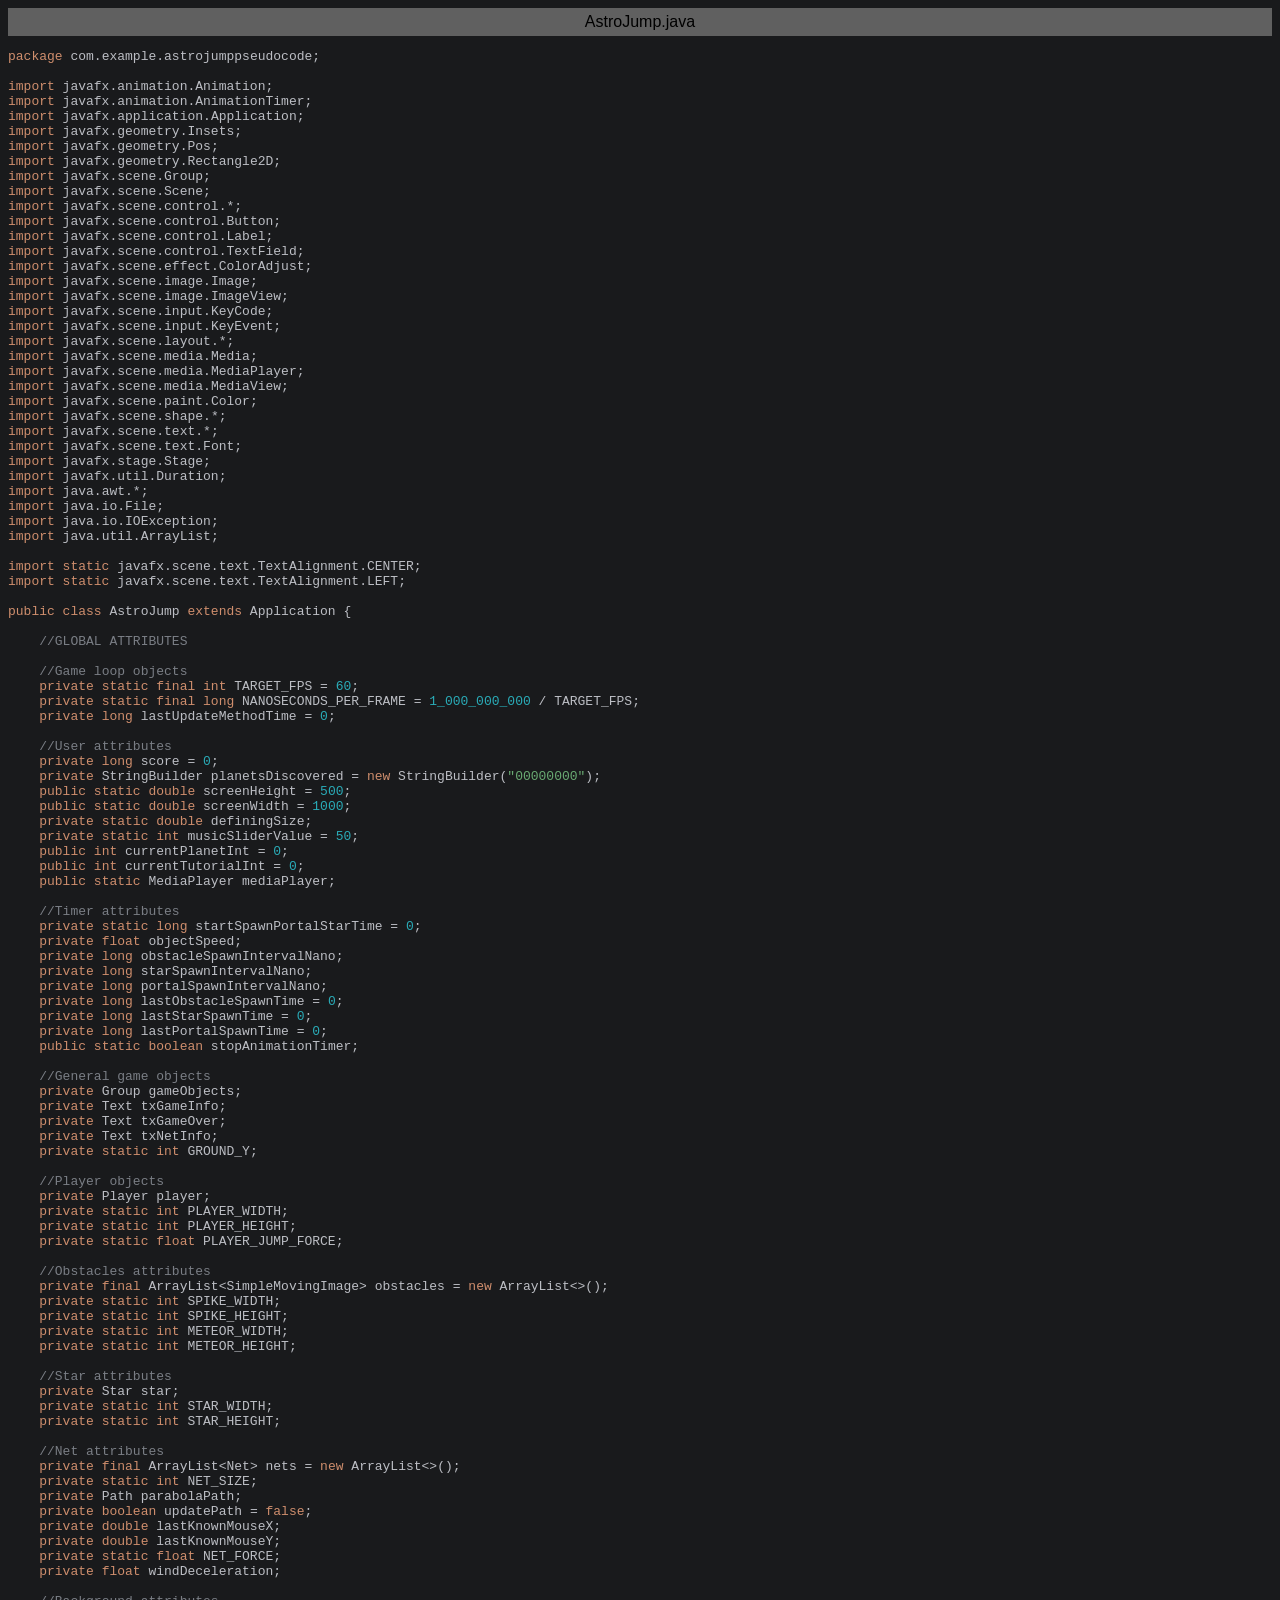
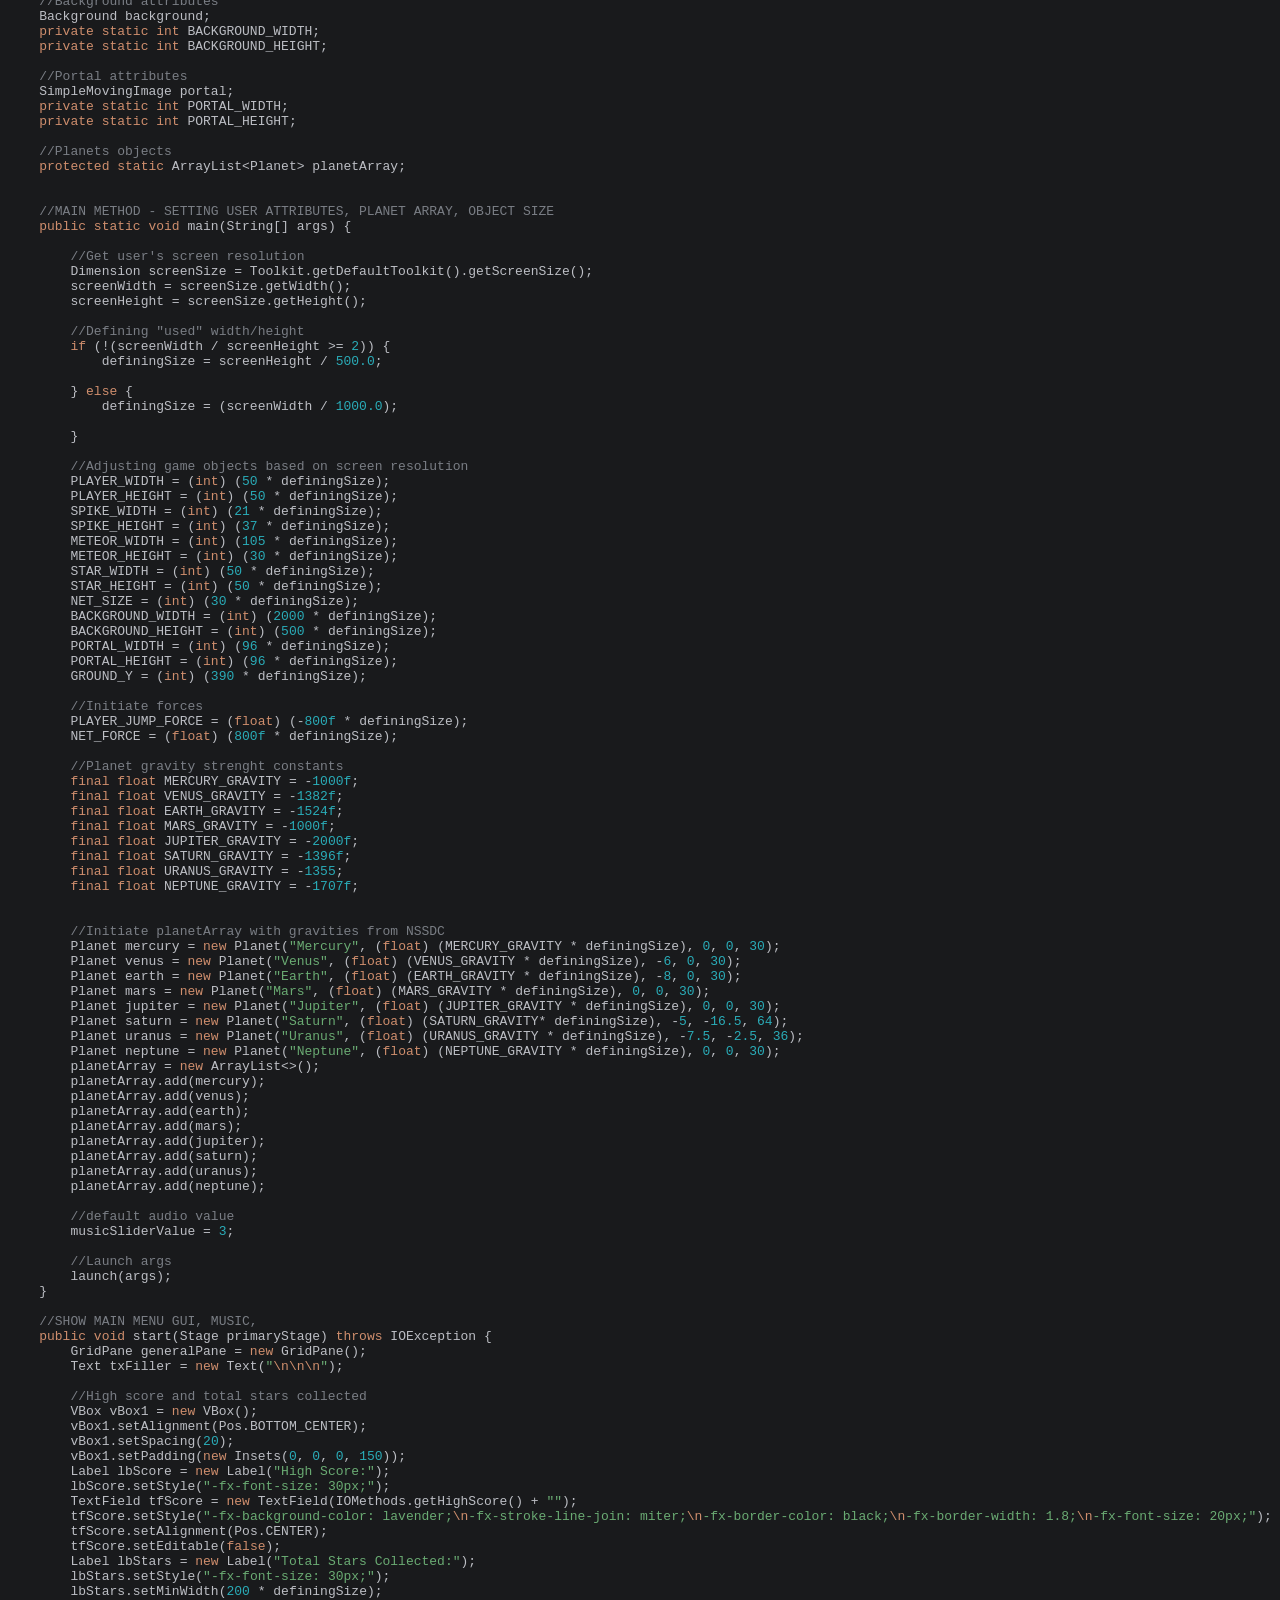
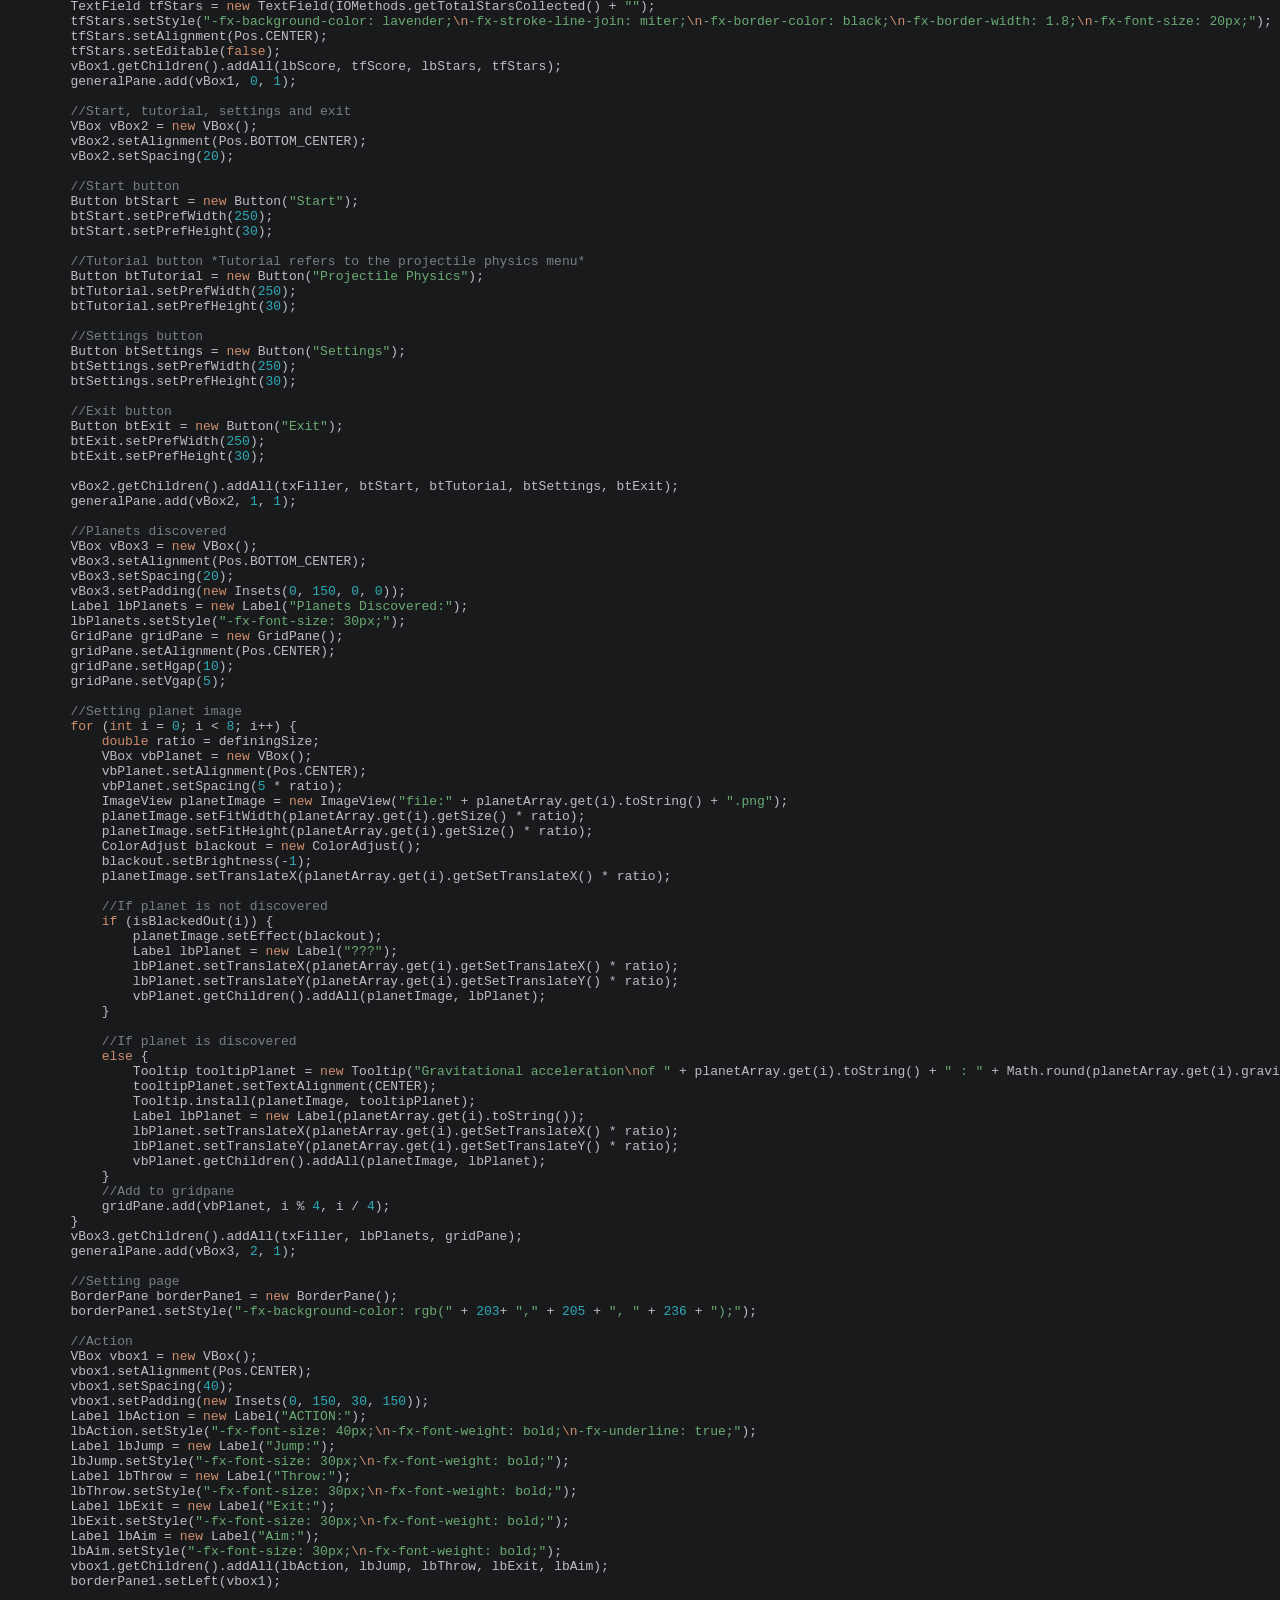
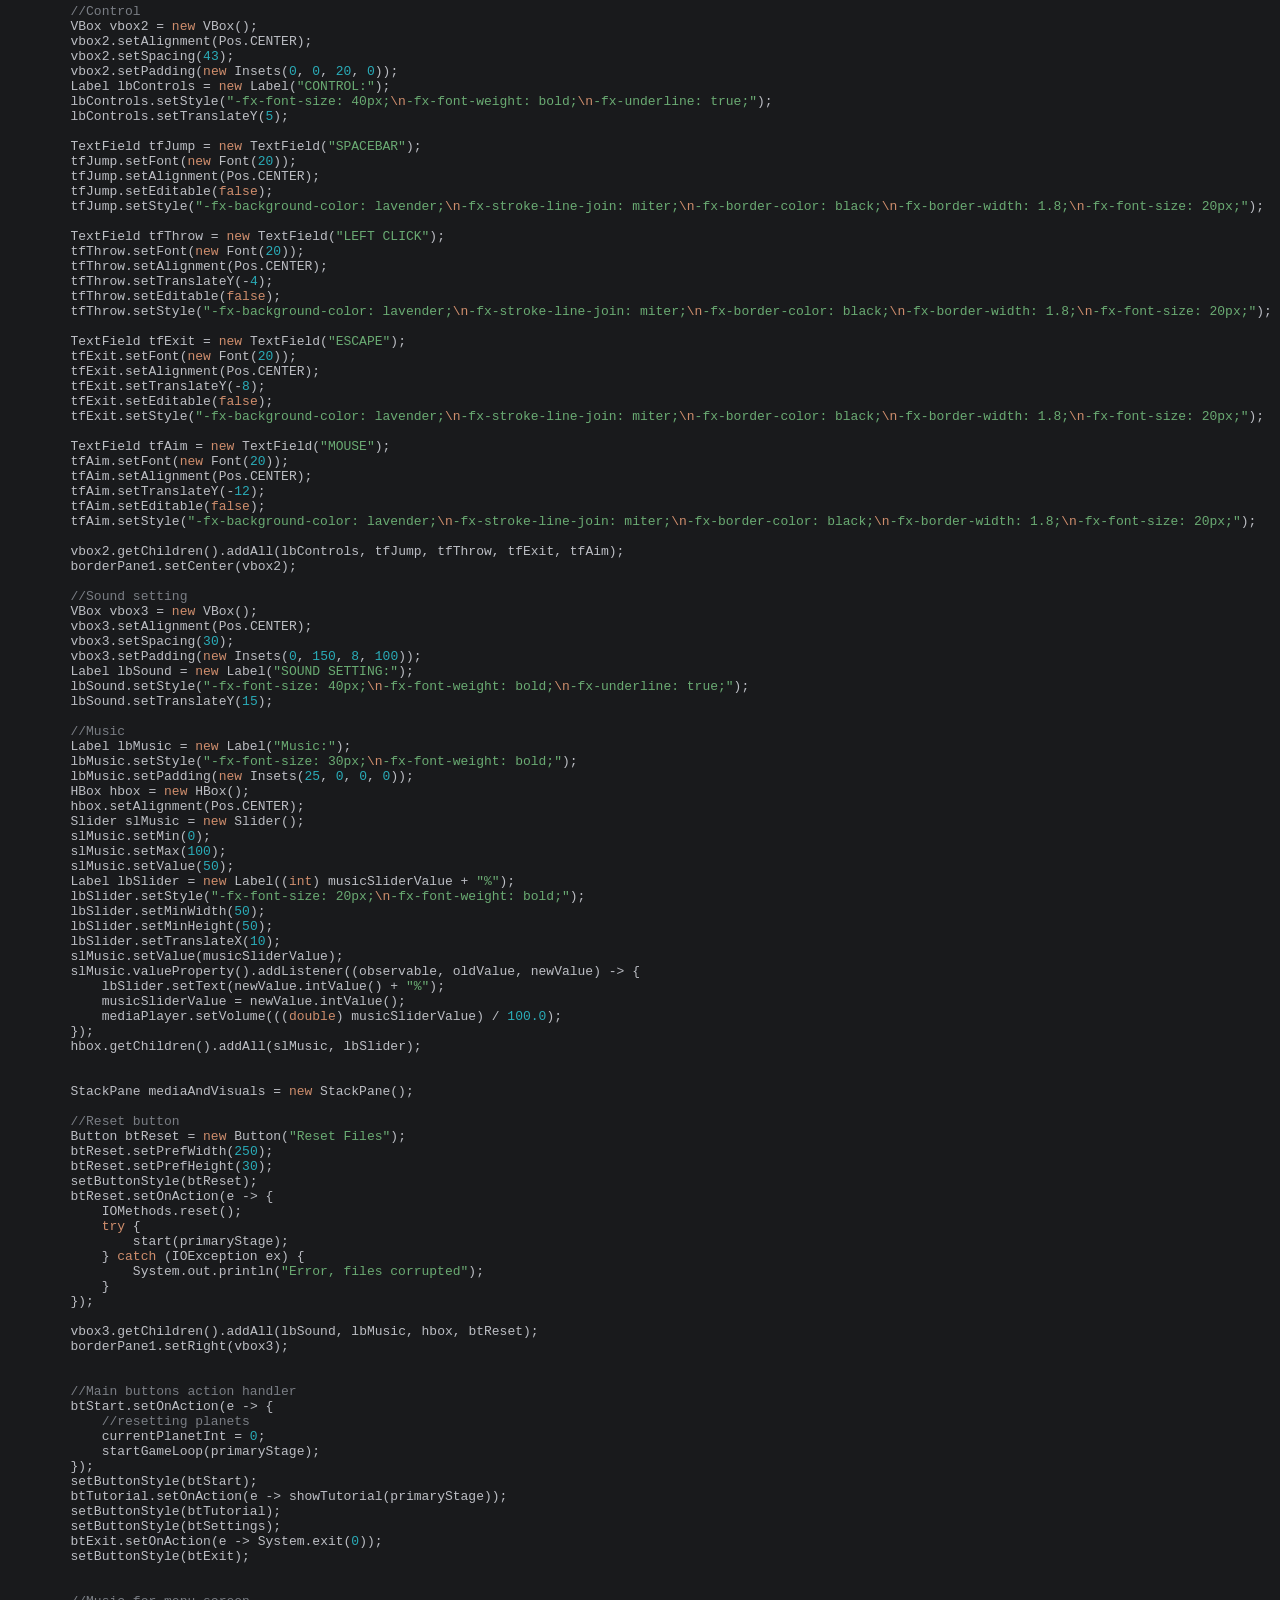
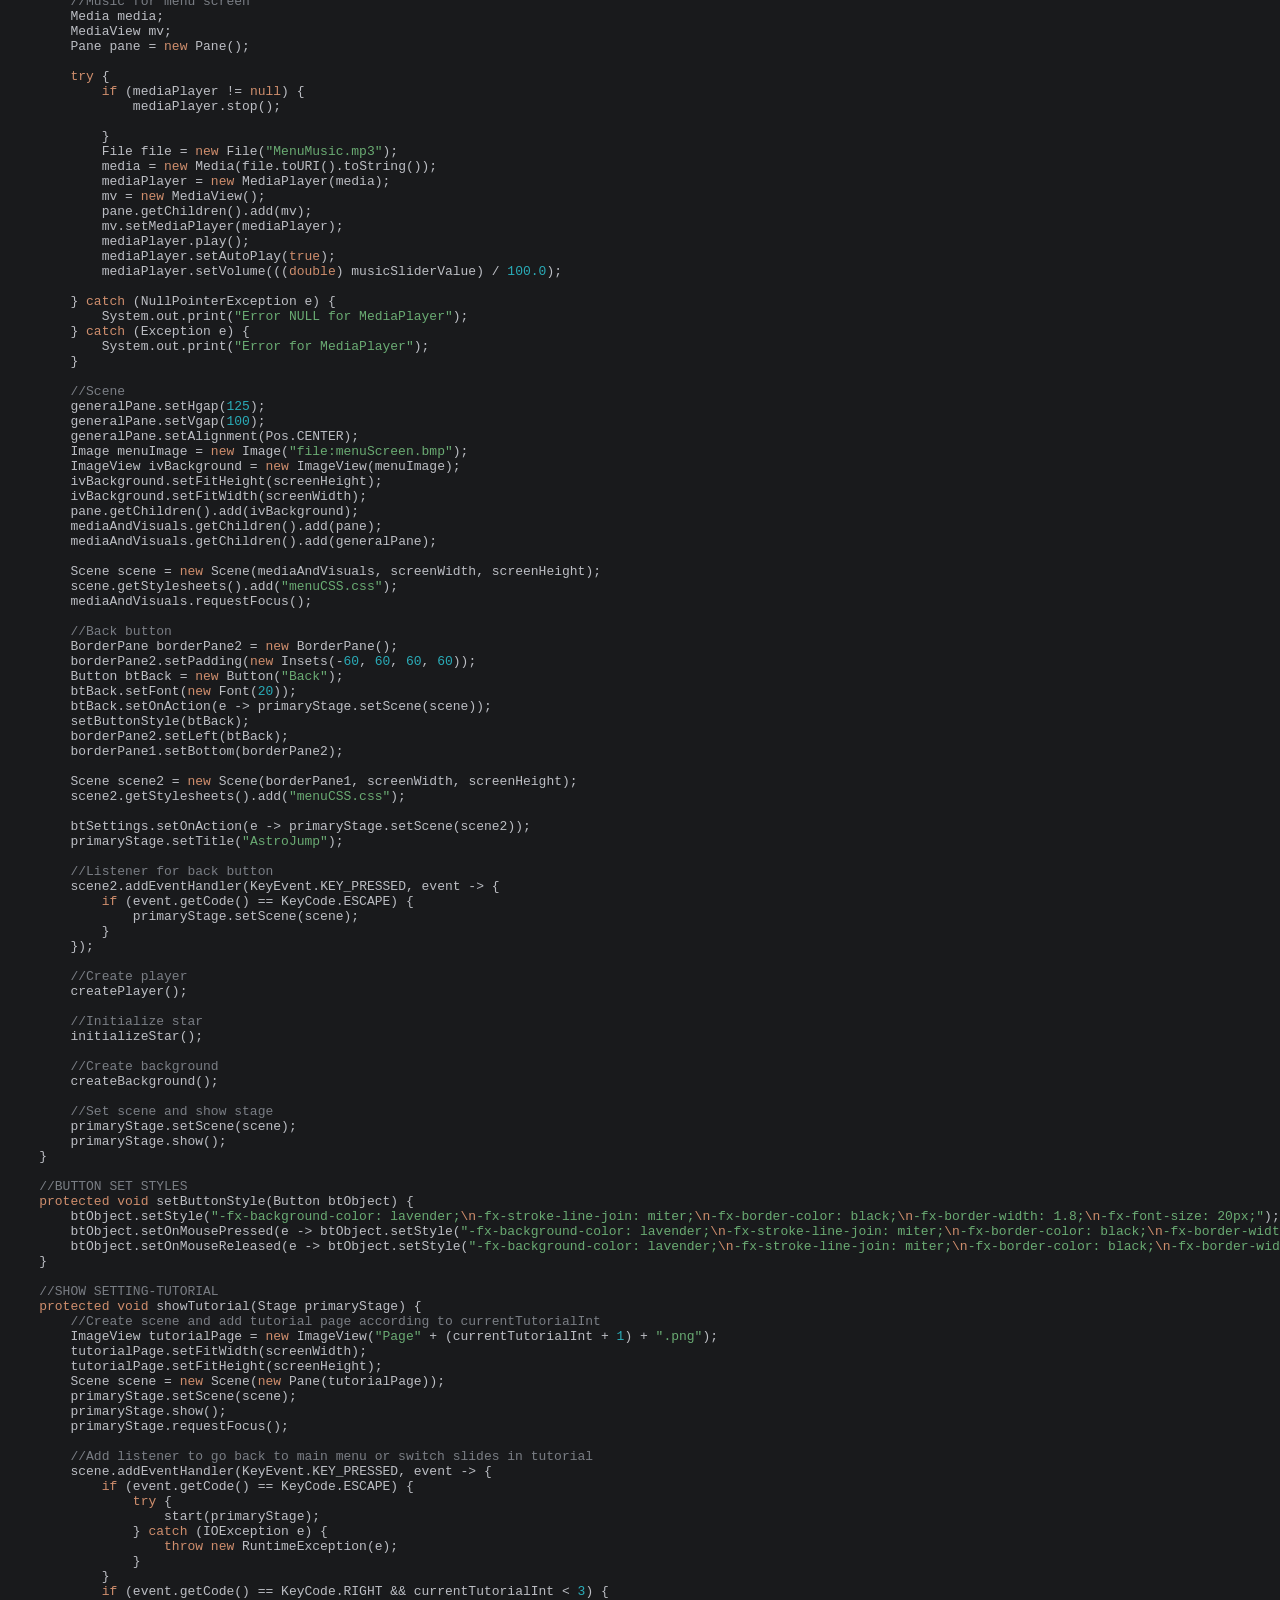
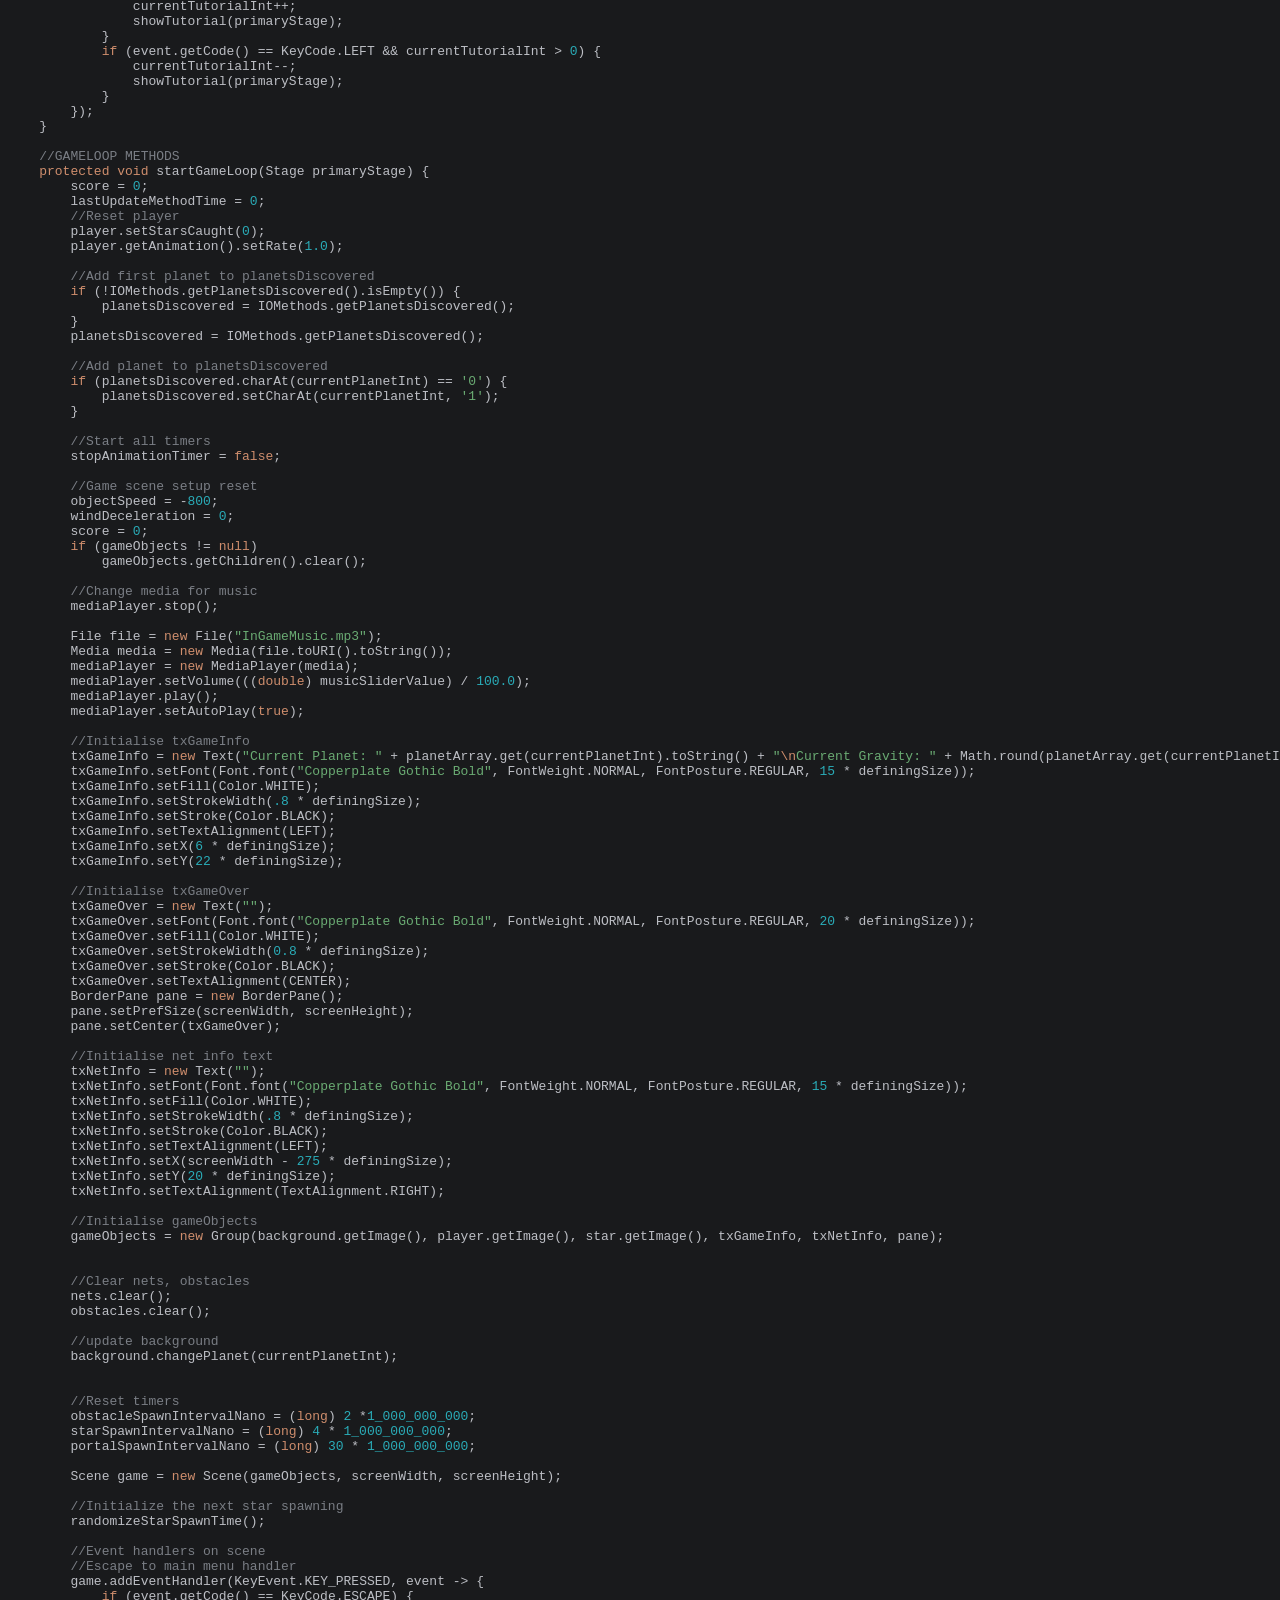
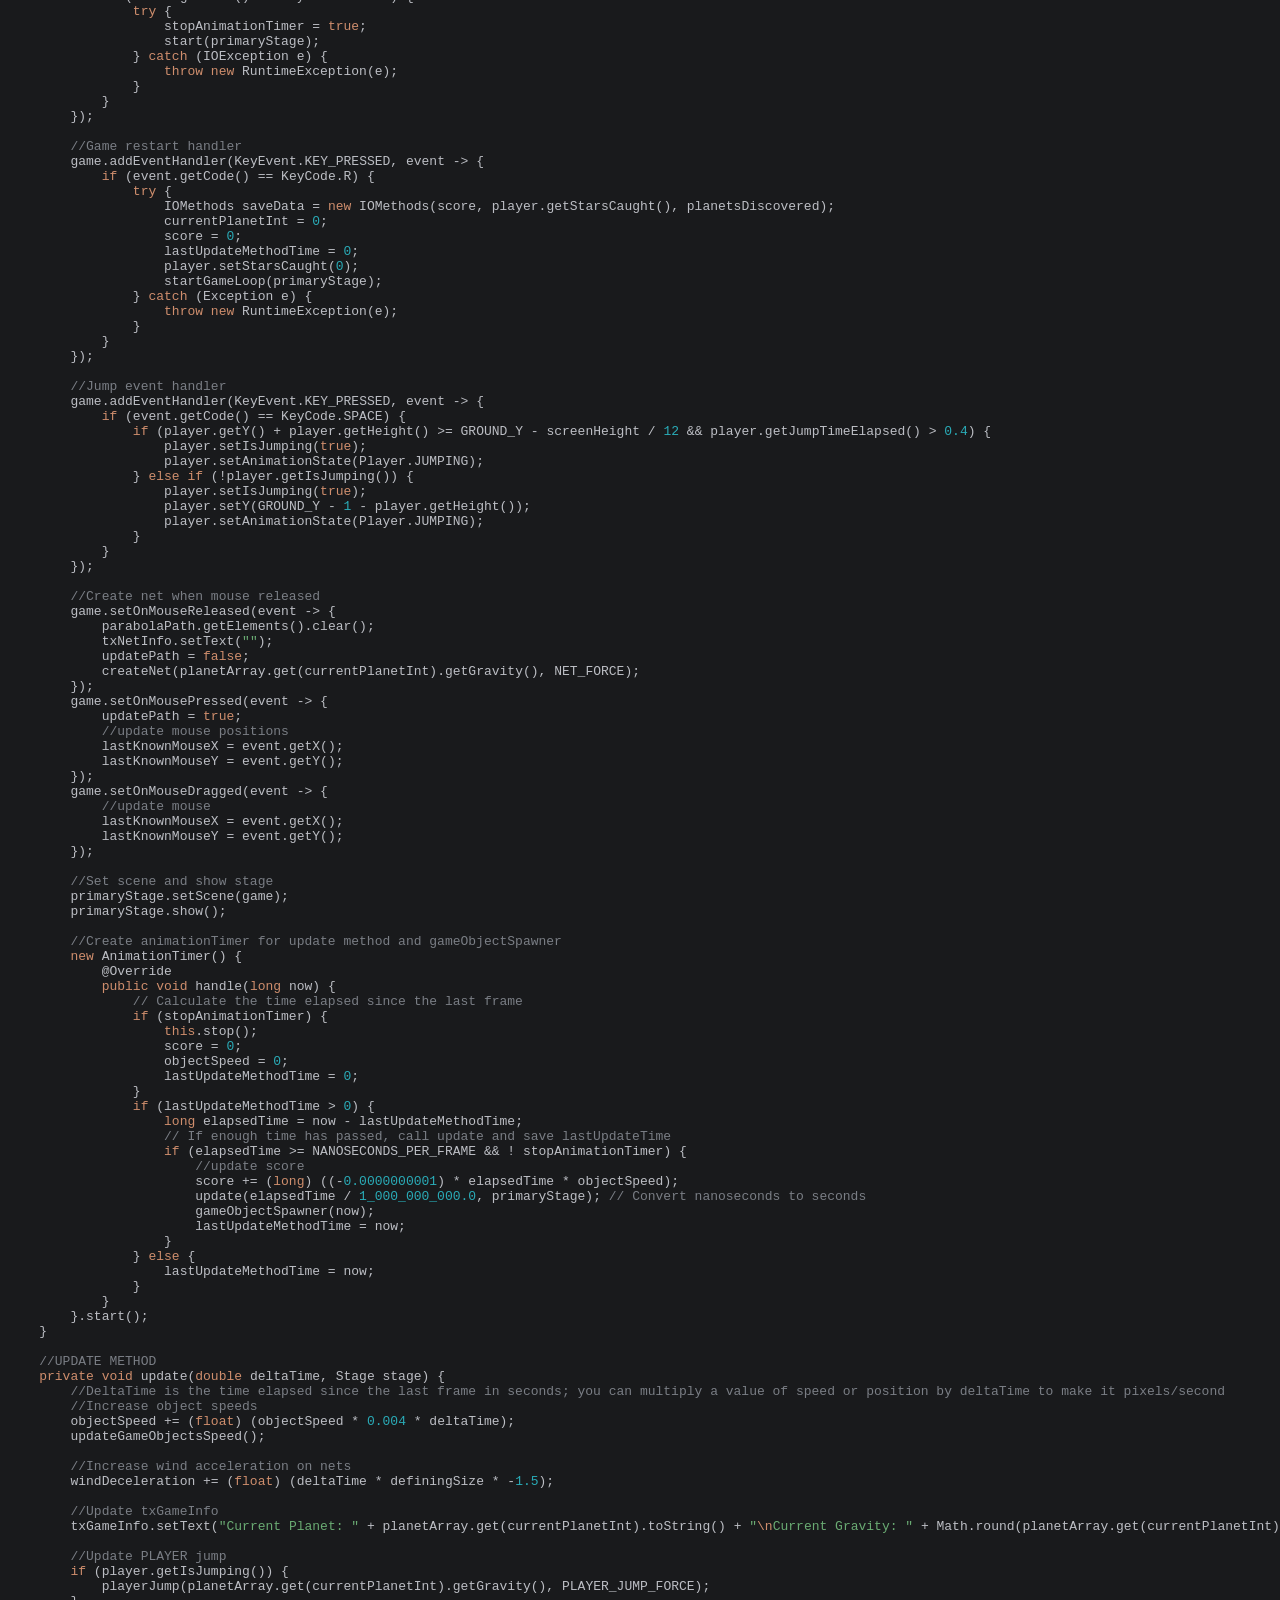
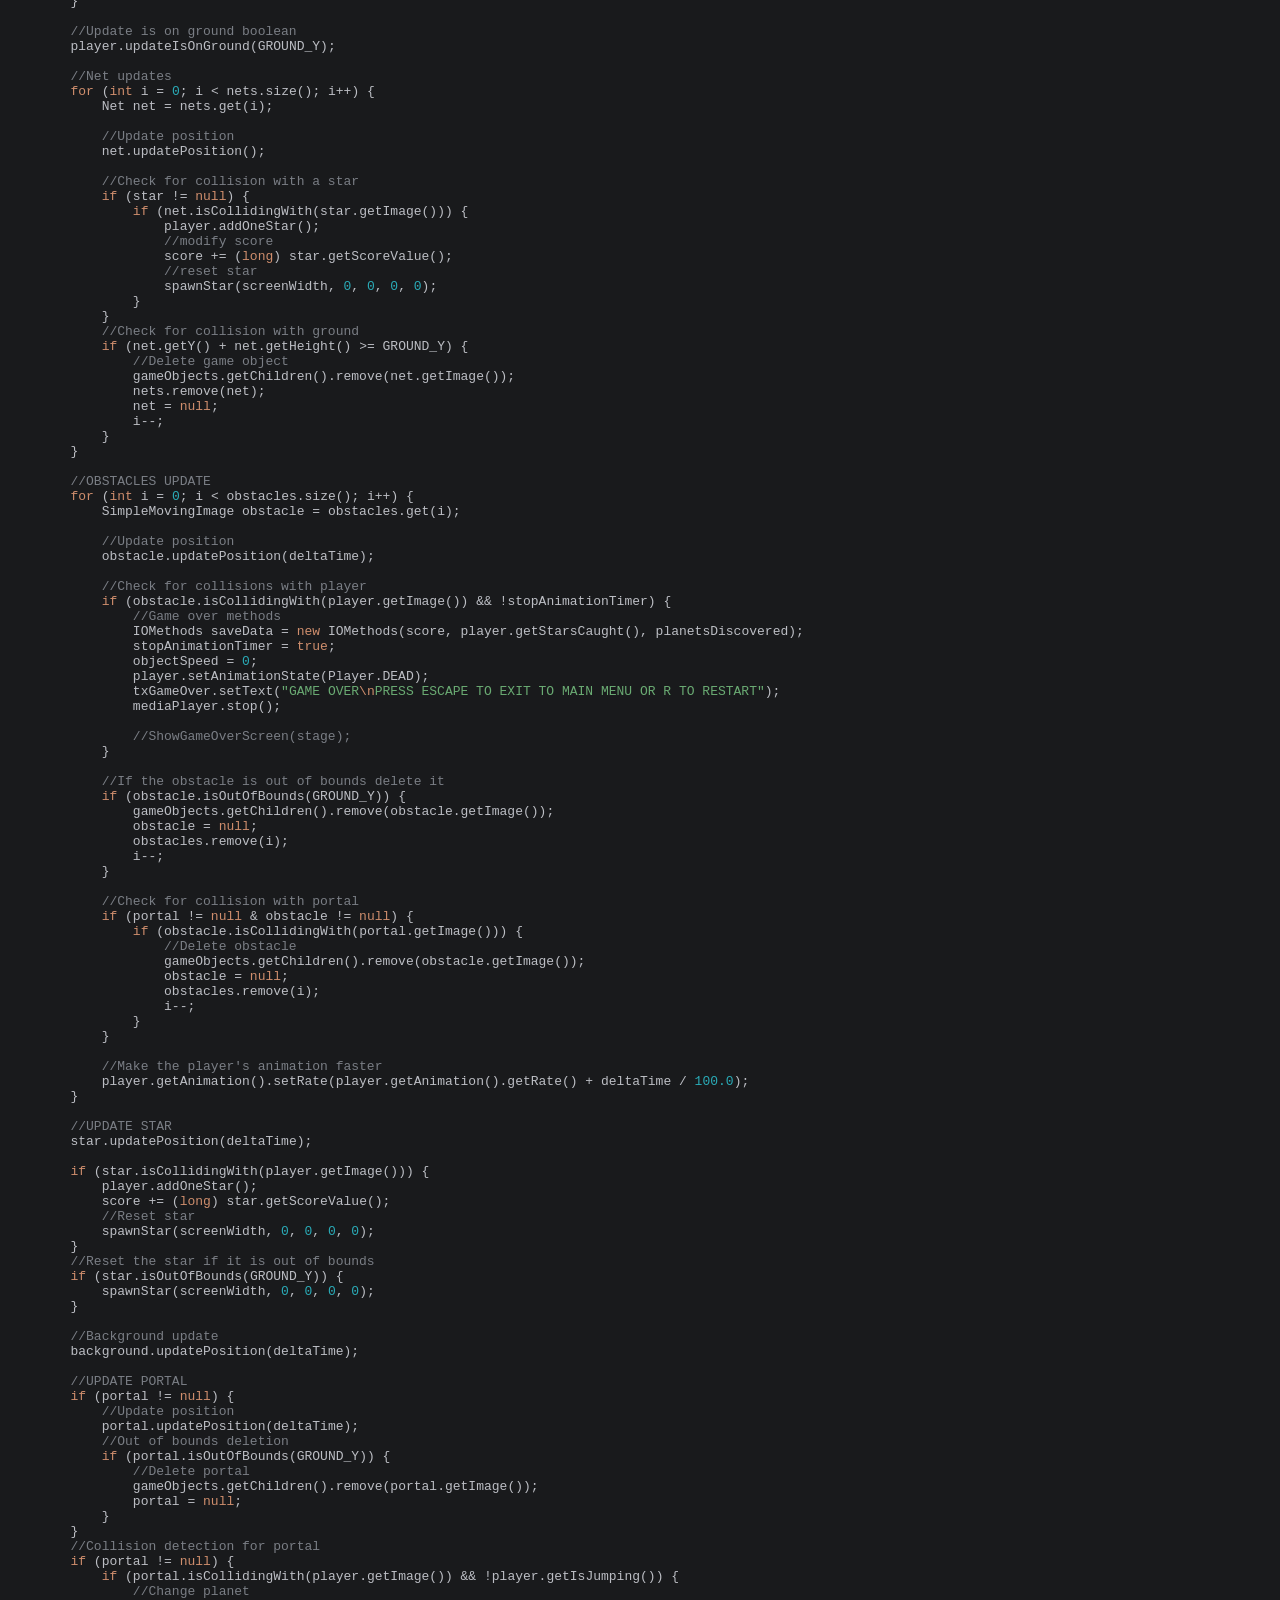
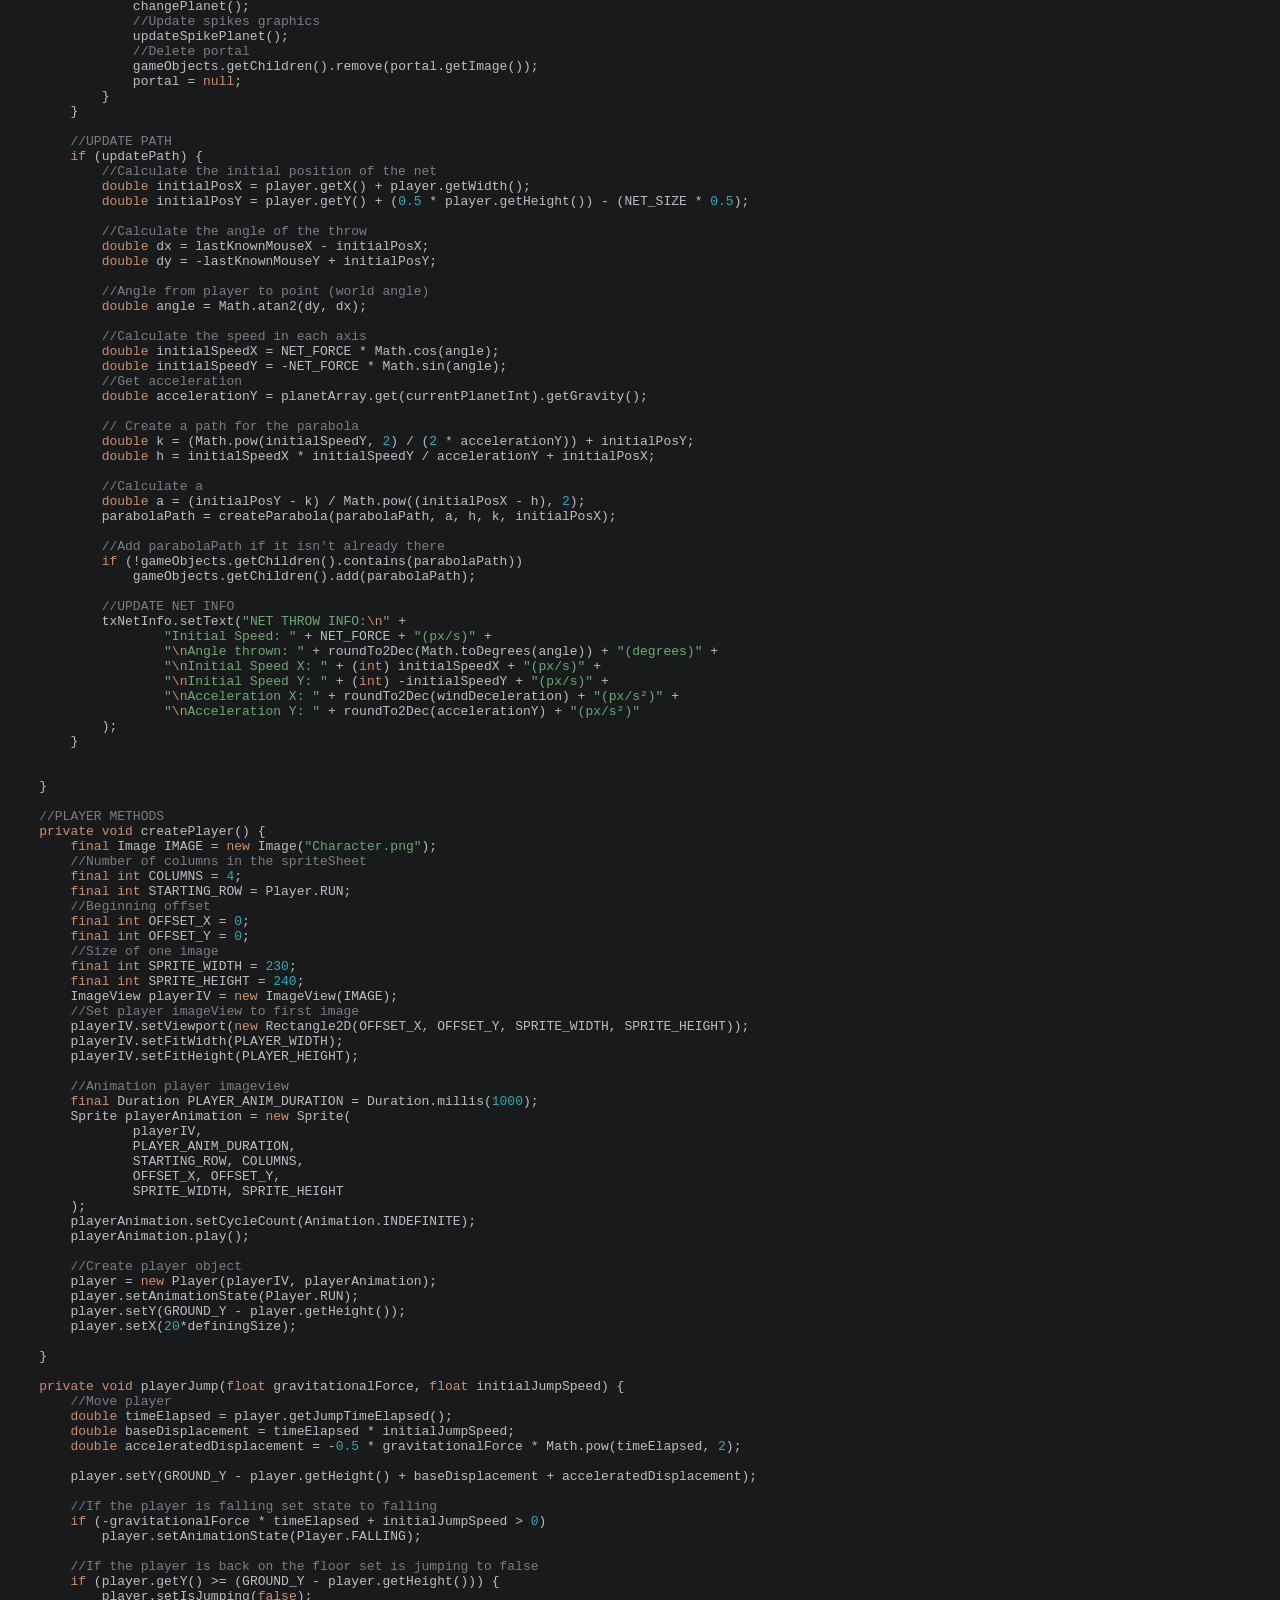
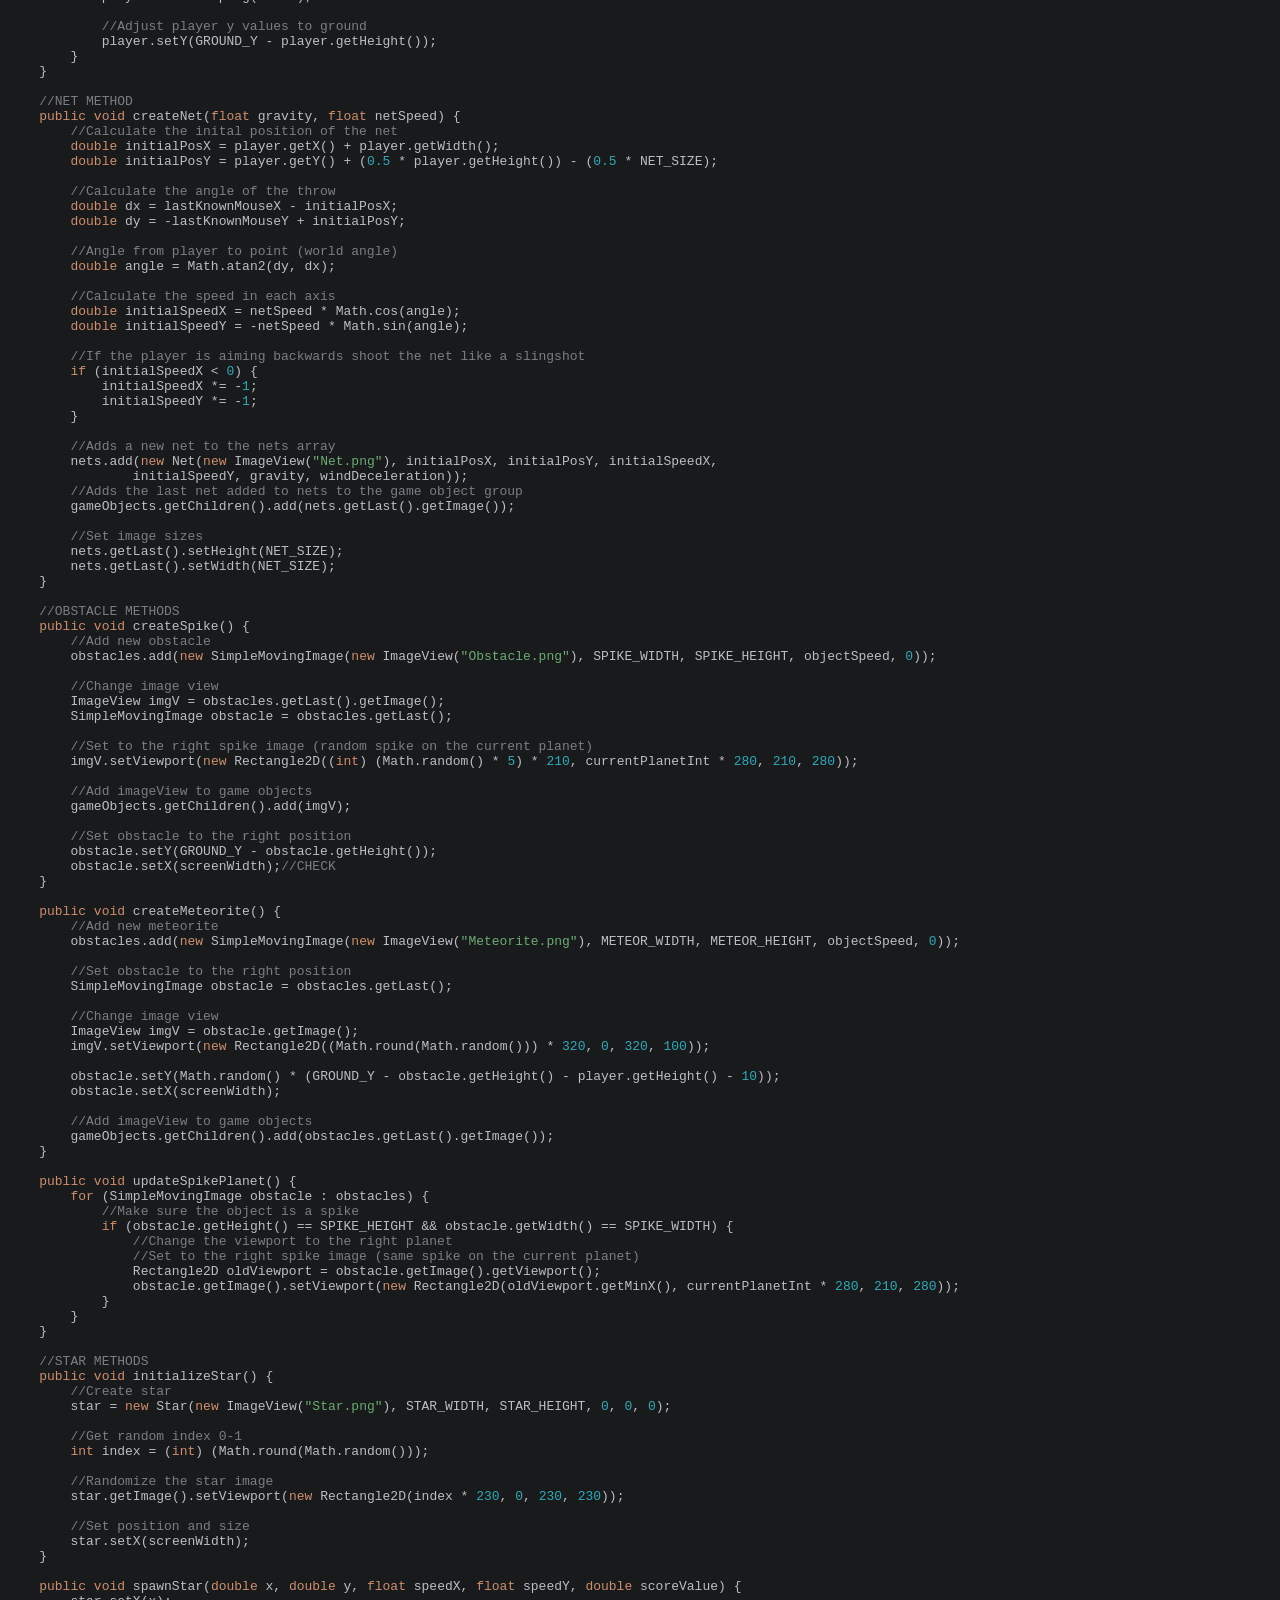
<file: exportToHTML/com/example/astrojumppseudocode/AstroJump.java.html>
<html>
<head>
<title>AstroJump.java</title>
<meta http-equiv="Content-Type" content="text/html; charset=utf-8">
<style type="text/css">
.s0 { color: #cf8e6d;}
.s1 { color: #bcbec4;}
.s2 { color: #bcbec4;}
.s3 { color: #7a7e85;}
.s4 { color: #2aacb8;}
.s5 { color: #6aab73;}
</style>
</head>
<body bgcolor="#191a1c">
<table CELLSPACING=0 CELLPADDING=5 COLS=1 WIDTH="100%" BGCOLOR="#606060" >
<tr><td><center>
<font face="Arial, Helvetica" color="#000000">
AstroJump.java</font>
</center></td></tr></table>
<pre><span class="s0">package </span><span class="s1">com</span><span class="s2">.</span><span class="s1">example</span><span class="s2">.</span><span class="s1">astrojumppseudocode</span><span class="s2">;</span>

<span class="s0">import </span><span class="s1">javafx</span><span class="s2">.</span><span class="s1">animation</span><span class="s2">.</span><span class="s1">Animation</span><span class="s2">;</span>
<span class="s0">import </span><span class="s1">javafx</span><span class="s2">.</span><span class="s1">animation</span><span class="s2">.</span><span class="s1">AnimationTimer</span><span class="s2">;</span>
<span class="s0">import </span><span class="s1">javafx</span><span class="s2">.</span><span class="s1">application</span><span class="s2">.</span><span class="s1">Application</span><span class="s2">;</span>
<span class="s0">import </span><span class="s1">javafx</span><span class="s2">.</span><span class="s1">geometry</span><span class="s2">.</span><span class="s1">Insets</span><span class="s2">;</span>
<span class="s0">import </span><span class="s1">javafx</span><span class="s2">.</span><span class="s1">geometry</span><span class="s2">.</span><span class="s1">Pos</span><span class="s2">;</span>
<span class="s0">import </span><span class="s1">javafx</span><span class="s2">.</span><span class="s1">geometry</span><span class="s2">.</span><span class="s1">Rectangle2D</span><span class="s2">;</span>
<span class="s0">import </span><span class="s1">javafx</span><span class="s2">.</span><span class="s1">scene</span><span class="s2">.</span><span class="s1">Group</span><span class="s2">;</span>
<span class="s0">import </span><span class="s1">javafx</span><span class="s2">.</span><span class="s1">scene</span><span class="s2">.</span><span class="s1">Scene</span><span class="s2">;</span>
<span class="s0">import </span><span class="s1">javafx</span><span class="s2">.</span><span class="s1">scene</span><span class="s2">.</span><span class="s1">control</span><span class="s2">.*;</span>
<span class="s0">import </span><span class="s1">javafx</span><span class="s2">.</span><span class="s1">scene</span><span class="s2">.</span><span class="s1">control</span><span class="s2">.</span><span class="s1">Button</span><span class="s2">;</span>
<span class="s0">import </span><span class="s1">javafx</span><span class="s2">.</span><span class="s1">scene</span><span class="s2">.</span><span class="s1">control</span><span class="s2">.</span><span class="s1">Label</span><span class="s2">;</span>
<span class="s0">import </span><span class="s1">javafx</span><span class="s2">.</span><span class="s1">scene</span><span class="s2">.</span><span class="s1">control</span><span class="s2">.</span><span class="s1">TextField</span><span class="s2">;</span>
<span class="s0">import </span><span class="s1">javafx</span><span class="s2">.</span><span class="s1">scene</span><span class="s2">.</span><span class="s1">effect</span><span class="s2">.</span><span class="s1">ColorAdjust</span><span class="s2">;</span>
<span class="s0">import </span><span class="s1">javafx</span><span class="s2">.</span><span class="s1">scene</span><span class="s2">.</span><span class="s1">image</span><span class="s2">.</span><span class="s1">Image</span><span class="s2">;</span>
<span class="s0">import </span><span class="s1">javafx</span><span class="s2">.</span><span class="s1">scene</span><span class="s2">.</span><span class="s1">image</span><span class="s2">.</span><span class="s1">ImageView</span><span class="s2">;</span>
<span class="s0">import </span><span class="s1">javafx</span><span class="s2">.</span><span class="s1">scene</span><span class="s2">.</span><span class="s1">input</span><span class="s2">.</span><span class="s1">KeyCode</span><span class="s2">;</span>
<span class="s0">import </span><span class="s1">javafx</span><span class="s2">.</span><span class="s1">scene</span><span class="s2">.</span><span class="s1">input</span><span class="s2">.</span><span class="s1">KeyEvent</span><span class="s2">;</span>
<span class="s0">import </span><span class="s1">javafx</span><span class="s2">.</span><span class="s1">scene</span><span class="s2">.</span><span class="s1">layout</span><span class="s2">.*;</span>
<span class="s0">import </span><span class="s1">javafx</span><span class="s2">.</span><span class="s1">scene</span><span class="s2">.</span><span class="s1">media</span><span class="s2">.</span><span class="s1">Media</span><span class="s2">;</span>
<span class="s0">import </span><span class="s1">javafx</span><span class="s2">.</span><span class="s1">scene</span><span class="s2">.</span><span class="s1">media</span><span class="s2">.</span><span class="s1">MediaPlayer</span><span class="s2">;</span>
<span class="s0">import </span><span class="s1">javafx</span><span class="s2">.</span><span class="s1">scene</span><span class="s2">.</span><span class="s1">media</span><span class="s2">.</span><span class="s1">MediaView</span><span class="s2">;</span>
<span class="s0">import </span><span class="s1">javafx</span><span class="s2">.</span><span class="s1">scene</span><span class="s2">.</span><span class="s1">paint</span><span class="s2">.</span><span class="s1">Color</span><span class="s2">;</span>
<span class="s0">import </span><span class="s1">javafx</span><span class="s2">.</span><span class="s1">scene</span><span class="s2">.</span><span class="s1">shape</span><span class="s2">.*;</span>
<span class="s0">import </span><span class="s1">javafx</span><span class="s2">.</span><span class="s1">scene</span><span class="s2">.</span><span class="s1">text</span><span class="s2">.*;</span>
<span class="s0">import </span><span class="s1">javafx</span><span class="s2">.</span><span class="s1">scene</span><span class="s2">.</span><span class="s1">text</span><span class="s2">.</span><span class="s1">Font</span><span class="s2">;</span>
<span class="s0">import </span><span class="s1">javafx</span><span class="s2">.</span><span class="s1">stage</span><span class="s2">.</span><span class="s1">Stage</span><span class="s2">;</span>
<span class="s0">import </span><span class="s1">javafx</span><span class="s2">.</span><span class="s1">util</span><span class="s2">.</span><span class="s1">Duration</span><span class="s2">;</span>
<span class="s0">import </span><span class="s1">java</span><span class="s2">.</span><span class="s1">awt</span><span class="s2">.*;</span>
<span class="s0">import </span><span class="s1">java</span><span class="s2">.</span><span class="s1">io</span><span class="s2">.</span><span class="s1">File</span><span class="s2">;</span>
<span class="s0">import </span><span class="s1">java</span><span class="s2">.</span><span class="s1">io</span><span class="s2">.</span><span class="s1">IOException</span><span class="s2">;</span>
<span class="s0">import </span><span class="s1">java</span><span class="s2">.</span><span class="s1">util</span><span class="s2">.</span><span class="s1">ArrayList</span><span class="s2">;</span>

<span class="s0">import static </span><span class="s1">javafx</span><span class="s2">.</span><span class="s1">scene</span><span class="s2">.</span><span class="s1">text</span><span class="s2">.</span><span class="s1">TextAlignment</span><span class="s2">.</span><span class="s1">CENTER</span><span class="s2">;</span>
<span class="s0">import static </span><span class="s1">javafx</span><span class="s2">.</span><span class="s1">scene</span><span class="s2">.</span><span class="s1">text</span><span class="s2">.</span><span class="s1">TextAlignment</span><span class="s2">.</span><span class="s1">LEFT</span><span class="s2">;</span>

<span class="s0">public class </span><span class="s1">AstroJump </span><span class="s0">extends </span><span class="s1">Application </span><span class="s2">{</span>

    <span class="s3">//GLOBAL ATTRIBUTES</span>

    <span class="s3">//Game loop objects</span>
    <span class="s0">private static final int </span><span class="s1">TARGET_FPS </span><span class="s2">= </span><span class="s4">60</span><span class="s2">;</span>
    <span class="s0">private static final long </span><span class="s1">NANOSECONDS_PER_FRAME </span><span class="s2">= </span><span class="s4">1_000_000_000 </span><span class="s2">/ </span><span class="s1">TARGET_FPS</span><span class="s2">;</span>
    <span class="s0">private long </span><span class="s1">lastUpdateMethodTime </span><span class="s2">= </span><span class="s4">0</span><span class="s2">;</span>

    <span class="s3">//User attributes</span>
    <span class="s0">private long </span><span class="s1">score </span><span class="s2">= </span><span class="s4">0</span><span class="s2">;</span>
    <span class="s0">private </span><span class="s1">StringBuilder planetsDiscovered </span><span class="s2">= </span><span class="s0">new </span><span class="s1">StringBuilder</span><span class="s2">(</span><span class="s5">&quot;00000000&quot;</span><span class="s2">);</span>
    <span class="s0">public static double </span><span class="s1">screenHeight </span><span class="s2">= </span><span class="s4">500</span><span class="s2">;</span>
    <span class="s0">public static double </span><span class="s1">screenWidth </span><span class="s2">= </span><span class="s4">1000</span><span class="s2">;</span>
    <span class="s0">private static double </span><span class="s1">definingSize</span><span class="s2">;</span>
    <span class="s0">private static int </span><span class="s1">musicSliderValue </span><span class="s2">= </span><span class="s4">50</span><span class="s2">;</span>
    <span class="s0">public int </span><span class="s1">currentPlanetInt </span><span class="s2">= </span><span class="s4">0</span><span class="s2">;</span>
    <span class="s0">public int </span><span class="s1">currentTutorialInt </span><span class="s2">= </span><span class="s4">0</span><span class="s2">;</span>
    <span class="s0">public static </span><span class="s1">MediaPlayer mediaPlayer</span><span class="s2">;</span>

    <span class="s3">//Timer attributes</span>
    <span class="s0">private static long </span><span class="s1">startSpawnPortalStarTime </span><span class="s2">= </span><span class="s4">0</span><span class="s2">;</span>
    <span class="s0">private float </span><span class="s1">objectSpeed</span><span class="s2">;</span>
    <span class="s0">private long </span><span class="s1">obstacleSpawnIntervalNano</span><span class="s2">;</span>
    <span class="s0">private long </span><span class="s1">starSpawnIntervalNano</span><span class="s2">;</span>
    <span class="s0">private long </span><span class="s1">portalSpawnIntervalNano</span><span class="s2">;</span>
    <span class="s0">private long </span><span class="s1">lastObstacleSpawnTime </span><span class="s2">= </span><span class="s4">0</span><span class="s2">;</span>
    <span class="s0">private long </span><span class="s1">lastStarSpawnTime </span><span class="s2">= </span><span class="s4">0</span><span class="s2">;</span>
    <span class="s0">private long </span><span class="s1">lastPortalSpawnTime </span><span class="s2">= </span><span class="s4">0</span><span class="s2">;</span>
    <span class="s0">public static boolean </span><span class="s1">stopAnimationTimer</span><span class="s2">;</span>

    <span class="s3">//General game objects</span>
    <span class="s0">private </span><span class="s1">Group gameObjects</span><span class="s2">;</span>
    <span class="s0">private </span><span class="s1">Text txGameInfo</span><span class="s2">;</span>
    <span class="s0">private </span><span class="s1">Text txGameOver</span><span class="s2">;</span>
    <span class="s0">private </span><span class="s1">Text txNetInfo</span><span class="s2">;</span>
    <span class="s0">private static int </span><span class="s1">GROUND_Y</span><span class="s2">;</span>

    <span class="s3">//Player objects</span>
    <span class="s0">private </span><span class="s1">Player player</span><span class="s2">;</span>
    <span class="s0">private static int </span><span class="s1">PLAYER_WIDTH</span><span class="s2">;</span>
    <span class="s0">private static int </span><span class="s1">PLAYER_HEIGHT</span><span class="s2">;</span>
    <span class="s0">private static float </span><span class="s1">PLAYER_JUMP_FORCE</span><span class="s2">;</span>

    <span class="s3">//Obstacles attributes</span>
    <span class="s0">private final </span><span class="s1">ArrayList</span><span class="s2">&lt;</span><span class="s1">SimpleMovingImage</span><span class="s2">&gt; </span><span class="s1">obstacles </span><span class="s2">= </span><span class="s0">new </span><span class="s1">ArrayList</span><span class="s2">&lt;&gt;();</span>
    <span class="s0">private static int </span><span class="s1">SPIKE_WIDTH</span><span class="s2">;</span>
    <span class="s0">private static int </span><span class="s1">SPIKE_HEIGHT</span><span class="s2">;</span>
    <span class="s0">private static int </span><span class="s1">METEOR_WIDTH</span><span class="s2">;</span>
    <span class="s0">private static int </span><span class="s1">METEOR_HEIGHT</span><span class="s2">;</span>

    <span class="s3">//Star attributes</span>
    <span class="s0">private </span><span class="s1">Star star</span><span class="s2">;</span>
    <span class="s0">private static int </span><span class="s1">STAR_WIDTH</span><span class="s2">;</span>
    <span class="s0">private static int </span><span class="s1">STAR_HEIGHT</span><span class="s2">;</span>

    <span class="s3">//Net attributes</span>
    <span class="s0">private final </span><span class="s1">ArrayList</span><span class="s2">&lt;</span><span class="s1">Net</span><span class="s2">&gt; </span><span class="s1">nets </span><span class="s2">= </span><span class="s0">new </span><span class="s1">ArrayList</span><span class="s2">&lt;&gt;();</span>
    <span class="s0">private static int </span><span class="s1">NET_SIZE</span><span class="s2">;</span>
    <span class="s0">private </span><span class="s1">Path parabolaPath</span><span class="s2">;</span>
    <span class="s0">private boolean </span><span class="s1">updatePath </span><span class="s2">= </span><span class="s0">false</span><span class="s2">;</span>
    <span class="s0">private double </span><span class="s1">lastKnownMouseX</span><span class="s2">;</span>
    <span class="s0">private double </span><span class="s1">lastKnownMouseY</span><span class="s2">;</span>
    <span class="s0">private static float </span><span class="s1">NET_FORCE</span><span class="s2">;</span>
    <span class="s0">private float </span><span class="s1">windDeceleration</span><span class="s2">;</span>

    <span class="s3">//Background attributes</span>
    <span class="s1">Background background</span><span class="s2">;</span>
    <span class="s0">private static int </span><span class="s1">BACKGROUND_WIDTH</span><span class="s2">;</span>
    <span class="s0">private static int </span><span class="s1">BACKGROUND_HEIGHT</span><span class="s2">;</span>

    <span class="s3">//Portal attributes</span>
    <span class="s1">SimpleMovingImage portal</span><span class="s2">;</span>
    <span class="s0">private static int </span><span class="s1">PORTAL_WIDTH</span><span class="s2">;</span>
    <span class="s0">private static int </span><span class="s1">PORTAL_HEIGHT</span><span class="s2">;</span>

    <span class="s3">//Planets objects</span>
    <span class="s0">protected static </span><span class="s1">ArrayList</span><span class="s2">&lt;</span><span class="s1">Planet</span><span class="s2">&gt; </span><span class="s1">planetArray</span><span class="s2">;</span>


    <span class="s3">//MAIN METHOD - SETTING USER ATTRIBUTES, PLANET ARRAY, OBJECT SIZE</span>
    <span class="s0">public static void </span><span class="s1">main</span><span class="s2">(</span><span class="s1">String</span><span class="s2">[] </span><span class="s1">args</span><span class="s2">) {</span>

        <span class="s3">//Get user's screen resolution</span>
        <span class="s1">Dimension screenSize </span><span class="s2">= </span><span class="s1">Toolkit</span><span class="s2">.</span><span class="s1">getDefaultToolkit</span><span class="s2">().</span><span class="s1">getScreenSize</span><span class="s2">();</span>
        <span class="s1">screenWidth </span><span class="s2">= </span><span class="s1">screenSize</span><span class="s2">.</span><span class="s1">getWidth</span><span class="s2">();</span>
        <span class="s1">screenHeight </span><span class="s2">= </span><span class="s1">screenSize</span><span class="s2">.</span><span class="s1">getHeight</span><span class="s2">();</span>

        <span class="s3">//Defining &quot;used&quot; width/height</span>
        <span class="s0">if </span><span class="s2">(!(</span><span class="s1">screenWidth </span><span class="s2">/ </span><span class="s1">screenHeight </span><span class="s2">&gt;= </span><span class="s4">2</span><span class="s2">)) {</span>
            <span class="s1">definingSize </span><span class="s2">= </span><span class="s1">screenHeight </span><span class="s2">/ </span><span class="s4">500.0</span><span class="s2">;</span>

        <span class="s2">} </span><span class="s0">else </span><span class="s2">{</span>
            <span class="s1">definingSize </span><span class="s2">= (</span><span class="s1">screenWidth </span><span class="s2">/ </span><span class="s4">1000.0</span><span class="s2">);</span>

        <span class="s2">}</span>

        <span class="s3">//Adjusting game objects based on screen resolution</span>
        <span class="s1">PLAYER_WIDTH </span><span class="s2">= (</span><span class="s0">int</span><span class="s2">) (</span><span class="s4">50 </span><span class="s2">* </span><span class="s1">definingSize</span><span class="s2">);</span>
        <span class="s1">PLAYER_HEIGHT </span><span class="s2">= (</span><span class="s0">int</span><span class="s2">) (</span><span class="s4">50 </span><span class="s2">* </span><span class="s1">definingSize</span><span class="s2">);</span>
        <span class="s1">SPIKE_WIDTH </span><span class="s2">= (</span><span class="s0">int</span><span class="s2">) (</span><span class="s4">21 </span><span class="s2">* </span><span class="s1">definingSize</span><span class="s2">);</span>
        <span class="s1">SPIKE_HEIGHT </span><span class="s2">= (</span><span class="s0">int</span><span class="s2">) (</span><span class="s4">37 </span><span class="s2">* </span><span class="s1">definingSize</span><span class="s2">);</span>
        <span class="s1">METEOR_WIDTH </span><span class="s2">= (</span><span class="s0">int</span><span class="s2">) (</span><span class="s4">105 </span><span class="s2">* </span><span class="s1">definingSize</span><span class="s2">);</span>
        <span class="s1">METEOR_HEIGHT </span><span class="s2">= (</span><span class="s0">int</span><span class="s2">) (</span><span class="s4">30 </span><span class="s2">* </span><span class="s1">definingSize</span><span class="s2">);</span>
        <span class="s1">STAR_WIDTH </span><span class="s2">= (</span><span class="s0">int</span><span class="s2">) (</span><span class="s4">50 </span><span class="s2">* </span><span class="s1">definingSize</span><span class="s2">);</span>
        <span class="s1">STAR_HEIGHT </span><span class="s2">= (</span><span class="s0">int</span><span class="s2">) (</span><span class="s4">50 </span><span class="s2">* </span><span class="s1">definingSize</span><span class="s2">);</span>
        <span class="s1">NET_SIZE </span><span class="s2">= (</span><span class="s0">int</span><span class="s2">) (</span><span class="s4">30 </span><span class="s2">* </span><span class="s1">definingSize</span><span class="s2">);</span>
        <span class="s1">BACKGROUND_WIDTH </span><span class="s2">= (</span><span class="s0">int</span><span class="s2">) (</span><span class="s4">2000 </span><span class="s2">* </span><span class="s1">definingSize</span><span class="s2">);</span>
        <span class="s1">BACKGROUND_HEIGHT </span><span class="s2">= (</span><span class="s0">int</span><span class="s2">) (</span><span class="s4">500 </span><span class="s2">* </span><span class="s1">definingSize</span><span class="s2">);</span>
        <span class="s1">PORTAL_WIDTH </span><span class="s2">= (</span><span class="s0">int</span><span class="s2">) (</span><span class="s4">96 </span><span class="s2">* </span><span class="s1">definingSize</span><span class="s2">);</span>
        <span class="s1">PORTAL_HEIGHT </span><span class="s2">= (</span><span class="s0">int</span><span class="s2">) (</span><span class="s4">96 </span><span class="s2">* </span><span class="s1">definingSize</span><span class="s2">);</span>
        <span class="s1">GROUND_Y </span><span class="s2">= (</span><span class="s0">int</span><span class="s2">) (</span><span class="s4">390 </span><span class="s2">* </span><span class="s1">definingSize</span><span class="s2">);</span>

        <span class="s3">//Initiate forces</span>
        <span class="s1">PLAYER_JUMP_FORCE </span><span class="s2">= (</span><span class="s0">float</span><span class="s2">) (-</span><span class="s4">800f </span><span class="s2">* </span><span class="s1">definingSize</span><span class="s2">);</span>
        <span class="s1">NET_FORCE </span><span class="s2">= (</span><span class="s0">float</span><span class="s2">) (</span><span class="s4">800f </span><span class="s2">* </span><span class="s1">definingSize</span><span class="s2">);</span>

        <span class="s3">//Planet gravity strenght constants</span>
        <span class="s0">final float </span><span class="s1">MERCURY_GRAVITY </span><span class="s2">= -</span><span class="s4">1000f</span><span class="s2">;</span>
        <span class="s0">final float </span><span class="s1">VENUS_GRAVITY </span><span class="s2">= -</span><span class="s4">1382f</span><span class="s2">;</span>
        <span class="s0">final float </span><span class="s1">EARTH_GRAVITY </span><span class="s2">= -</span><span class="s4">1524f</span><span class="s2">;</span>
        <span class="s0">final float </span><span class="s1">MARS_GRAVITY </span><span class="s2">= -</span><span class="s4">1000f</span><span class="s2">;</span>
        <span class="s0">final float </span><span class="s1">JUPITER_GRAVITY </span><span class="s2">= -</span><span class="s4">2000f</span><span class="s2">;</span>
        <span class="s0">final float </span><span class="s1">SATURN_GRAVITY </span><span class="s2">= -</span><span class="s4">1396f</span><span class="s2">;</span>
        <span class="s0">final float </span><span class="s1">URANUS_GRAVITY </span><span class="s2">= -</span><span class="s4">1355</span><span class="s2">;</span>
        <span class="s0">final float </span><span class="s1">NEPTUNE_GRAVITY </span><span class="s2">= -</span><span class="s4">1707f</span><span class="s2">;</span>


        <span class="s3">//Initiate planetArray with gravities from NSSDC</span>
        <span class="s1">Planet mercury </span><span class="s2">= </span><span class="s0">new </span><span class="s1">Planet</span><span class="s2">(</span><span class="s5">&quot;Mercury&quot;</span><span class="s2">, (</span><span class="s0">float</span><span class="s2">) (</span><span class="s1">MERCURY_GRAVITY </span><span class="s2">* </span><span class="s1">definingSize</span><span class="s2">), </span><span class="s4">0</span><span class="s2">, </span><span class="s4">0</span><span class="s2">, </span><span class="s4">30</span><span class="s2">);</span>
        <span class="s1">Planet venus </span><span class="s2">= </span><span class="s0">new </span><span class="s1">Planet</span><span class="s2">(</span><span class="s5">&quot;Venus&quot;</span><span class="s2">, (</span><span class="s0">float</span><span class="s2">) (</span><span class="s1">VENUS_GRAVITY </span><span class="s2">* </span><span class="s1">definingSize</span><span class="s2">), -</span><span class="s4">6</span><span class="s2">, </span><span class="s4">0</span><span class="s2">, </span><span class="s4">30</span><span class="s2">);</span>
        <span class="s1">Planet earth </span><span class="s2">= </span><span class="s0">new </span><span class="s1">Planet</span><span class="s2">(</span><span class="s5">&quot;Earth&quot;</span><span class="s2">, (</span><span class="s0">float</span><span class="s2">) (</span><span class="s1">EARTH_GRAVITY </span><span class="s2">* </span><span class="s1">definingSize</span><span class="s2">), -</span><span class="s4">8</span><span class="s2">, </span><span class="s4">0</span><span class="s2">, </span><span class="s4">30</span><span class="s2">);</span>
        <span class="s1">Planet mars </span><span class="s2">= </span><span class="s0">new </span><span class="s1">Planet</span><span class="s2">(</span><span class="s5">&quot;Mars&quot;</span><span class="s2">, (</span><span class="s0">float</span><span class="s2">) (</span><span class="s1">MARS_GRAVITY </span><span class="s2">* </span><span class="s1">definingSize</span><span class="s2">), </span><span class="s4">0</span><span class="s2">, </span><span class="s4">0</span><span class="s2">, </span><span class="s4">30</span><span class="s2">);</span>
        <span class="s1">Planet jupiter </span><span class="s2">= </span><span class="s0">new </span><span class="s1">Planet</span><span class="s2">(</span><span class="s5">&quot;Jupiter&quot;</span><span class="s2">, (</span><span class="s0">float</span><span class="s2">) (</span><span class="s1">JUPITER_GRAVITY </span><span class="s2">* </span><span class="s1">definingSize</span><span class="s2">), </span><span class="s4">0</span><span class="s2">, </span><span class="s4">0</span><span class="s2">, </span><span class="s4">30</span><span class="s2">);</span>
        <span class="s1">Planet saturn </span><span class="s2">= </span><span class="s0">new </span><span class="s1">Planet</span><span class="s2">(</span><span class="s5">&quot;Saturn&quot;</span><span class="s2">, (</span><span class="s0">float</span><span class="s2">) (</span><span class="s1">SATURN_GRAVITY</span><span class="s2">* </span><span class="s1">definingSize</span><span class="s2">), -</span><span class="s4">5</span><span class="s2">, -</span><span class="s4">16.5</span><span class="s2">, </span><span class="s4">64</span><span class="s2">);</span>
        <span class="s1">Planet uranus </span><span class="s2">= </span><span class="s0">new </span><span class="s1">Planet</span><span class="s2">(</span><span class="s5">&quot;Uranus&quot;</span><span class="s2">, (</span><span class="s0">float</span><span class="s2">) (</span><span class="s1">URANUS_GRAVITY </span><span class="s2">* </span><span class="s1">definingSize</span><span class="s2">), -</span><span class="s4">7.5</span><span class="s2">, -</span><span class="s4">2.5</span><span class="s2">, </span><span class="s4">36</span><span class="s2">);</span>
        <span class="s1">Planet neptune </span><span class="s2">= </span><span class="s0">new </span><span class="s1">Planet</span><span class="s2">(</span><span class="s5">&quot;Neptune&quot;</span><span class="s2">, (</span><span class="s0">float</span><span class="s2">) (</span><span class="s1">NEPTUNE_GRAVITY </span><span class="s2">* </span><span class="s1">definingSize</span><span class="s2">), </span><span class="s4">0</span><span class="s2">, </span><span class="s4">0</span><span class="s2">, </span><span class="s4">30</span><span class="s2">);</span>
        <span class="s1">planetArray </span><span class="s2">= </span><span class="s0">new </span><span class="s1">ArrayList</span><span class="s2">&lt;&gt;();</span>
        <span class="s1">planetArray</span><span class="s2">.</span><span class="s1">add</span><span class="s2">(</span><span class="s1">mercury</span><span class="s2">);</span>
        <span class="s1">planetArray</span><span class="s2">.</span><span class="s1">add</span><span class="s2">(</span><span class="s1">venus</span><span class="s2">);</span>
        <span class="s1">planetArray</span><span class="s2">.</span><span class="s1">add</span><span class="s2">(</span><span class="s1">earth</span><span class="s2">);</span>
        <span class="s1">planetArray</span><span class="s2">.</span><span class="s1">add</span><span class="s2">(</span><span class="s1">mars</span><span class="s2">);</span>
        <span class="s1">planetArray</span><span class="s2">.</span><span class="s1">add</span><span class="s2">(</span><span class="s1">jupiter</span><span class="s2">);</span>
        <span class="s1">planetArray</span><span class="s2">.</span><span class="s1">add</span><span class="s2">(</span><span class="s1">saturn</span><span class="s2">);</span>
        <span class="s1">planetArray</span><span class="s2">.</span><span class="s1">add</span><span class="s2">(</span><span class="s1">uranus</span><span class="s2">);</span>
        <span class="s1">planetArray</span><span class="s2">.</span><span class="s1">add</span><span class="s2">(</span><span class="s1">neptune</span><span class="s2">);</span>

        <span class="s3">//default audio value</span>
        <span class="s1">musicSliderValue </span><span class="s2">= </span><span class="s4">3</span><span class="s2">;</span>

        <span class="s3">//Launch args</span>
        <span class="s1">launch</span><span class="s2">(</span><span class="s1">args</span><span class="s2">);</span>
    <span class="s2">}</span>

    <span class="s3">//SHOW MAIN MENU GUI, MUSIC,</span>
    <span class="s0">public void </span><span class="s1">start</span><span class="s2">(</span><span class="s1">Stage primaryStage</span><span class="s2">) </span><span class="s0">throws </span><span class="s1">IOException </span><span class="s2">{</span>
        <span class="s1">GridPane generalPane </span><span class="s2">= </span><span class="s0">new </span><span class="s1">GridPane</span><span class="s2">();</span>
        <span class="s1">Text txFiller </span><span class="s2">= </span><span class="s0">new </span><span class="s1">Text</span><span class="s2">(</span><span class="s5">&quot;</span><span class="s0">\n\n\n</span><span class="s5">&quot;</span><span class="s2">);</span>

        <span class="s3">//High score and total stars collected</span>
        <span class="s1">VBox vBox1 </span><span class="s2">= </span><span class="s0">new </span><span class="s1">VBox</span><span class="s2">();</span>
        <span class="s1">vBox1</span><span class="s2">.</span><span class="s1">setAlignment</span><span class="s2">(</span><span class="s1">Pos</span><span class="s2">.</span><span class="s1">BOTTOM_CENTER</span><span class="s2">);</span>
        <span class="s1">vBox1</span><span class="s2">.</span><span class="s1">setSpacing</span><span class="s2">(</span><span class="s4">20</span><span class="s2">);</span>
        <span class="s1">vBox1</span><span class="s2">.</span><span class="s1">setPadding</span><span class="s2">(</span><span class="s0">new </span><span class="s1">Insets</span><span class="s2">(</span><span class="s4">0</span><span class="s2">, </span><span class="s4">0</span><span class="s2">, </span><span class="s4">0</span><span class="s2">, </span><span class="s4">150</span><span class="s2">));</span>
        <span class="s1">Label lbScore </span><span class="s2">= </span><span class="s0">new </span><span class="s1">Label</span><span class="s2">(</span><span class="s5">&quot;High Score:&quot;</span><span class="s2">);</span>
        <span class="s1">lbScore</span><span class="s2">.</span><span class="s1">setStyle</span><span class="s2">(</span><span class="s5">&quot;-fx-font-size: 30px;&quot;</span><span class="s2">);</span>
        <span class="s1">TextField tfScore </span><span class="s2">= </span><span class="s0">new </span><span class="s1">TextField</span><span class="s2">(</span><span class="s1">IOMethods</span><span class="s2">.</span><span class="s1">getHighScore</span><span class="s2">() + </span><span class="s5">&quot;&quot;</span><span class="s2">);</span>
        <span class="s1">tfScore</span><span class="s2">.</span><span class="s1">setStyle</span><span class="s2">(</span><span class="s5">&quot;-fx-background-color: lavender;</span><span class="s0">\n</span><span class="s5">-fx-stroke-line-join: miter;</span><span class="s0">\n</span><span class="s5">-fx-border-color: black;</span><span class="s0">\n</span><span class="s5">-fx-border-width: 1.8;</span><span class="s0">\n</span><span class="s5">-fx-font-size: 20px;&quot;</span><span class="s2">);</span>
        <span class="s1">tfScore</span><span class="s2">.</span><span class="s1">setAlignment</span><span class="s2">(</span><span class="s1">Pos</span><span class="s2">.</span><span class="s1">CENTER</span><span class="s2">);</span>
        <span class="s1">tfScore</span><span class="s2">.</span><span class="s1">setEditable</span><span class="s2">(</span><span class="s0">false</span><span class="s2">);</span>
        <span class="s1">Label lbStars </span><span class="s2">= </span><span class="s0">new </span><span class="s1">Label</span><span class="s2">(</span><span class="s5">&quot;Total Stars Collected:&quot;</span><span class="s2">);</span>
        <span class="s1">lbStars</span><span class="s2">.</span><span class="s1">setStyle</span><span class="s2">(</span><span class="s5">&quot;-fx-font-size: 30px;&quot;</span><span class="s2">);</span>
        <span class="s1">lbStars</span><span class="s2">.</span><span class="s1">setMinWidth</span><span class="s2">(</span><span class="s4">200 </span><span class="s2">* </span><span class="s1">definingSize</span><span class="s2">);</span>
        <span class="s1">TextField tfStars </span><span class="s2">= </span><span class="s0">new </span><span class="s1">TextField</span><span class="s2">(</span><span class="s1">IOMethods</span><span class="s2">.</span><span class="s1">getTotalStarsCollected</span><span class="s2">() + </span><span class="s5">&quot;&quot;</span><span class="s2">);</span>
        <span class="s1">tfStars</span><span class="s2">.</span><span class="s1">setStyle</span><span class="s2">(</span><span class="s5">&quot;-fx-background-color: lavender;</span><span class="s0">\n</span><span class="s5">-fx-stroke-line-join: miter;</span><span class="s0">\n</span><span class="s5">-fx-border-color: black;</span><span class="s0">\n</span><span class="s5">-fx-border-width: 1.8;</span><span class="s0">\n</span><span class="s5">-fx-font-size: 20px;&quot;</span><span class="s2">);</span>
        <span class="s1">tfStars</span><span class="s2">.</span><span class="s1">setAlignment</span><span class="s2">(</span><span class="s1">Pos</span><span class="s2">.</span><span class="s1">CENTER</span><span class="s2">);</span>
        <span class="s1">tfStars</span><span class="s2">.</span><span class="s1">setEditable</span><span class="s2">(</span><span class="s0">false</span><span class="s2">);</span>
        <span class="s1">vBox1</span><span class="s2">.</span><span class="s1">getChildren</span><span class="s2">().</span><span class="s1">addAll</span><span class="s2">(</span><span class="s1">lbScore</span><span class="s2">, </span><span class="s1">tfScore</span><span class="s2">, </span><span class="s1">lbStars</span><span class="s2">, </span><span class="s1">tfStars</span><span class="s2">);</span>
        <span class="s1">generalPane</span><span class="s2">.</span><span class="s1">add</span><span class="s2">(</span><span class="s1">vBox1</span><span class="s2">, </span><span class="s4">0</span><span class="s2">, </span><span class="s4">1</span><span class="s2">);</span>

        <span class="s3">//Start, tutorial, settings and exit</span>
        <span class="s1">VBox vBox2 </span><span class="s2">= </span><span class="s0">new </span><span class="s1">VBox</span><span class="s2">();</span>
        <span class="s1">vBox2</span><span class="s2">.</span><span class="s1">setAlignment</span><span class="s2">(</span><span class="s1">Pos</span><span class="s2">.</span><span class="s1">BOTTOM_CENTER</span><span class="s2">);</span>
        <span class="s1">vBox2</span><span class="s2">.</span><span class="s1">setSpacing</span><span class="s2">(</span><span class="s4">20</span><span class="s2">);</span>

        <span class="s3">//Start button</span>
        <span class="s1">Button btStart </span><span class="s2">= </span><span class="s0">new </span><span class="s1">Button</span><span class="s2">(</span><span class="s5">&quot;Start&quot;</span><span class="s2">);</span>
        <span class="s1">btStart</span><span class="s2">.</span><span class="s1">setPrefWidth</span><span class="s2">(</span><span class="s4">250</span><span class="s2">);</span>
        <span class="s1">btStart</span><span class="s2">.</span><span class="s1">setPrefHeight</span><span class="s2">(</span><span class="s4">30</span><span class="s2">);</span>

        <span class="s3">//Tutorial button *Tutorial refers to the projectile physics menu*</span>
        <span class="s1">Button btTutorial </span><span class="s2">= </span><span class="s0">new </span><span class="s1">Button</span><span class="s2">(</span><span class="s5">&quot;Projectile Physics&quot;</span><span class="s2">);</span>
        <span class="s1">btTutorial</span><span class="s2">.</span><span class="s1">setPrefWidth</span><span class="s2">(</span><span class="s4">250</span><span class="s2">);</span>
        <span class="s1">btTutorial</span><span class="s2">.</span><span class="s1">setPrefHeight</span><span class="s2">(</span><span class="s4">30</span><span class="s2">);</span>

        <span class="s3">//Settings button</span>
        <span class="s1">Button btSettings </span><span class="s2">= </span><span class="s0">new </span><span class="s1">Button</span><span class="s2">(</span><span class="s5">&quot;Settings&quot;</span><span class="s2">);</span>
        <span class="s1">btSettings</span><span class="s2">.</span><span class="s1">setPrefWidth</span><span class="s2">(</span><span class="s4">250</span><span class="s2">);</span>
        <span class="s1">btSettings</span><span class="s2">.</span><span class="s1">setPrefHeight</span><span class="s2">(</span><span class="s4">30</span><span class="s2">);</span>

        <span class="s3">//Exit button</span>
        <span class="s1">Button btExit </span><span class="s2">= </span><span class="s0">new </span><span class="s1">Button</span><span class="s2">(</span><span class="s5">&quot;Exit&quot;</span><span class="s2">);</span>
        <span class="s1">btExit</span><span class="s2">.</span><span class="s1">setPrefWidth</span><span class="s2">(</span><span class="s4">250</span><span class="s2">);</span>
        <span class="s1">btExit</span><span class="s2">.</span><span class="s1">setPrefHeight</span><span class="s2">(</span><span class="s4">30</span><span class="s2">);</span>

        <span class="s1">vBox2</span><span class="s2">.</span><span class="s1">getChildren</span><span class="s2">().</span><span class="s1">addAll</span><span class="s2">(</span><span class="s1">txFiller</span><span class="s2">, </span><span class="s1">btStart</span><span class="s2">, </span><span class="s1">btTutorial</span><span class="s2">, </span><span class="s1">btSettings</span><span class="s2">, </span><span class="s1">btExit</span><span class="s2">);</span>
        <span class="s1">generalPane</span><span class="s2">.</span><span class="s1">add</span><span class="s2">(</span><span class="s1">vBox2</span><span class="s2">, </span><span class="s4">1</span><span class="s2">, </span><span class="s4">1</span><span class="s2">);</span>

        <span class="s3">//Planets discovered</span>
        <span class="s1">VBox vBox3 </span><span class="s2">= </span><span class="s0">new </span><span class="s1">VBox</span><span class="s2">();</span>
        <span class="s1">vBox3</span><span class="s2">.</span><span class="s1">setAlignment</span><span class="s2">(</span><span class="s1">Pos</span><span class="s2">.</span><span class="s1">BOTTOM_CENTER</span><span class="s2">);</span>
        <span class="s1">vBox3</span><span class="s2">.</span><span class="s1">setSpacing</span><span class="s2">(</span><span class="s4">20</span><span class="s2">);</span>
        <span class="s1">vBox3</span><span class="s2">.</span><span class="s1">setPadding</span><span class="s2">(</span><span class="s0">new </span><span class="s1">Insets</span><span class="s2">(</span><span class="s4">0</span><span class="s2">, </span><span class="s4">150</span><span class="s2">, </span><span class="s4">0</span><span class="s2">, </span><span class="s4">0</span><span class="s2">));</span>
        <span class="s1">Label lbPlanets </span><span class="s2">= </span><span class="s0">new </span><span class="s1">Label</span><span class="s2">(</span><span class="s5">&quot;Planets Discovered:&quot;</span><span class="s2">);</span>
        <span class="s1">lbPlanets</span><span class="s2">.</span><span class="s1">setStyle</span><span class="s2">(</span><span class="s5">&quot;-fx-font-size: 30px;&quot;</span><span class="s2">);</span>
        <span class="s1">GridPane gridPane </span><span class="s2">= </span><span class="s0">new </span><span class="s1">GridPane</span><span class="s2">();</span>
        <span class="s1">gridPane</span><span class="s2">.</span><span class="s1">setAlignment</span><span class="s2">(</span><span class="s1">Pos</span><span class="s2">.</span><span class="s1">CENTER</span><span class="s2">);</span>
        <span class="s1">gridPane</span><span class="s2">.</span><span class="s1">setHgap</span><span class="s2">(</span><span class="s4">10</span><span class="s2">);</span>
        <span class="s1">gridPane</span><span class="s2">.</span><span class="s1">setVgap</span><span class="s2">(</span><span class="s4">5</span><span class="s2">);</span>

        <span class="s3">//Setting planet image</span>
        <span class="s0">for </span><span class="s2">(</span><span class="s0">int </span><span class="s1">i </span><span class="s2">= </span><span class="s4">0</span><span class="s2">; </span><span class="s1">i </span><span class="s2">&lt; </span><span class="s4">8</span><span class="s2">; </span><span class="s1">i</span><span class="s2">++) {</span>
            <span class="s0">double </span><span class="s1">ratio </span><span class="s2">= </span><span class="s1">definingSize</span><span class="s2">;</span>
            <span class="s1">VBox vbPlanet </span><span class="s2">= </span><span class="s0">new </span><span class="s1">VBox</span><span class="s2">();</span>
            <span class="s1">vbPlanet</span><span class="s2">.</span><span class="s1">setAlignment</span><span class="s2">(</span><span class="s1">Pos</span><span class="s2">.</span><span class="s1">CENTER</span><span class="s2">);</span>
            <span class="s1">vbPlanet</span><span class="s2">.</span><span class="s1">setSpacing</span><span class="s2">(</span><span class="s4">5 </span><span class="s2">* </span><span class="s1">ratio</span><span class="s2">);</span>
            <span class="s1">ImageView planetImage </span><span class="s2">= </span><span class="s0">new </span><span class="s1">ImageView</span><span class="s2">(</span><span class="s5">&quot;file:&quot; </span><span class="s2">+ </span><span class="s1">planetArray</span><span class="s2">.</span><span class="s1">get</span><span class="s2">(</span><span class="s1">i</span><span class="s2">).</span><span class="s1">toString</span><span class="s2">() + </span><span class="s5">&quot;.png&quot;</span><span class="s2">);</span>
            <span class="s1">planetImage</span><span class="s2">.</span><span class="s1">setFitWidth</span><span class="s2">(</span><span class="s1">planetArray</span><span class="s2">.</span><span class="s1">get</span><span class="s2">(</span><span class="s1">i</span><span class="s2">).</span><span class="s1">getSize</span><span class="s2">() * </span><span class="s1">ratio</span><span class="s2">);</span>
            <span class="s1">planetImage</span><span class="s2">.</span><span class="s1">setFitHeight</span><span class="s2">(</span><span class="s1">planetArray</span><span class="s2">.</span><span class="s1">get</span><span class="s2">(</span><span class="s1">i</span><span class="s2">).</span><span class="s1">getSize</span><span class="s2">() * </span><span class="s1">ratio</span><span class="s2">);</span>
            <span class="s1">ColorAdjust blackout </span><span class="s2">= </span><span class="s0">new </span><span class="s1">ColorAdjust</span><span class="s2">();</span>
            <span class="s1">blackout</span><span class="s2">.</span><span class="s1">setBrightness</span><span class="s2">(-</span><span class="s4">1</span><span class="s2">);</span>
            <span class="s1">planetImage</span><span class="s2">.</span><span class="s1">setTranslateX</span><span class="s2">(</span><span class="s1">planetArray</span><span class="s2">.</span><span class="s1">get</span><span class="s2">(</span><span class="s1">i</span><span class="s2">).</span><span class="s1">getSetTranslateX</span><span class="s2">() * </span><span class="s1">ratio</span><span class="s2">);</span>

            <span class="s3">//If planet is not discovered</span>
            <span class="s0">if </span><span class="s2">(</span><span class="s1">isBlackedOut</span><span class="s2">(</span><span class="s1">i</span><span class="s2">)) {</span>
                <span class="s1">planetImage</span><span class="s2">.</span><span class="s1">setEffect</span><span class="s2">(</span><span class="s1">blackout</span><span class="s2">);</span>
                <span class="s1">Label lbPlanet </span><span class="s2">= </span><span class="s0">new </span><span class="s1">Label</span><span class="s2">(</span><span class="s5">&quot;???&quot;</span><span class="s2">);</span>
                <span class="s1">lbPlanet</span><span class="s2">.</span><span class="s1">setTranslateX</span><span class="s2">(</span><span class="s1">planetArray</span><span class="s2">.</span><span class="s1">get</span><span class="s2">(</span><span class="s1">i</span><span class="s2">).</span><span class="s1">getSetTranslateX</span><span class="s2">() * </span><span class="s1">ratio</span><span class="s2">);</span>
                <span class="s1">lbPlanet</span><span class="s2">.</span><span class="s1">setTranslateY</span><span class="s2">(</span><span class="s1">planetArray</span><span class="s2">.</span><span class="s1">get</span><span class="s2">(</span><span class="s1">i</span><span class="s2">).</span><span class="s1">getSetTranslateY</span><span class="s2">() * </span><span class="s1">ratio</span><span class="s2">);</span>
                <span class="s1">vbPlanet</span><span class="s2">.</span><span class="s1">getChildren</span><span class="s2">().</span><span class="s1">addAll</span><span class="s2">(</span><span class="s1">planetImage</span><span class="s2">, </span><span class="s1">lbPlanet</span><span class="s2">);</span>
            <span class="s2">}</span>

            <span class="s3">//If planet is discovered</span>
            <span class="s0">else </span><span class="s2">{</span>
                <span class="s1">Tooltip tooltipPlanet </span><span class="s2">= </span><span class="s0">new </span><span class="s1">Tooltip</span><span class="s2">(</span><span class="s5">&quot;Gravitational acceleration</span><span class="s0">\n</span><span class="s5">of &quot; </span><span class="s2">+ </span><span class="s1">planetArray</span><span class="s2">.</span><span class="s1">get</span><span class="s2">(</span><span class="s1">i</span><span class="s2">).</span><span class="s1">toString</span><span class="s2">() + </span><span class="s5">&quot; : &quot; </span><span class="s2">+ </span><span class="s1">Math</span><span class="s2">.</span><span class="s1">round</span><span class="s2">(</span><span class="s1">planetArray</span><span class="s2">.</span><span class="s1">get</span><span class="s2">(</span><span class="s1">i</span><span class="s2">).</span><span class="s1">gravity </span><span class="s2">/ -</span><span class="s4">1.5551 </span><span class="s2">/ </span><span class="s1">definingSize</span><span class="s2">) / </span><span class="s4">100.0 </span><span class="s2">+ </span><span class="s5">&quot; m/s²&quot;</span><span class="s2">);</span>
                <span class="s1">tooltipPlanet</span><span class="s2">.</span><span class="s1">setTextAlignment</span><span class="s2">(</span><span class="s1">CENTER</span><span class="s2">);</span>
                <span class="s1">Tooltip</span><span class="s2">.</span><span class="s1">install</span><span class="s2">(</span><span class="s1">planetImage</span><span class="s2">, </span><span class="s1">tooltipPlanet</span><span class="s2">);</span>
                <span class="s1">Label lbPlanet </span><span class="s2">= </span><span class="s0">new </span><span class="s1">Label</span><span class="s2">(</span><span class="s1">planetArray</span><span class="s2">.</span><span class="s1">get</span><span class="s2">(</span><span class="s1">i</span><span class="s2">).</span><span class="s1">toString</span><span class="s2">());</span>
                <span class="s1">lbPlanet</span><span class="s2">.</span><span class="s1">setTranslateX</span><span class="s2">(</span><span class="s1">planetArray</span><span class="s2">.</span><span class="s1">get</span><span class="s2">(</span><span class="s1">i</span><span class="s2">).</span><span class="s1">getSetTranslateX</span><span class="s2">() * </span><span class="s1">ratio</span><span class="s2">);</span>
                <span class="s1">lbPlanet</span><span class="s2">.</span><span class="s1">setTranslateY</span><span class="s2">(</span><span class="s1">planetArray</span><span class="s2">.</span><span class="s1">get</span><span class="s2">(</span><span class="s1">i</span><span class="s2">).</span><span class="s1">getSetTranslateY</span><span class="s2">() * </span><span class="s1">ratio</span><span class="s2">);</span>
                <span class="s1">vbPlanet</span><span class="s2">.</span><span class="s1">getChildren</span><span class="s2">().</span><span class="s1">addAll</span><span class="s2">(</span><span class="s1">planetImage</span><span class="s2">, </span><span class="s1">lbPlanet</span><span class="s2">);</span>
            <span class="s2">}</span>
            <span class="s3">//Add to gridpane</span>
            <span class="s1">gridPane</span><span class="s2">.</span><span class="s1">add</span><span class="s2">(</span><span class="s1">vbPlanet</span><span class="s2">, </span><span class="s1">i </span><span class="s2">% </span><span class="s4">4</span><span class="s2">, </span><span class="s1">i </span><span class="s2">/ </span><span class="s4">4</span><span class="s2">);</span>
        <span class="s2">}</span>
        <span class="s1">vBox3</span><span class="s2">.</span><span class="s1">getChildren</span><span class="s2">().</span><span class="s1">addAll</span><span class="s2">(</span><span class="s1">txFiller</span><span class="s2">, </span><span class="s1">lbPlanets</span><span class="s2">, </span><span class="s1">gridPane</span><span class="s2">);</span>
        <span class="s1">generalPane</span><span class="s2">.</span><span class="s1">add</span><span class="s2">(</span><span class="s1">vBox3</span><span class="s2">, </span><span class="s4">2</span><span class="s2">, </span><span class="s4">1</span><span class="s2">);</span>

        <span class="s3">//Setting page</span>
        <span class="s1">BorderPane borderPane1 </span><span class="s2">= </span><span class="s0">new </span><span class="s1">BorderPane</span><span class="s2">();</span>
        <span class="s1">borderPane1</span><span class="s2">.</span><span class="s1">setStyle</span><span class="s2">(</span><span class="s5">&quot;-fx-background-color: rgb(&quot; </span><span class="s2">+ </span><span class="s4">203</span><span class="s2">+ </span><span class="s5">&quot;,&quot; </span><span class="s2">+ </span><span class="s4">205 </span><span class="s2">+ </span><span class="s5">&quot;, &quot; </span><span class="s2">+ </span><span class="s4">236 </span><span class="s2">+ </span><span class="s5">&quot;);&quot;</span><span class="s2">);</span>

        <span class="s3">//Action</span>
        <span class="s1">VBox vbox1 </span><span class="s2">= </span><span class="s0">new </span><span class="s1">VBox</span><span class="s2">();</span>
        <span class="s1">vbox1</span><span class="s2">.</span><span class="s1">setAlignment</span><span class="s2">(</span><span class="s1">Pos</span><span class="s2">.</span><span class="s1">CENTER</span><span class="s2">);</span>
        <span class="s1">vbox1</span><span class="s2">.</span><span class="s1">setSpacing</span><span class="s2">(</span><span class="s4">40</span><span class="s2">);</span>
        <span class="s1">vbox1</span><span class="s2">.</span><span class="s1">setPadding</span><span class="s2">(</span><span class="s0">new </span><span class="s1">Insets</span><span class="s2">(</span><span class="s4">0</span><span class="s2">, </span><span class="s4">150</span><span class="s2">, </span><span class="s4">30</span><span class="s2">, </span><span class="s4">150</span><span class="s2">));</span>
        <span class="s1">Label lbAction </span><span class="s2">= </span><span class="s0">new </span><span class="s1">Label</span><span class="s2">(</span><span class="s5">&quot;ACTION:&quot;</span><span class="s2">);</span>
        <span class="s1">lbAction</span><span class="s2">.</span><span class="s1">setStyle</span><span class="s2">(</span><span class="s5">&quot;-fx-font-size: 40px;</span><span class="s0">\n</span><span class="s5">-fx-font-weight: bold;</span><span class="s0">\n</span><span class="s5">-fx-underline: true;&quot;</span><span class="s2">);</span>
        <span class="s1">Label lbJump </span><span class="s2">= </span><span class="s0">new </span><span class="s1">Label</span><span class="s2">(</span><span class="s5">&quot;Jump:&quot;</span><span class="s2">);</span>
        <span class="s1">lbJump</span><span class="s2">.</span><span class="s1">setStyle</span><span class="s2">(</span><span class="s5">&quot;-fx-font-size: 30px;</span><span class="s0">\n</span><span class="s5">-fx-font-weight: bold;&quot;</span><span class="s2">);</span>
        <span class="s1">Label lbThrow </span><span class="s2">= </span><span class="s0">new </span><span class="s1">Label</span><span class="s2">(</span><span class="s5">&quot;Throw:&quot;</span><span class="s2">);</span>
        <span class="s1">lbThrow</span><span class="s2">.</span><span class="s1">setStyle</span><span class="s2">(</span><span class="s5">&quot;-fx-font-size: 30px;</span><span class="s0">\n</span><span class="s5">-fx-font-weight: bold;&quot;</span><span class="s2">);</span>
        <span class="s1">Label lbExit </span><span class="s2">= </span><span class="s0">new </span><span class="s1">Label</span><span class="s2">(</span><span class="s5">&quot;Exit:&quot;</span><span class="s2">);</span>
        <span class="s1">lbExit</span><span class="s2">.</span><span class="s1">setStyle</span><span class="s2">(</span><span class="s5">&quot;-fx-font-size: 30px;</span><span class="s0">\n</span><span class="s5">-fx-font-weight: bold;&quot;</span><span class="s2">);</span>
        <span class="s1">Label lbAim </span><span class="s2">= </span><span class="s0">new </span><span class="s1">Label</span><span class="s2">(</span><span class="s5">&quot;Aim:&quot;</span><span class="s2">);</span>
        <span class="s1">lbAim</span><span class="s2">.</span><span class="s1">setStyle</span><span class="s2">(</span><span class="s5">&quot;-fx-font-size: 30px;</span><span class="s0">\n</span><span class="s5">-fx-font-weight: bold;&quot;</span><span class="s2">);</span>
        <span class="s1">vbox1</span><span class="s2">.</span><span class="s1">getChildren</span><span class="s2">().</span><span class="s1">addAll</span><span class="s2">(</span><span class="s1">lbAction</span><span class="s2">, </span><span class="s1">lbJump</span><span class="s2">, </span><span class="s1">lbThrow</span><span class="s2">, </span><span class="s1">lbExit</span><span class="s2">, </span><span class="s1">lbAim</span><span class="s2">);</span>
        <span class="s1">borderPane1</span><span class="s2">.</span><span class="s1">setLeft</span><span class="s2">(</span><span class="s1">vbox1</span><span class="s2">);</span>

        <span class="s3">//Control</span>
        <span class="s1">VBox vbox2 </span><span class="s2">= </span><span class="s0">new </span><span class="s1">VBox</span><span class="s2">();</span>
        <span class="s1">vbox2</span><span class="s2">.</span><span class="s1">setAlignment</span><span class="s2">(</span><span class="s1">Pos</span><span class="s2">.</span><span class="s1">CENTER</span><span class="s2">);</span>
        <span class="s1">vbox2</span><span class="s2">.</span><span class="s1">setSpacing</span><span class="s2">(</span><span class="s4">43</span><span class="s2">);</span>
        <span class="s1">vbox2</span><span class="s2">.</span><span class="s1">setPadding</span><span class="s2">(</span><span class="s0">new </span><span class="s1">Insets</span><span class="s2">(</span><span class="s4">0</span><span class="s2">, </span><span class="s4">0</span><span class="s2">, </span><span class="s4">20</span><span class="s2">, </span><span class="s4">0</span><span class="s2">));</span>
        <span class="s1">Label lbControls </span><span class="s2">= </span><span class="s0">new </span><span class="s1">Label</span><span class="s2">(</span><span class="s5">&quot;CONTROL:&quot;</span><span class="s2">);</span>
        <span class="s1">lbControls</span><span class="s2">.</span><span class="s1">setStyle</span><span class="s2">(</span><span class="s5">&quot;-fx-font-size: 40px;</span><span class="s0">\n</span><span class="s5">-fx-font-weight: bold;</span><span class="s0">\n</span><span class="s5">-fx-underline: true;&quot;</span><span class="s2">);</span>
        <span class="s1">lbControls</span><span class="s2">.</span><span class="s1">setTranslateY</span><span class="s2">(</span><span class="s4">5</span><span class="s2">);</span>

        <span class="s1">TextField tfJump </span><span class="s2">= </span><span class="s0">new </span><span class="s1">TextField</span><span class="s2">(</span><span class="s5">&quot;SPACEBAR&quot;</span><span class="s2">);</span>
        <span class="s1">tfJump</span><span class="s2">.</span><span class="s1">setFont</span><span class="s2">(</span><span class="s0">new </span><span class="s1">Font</span><span class="s2">(</span><span class="s4">20</span><span class="s2">));</span>
        <span class="s1">tfJump</span><span class="s2">.</span><span class="s1">setAlignment</span><span class="s2">(</span><span class="s1">Pos</span><span class="s2">.</span><span class="s1">CENTER</span><span class="s2">);</span>
        <span class="s1">tfJump</span><span class="s2">.</span><span class="s1">setEditable</span><span class="s2">(</span><span class="s0">false</span><span class="s2">);</span>
        <span class="s1">tfJump</span><span class="s2">.</span><span class="s1">setStyle</span><span class="s2">(</span><span class="s5">&quot;-fx-background-color: lavender;</span><span class="s0">\n</span><span class="s5">-fx-stroke-line-join: miter;</span><span class="s0">\n</span><span class="s5">-fx-border-color: black;</span><span class="s0">\n</span><span class="s5">-fx-border-width: 1.8;</span><span class="s0">\n</span><span class="s5">-fx-font-size: 20px;&quot;</span><span class="s2">);</span>

        <span class="s1">TextField tfThrow </span><span class="s2">= </span><span class="s0">new </span><span class="s1">TextField</span><span class="s2">(</span><span class="s5">&quot;LEFT CLICK&quot;</span><span class="s2">);</span>
        <span class="s1">tfThrow</span><span class="s2">.</span><span class="s1">setFont</span><span class="s2">(</span><span class="s0">new </span><span class="s1">Font</span><span class="s2">(</span><span class="s4">20</span><span class="s2">));</span>
        <span class="s1">tfThrow</span><span class="s2">.</span><span class="s1">setAlignment</span><span class="s2">(</span><span class="s1">Pos</span><span class="s2">.</span><span class="s1">CENTER</span><span class="s2">);</span>
        <span class="s1">tfThrow</span><span class="s2">.</span><span class="s1">setTranslateY</span><span class="s2">(-</span><span class="s4">4</span><span class="s2">);</span>
        <span class="s1">tfThrow</span><span class="s2">.</span><span class="s1">setEditable</span><span class="s2">(</span><span class="s0">false</span><span class="s2">);</span>
        <span class="s1">tfThrow</span><span class="s2">.</span><span class="s1">setStyle</span><span class="s2">(</span><span class="s5">&quot;-fx-background-color: lavender;</span><span class="s0">\n</span><span class="s5">-fx-stroke-line-join: miter;</span><span class="s0">\n</span><span class="s5">-fx-border-color: black;</span><span class="s0">\n</span><span class="s5">-fx-border-width: 1.8;</span><span class="s0">\n</span><span class="s5">-fx-font-size: 20px;&quot;</span><span class="s2">);</span>

        <span class="s1">TextField tfExit </span><span class="s2">= </span><span class="s0">new </span><span class="s1">TextField</span><span class="s2">(</span><span class="s5">&quot;ESCAPE&quot;</span><span class="s2">);</span>
        <span class="s1">tfExit</span><span class="s2">.</span><span class="s1">setFont</span><span class="s2">(</span><span class="s0">new </span><span class="s1">Font</span><span class="s2">(</span><span class="s4">20</span><span class="s2">));</span>
        <span class="s1">tfExit</span><span class="s2">.</span><span class="s1">setAlignment</span><span class="s2">(</span><span class="s1">Pos</span><span class="s2">.</span><span class="s1">CENTER</span><span class="s2">);</span>
        <span class="s1">tfExit</span><span class="s2">.</span><span class="s1">setTranslateY</span><span class="s2">(-</span><span class="s4">8</span><span class="s2">);</span>
        <span class="s1">tfExit</span><span class="s2">.</span><span class="s1">setEditable</span><span class="s2">(</span><span class="s0">false</span><span class="s2">);</span>
        <span class="s1">tfExit</span><span class="s2">.</span><span class="s1">setStyle</span><span class="s2">(</span><span class="s5">&quot;-fx-background-color: lavender;</span><span class="s0">\n</span><span class="s5">-fx-stroke-line-join: miter;</span><span class="s0">\n</span><span class="s5">-fx-border-color: black;</span><span class="s0">\n</span><span class="s5">-fx-border-width: 1.8;</span><span class="s0">\n</span><span class="s5">-fx-font-size: 20px;&quot;</span><span class="s2">);</span>

        <span class="s1">TextField tfAim </span><span class="s2">= </span><span class="s0">new </span><span class="s1">TextField</span><span class="s2">(</span><span class="s5">&quot;MOUSE&quot;</span><span class="s2">);</span>
        <span class="s1">tfAim</span><span class="s2">.</span><span class="s1">setFont</span><span class="s2">(</span><span class="s0">new </span><span class="s1">Font</span><span class="s2">(</span><span class="s4">20</span><span class="s2">));</span>
        <span class="s1">tfAim</span><span class="s2">.</span><span class="s1">setAlignment</span><span class="s2">(</span><span class="s1">Pos</span><span class="s2">.</span><span class="s1">CENTER</span><span class="s2">);</span>
        <span class="s1">tfAim</span><span class="s2">.</span><span class="s1">setTranslateY</span><span class="s2">(-</span><span class="s4">12</span><span class="s2">);</span>
        <span class="s1">tfAim</span><span class="s2">.</span><span class="s1">setEditable</span><span class="s2">(</span><span class="s0">false</span><span class="s2">);</span>
        <span class="s1">tfAim</span><span class="s2">.</span><span class="s1">setStyle</span><span class="s2">(</span><span class="s5">&quot;-fx-background-color: lavender;</span><span class="s0">\n</span><span class="s5">-fx-stroke-line-join: miter;</span><span class="s0">\n</span><span class="s5">-fx-border-color: black;</span><span class="s0">\n</span><span class="s5">-fx-border-width: 1.8;</span><span class="s0">\n</span><span class="s5">-fx-font-size: 20px;&quot;</span><span class="s2">);</span>

        <span class="s1">vbox2</span><span class="s2">.</span><span class="s1">getChildren</span><span class="s2">().</span><span class="s1">addAll</span><span class="s2">(</span><span class="s1">lbControls</span><span class="s2">, </span><span class="s1">tfJump</span><span class="s2">, </span><span class="s1">tfThrow</span><span class="s2">, </span><span class="s1">tfExit</span><span class="s2">, </span><span class="s1">tfAim</span><span class="s2">);</span>
        <span class="s1">borderPane1</span><span class="s2">.</span><span class="s1">setCenter</span><span class="s2">(</span><span class="s1">vbox2</span><span class="s2">);</span>

        <span class="s3">//Sound setting</span>
        <span class="s1">VBox vbox3 </span><span class="s2">= </span><span class="s0">new </span><span class="s1">VBox</span><span class="s2">();</span>
        <span class="s1">vbox3</span><span class="s2">.</span><span class="s1">setAlignment</span><span class="s2">(</span><span class="s1">Pos</span><span class="s2">.</span><span class="s1">CENTER</span><span class="s2">);</span>
        <span class="s1">vbox3</span><span class="s2">.</span><span class="s1">setSpacing</span><span class="s2">(</span><span class="s4">30</span><span class="s2">);</span>
        <span class="s1">vbox3</span><span class="s2">.</span><span class="s1">setPadding</span><span class="s2">(</span><span class="s0">new </span><span class="s1">Insets</span><span class="s2">(</span><span class="s4">0</span><span class="s2">, </span><span class="s4">150</span><span class="s2">, </span><span class="s4">8</span><span class="s2">, </span><span class="s4">100</span><span class="s2">));</span>
        <span class="s1">Label lbSound </span><span class="s2">= </span><span class="s0">new </span><span class="s1">Label</span><span class="s2">(</span><span class="s5">&quot;SOUND SETTING:&quot;</span><span class="s2">);</span>
        <span class="s1">lbSound</span><span class="s2">.</span><span class="s1">setStyle</span><span class="s2">(</span><span class="s5">&quot;-fx-font-size: 40px;</span><span class="s0">\n</span><span class="s5">-fx-font-weight: bold;</span><span class="s0">\n</span><span class="s5">-fx-underline: true;&quot;</span><span class="s2">);</span>
        <span class="s1">lbSound</span><span class="s2">.</span><span class="s1">setTranslateY</span><span class="s2">(</span><span class="s4">15</span><span class="s2">);</span>

        <span class="s3">//Music</span>
        <span class="s1">Label lbMusic </span><span class="s2">= </span><span class="s0">new </span><span class="s1">Label</span><span class="s2">(</span><span class="s5">&quot;Music:&quot;</span><span class="s2">);</span>
        <span class="s1">lbMusic</span><span class="s2">.</span><span class="s1">setStyle</span><span class="s2">(</span><span class="s5">&quot;-fx-font-size: 30px;</span><span class="s0">\n</span><span class="s5">-fx-font-weight: bold;&quot;</span><span class="s2">);</span>
        <span class="s1">lbMusic</span><span class="s2">.</span><span class="s1">setPadding</span><span class="s2">(</span><span class="s0">new </span><span class="s1">Insets</span><span class="s2">(</span><span class="s4">25</span><span class="s2">, </span><span class="s4">0</span><span class="s2">, </span><span class="s4">0</span><span class="s2">, </span><span class="s4">0</span><span class="s2">));</span>
        <span class="s1">HBox hbox </span><span class="s2">= </span><span class="s0">new </span><span class="s1">HBox</span><span class="s2">();</span>
        <span class="s1">hbox</span><span class="s2">.</span><span class="s1">setAlignment</span><span class="s2">(</span><span class="s1">Pos</span><span class="s2">.</span><span class="s1">CENTER</span><span class="s2">);</span>
        <span class="s1">Slider slMusic </span><span class="s2">= </span><span class="s0">new </span><span class="s1">Slider</span><span class="s2">();</span>
        <span class="s1">slMusic</span><span class="s2">.</span><span class="s1">setMin</span><span class="s2">(</span><span class="s4">0</span><span class="s2">);</span>
        <span class="s1">slMusic</span><span class="s2">.</span><span class="s1">setMax</span><span class="s2">(</span><span class="s4">100</span><span class="s2">);</span>
        <span class="s1">slMusic</span><span class="s2">.</span><span class="s1">setValue</span><span class="s2">(</span><span class="s4">50</span><span class="s2">);</span>
        <span class="s1">Label lbSlider </span><span class="s2">= </span><span class="s0">new </span><span class="s1">Label</span><span class="s2">((</span><span class="s0">int</span><span class="s2">) </span><span class="s1">musicSliderValue </span><span class="s2">+ </span><span class="s5">&quot;%&quot;</span><span class="s2">);</span>
        <span class="s1">lbSlider</span><span class="s2">.</span><span class="s1">setStyle</span><span class="s2">(</span><span class="s5">&quot;-fx-font-size: 20px;</span><span class="s0">\n</span><span class="s5">-fx-font-weight: bold;&quot;</span><span class="s2">);</span>
        <span class="s1">lbSlider</span><span class="s2">.</span><span class="s1">setMinWidth</span><span class="s2">(</span><span class="s4">50</span><span class="s2">);</span>
        <span class="s1">lbSlider</span><span class="s2">.</span><span class="s1">setMinHeight</span><span class="s2">(</span><span class="s4">50</span><span class="s2">);</span>
        <span class="s1">lbSlider</span><span class="s2">.</span><span class="s1">setTranslateX</span><span class="s2">(</span><span class="s4">10</span><span class="s2">);</span>
        <span class="s1">slMusic</span><span class="s2">.</span><span class="s1">setValue</span><span class="s2">(</span><span class="s1">musicSliderValue</span><span class="s2">);</span>
        <span class="s1">slMusic</span><span class="s2">.</span><span class="s1">valueProperty</span><span class="s2">().</span><span class="s1">addListener</span><span class="s2">((</span><span class="s1">observable</span><span class="s2">, </span><span class="s1">oldValue</span><span class="s2">, </span><span class="s1">newValue</span><span class="s2">) </span><span class="s1">-&gt; </span><span class="s2">{</span>
            <span class="s1">lbSlider</span><span class="s2">.</span><span class="s1">setText</span><span class="s2">(</span><span class="s1">newValue</span><span class="s2">.</span><span class="s1">intValue</span><span class="s2">() + </span><span class="s5">&quot;%&quot;</span><span class="s2">);</span>
            <span class="s1">musicSliderValue </span><span class="s2">= </span><span class="s1">newValue</span><span class="s2">.</span><span class="s1">intValue</span><span class="s2">();</span>
            <span class="s1">mediaPlayer</span><span class="s2">.</span><span class="s1">setVolume</span><span class="s2">(((</span><span class="s0">double</span><span class="s2">) </span><span class="s1">musicSliderValue</span><span class="s2">) / </span><span class="s4">100.0</span><span class="s2">);</span>
        <span class="s2">});</span>
        <span class="s1">hbox</span><span class="s2">.</span><span class="s1">getChildren</span><span class="s2">().</span><span class="s1">addAll</span><span class="s2">(</span><span class="s1">slMusic</span><span class="s2">, </span><span class="s1">lbSlider</span><span class="s2">);</span>


        <span class="s1">StackPane mediaAndVisuals </span><span class="s2">= </span><span class="s0">new </span><span class="s1">StackPane</span><span class="s2">();</span>

        <span class="s3">//Reset button</span>
        <span class="s1">Button btReset </span><span class="s2">= </span><span class="s0">new </span><span class="s1">Button</span><span class="s2">(</span><span class="s5">&quot;Reset Files&quot;</span><span class="s2">);</span>
        <span class="s1">btReset</span><span class="s2">.</span><span class="s1">setPrefWidth</span><span class="s2">(</span><span class="s4">250</span><span class="s2">);</span>
        <span class="s1">btReset</span><span class="s2">.</span><span class="s1">setPrefHeight</span><span class="s2">(</span><span class="s4">30</span><span class="s2">);</span>
        <span class="s1">setButtonStyle</span><span class="s2">(</span><span class="s1">btReset</span><span class="s2">);</span>
        <span class="s1">btReset</span><span class="s2">.</span><span class="s1">setOnAction</span><span class="s2">(</span><span class="s1">e -&gt; </span><span class="s2">{</span>
            <span class="s1">IOMethods</span><span class="s2">.</span><span class="s1">reset</span><span class="s2">();</span>
            <span class="s0">try </span><span class="s2">{</span>
                <span class="s1">start</span><span class="s2">(</span><span class="s1">primaryStage</span><span class="s2">);</span>
            <span class="s2">} </span><span class="s0">catch </span><span class="s2">(</span><span class="s1">IOException ex</span><span class="s2">) {</span>
                <span class="s1">System</span><span class="s2">.</span><span class="s1">out</span><span class="s2">.</span><span class="s1">println</span><span class="s2">(</span><span class="s5">&quot;Error, files corrupted&quot;</span><span class="s2">);</span>
            <span class="s2">}</span>
        <span class="s2">});</span>

        <span class="s1">vbox3</span><span class="s2">.</span><span class="s1">getChildren</span><span class="s2">().</span><span class="s1">addAll</span><span class="s2">(</span><span class="s1">lbSound</span><span class="s2">, </span><span class="s1">lbMusic</span><span class="s2">, </span><span class="s1">hbox</span><span class="s2">, </span><span class="s1">btReset</span><span class="s2">);</span>
        <span class="s1">borderPane1</span><span class="s2">.</span><span class="s1">setRight</span><span class="s2">(</span><span class="s1">vbox3</span><span class="s2">);</span>


        <span class="s3">//Main buttons action handler</span>
        <span class="s1">btStart</span><span class="s2">.</span><span class="s1">setOnAction</span><span class="s2">(</span><span class="s1">e -&gt; </span><span class="s2">{</span>
            <span class="s3">//resetting planets</span>
            <span class="s1">currentPlanetInt </span><span class="s2">= </span><span class="s4">0</span><span class="s2">;</span>
            <span class="s1">startGameLoop</span><span class="s2">(</span><span class="s1">primaryStage</span><span class="s2">);</span>
        <span class="s2">});</span>
        <span class="s1">setButtonStyle</span><span class="s2">(</span><span class="s1">btStart</span><span class="s2">);</span>
        <span class="s1">btTutorial</span><span class="s2">.</span><span class="s1">setOnAction</span><span class="s2">(</span><span class="s1">e -&gt; showTutorial</span><span class="s2">(</span><span class="s1">primaryStage</span><span class="s2">));</span>
        <span class="s1">setButtonStyle</span><span class="s2">(</span><span class="s1">btTutorial</span><span class="s2">);</span>
        <span class="s1">setButtonStyle</span><span class="s2">(</span><span class="s1">btSettings</span><span class="s2">);</span>
        <span class="s1">btExit</span><span class="s2">.</span><span class="s1">setOnAction</span><span class="s2">(</span><span class="s1">e -&gt; System</span><span class="s2">.</span><span class="s1">exit</span><span class="s2">(</span><span class="s4">0</span><span class="s2">));</span>
        <span class="s1">setButtonStyle</span><span class="s2">(</span><span class="s1">btExit</span><span class="s2">);</span>


        <span class="s3">//Music for menu screen</span>
        <span class="s1">Media media</span><span class="s2">;</span>
        <span class="s1">MediaView mv</span><span class="s2">;</span>
        <span class="s1">Pane pane </span><span class="s2">= </span><span class="s0">new </span><span class="s1">Pane</span><span class="s2">();</span>

        <span class="s0">try </span><span class="s2">{</span>
            <span class="s0">if </span><span class="s2">(</span><span class="s1">mediaPlayer </span><span class="s2">!= </span><span class="s0">null</span><span class="s2">) {</span>
                <span class="s1">mediaPlayer</span><span class="s2">.</span><span class="s1">stop</span><span class="s2">();</span>

            <span class="s2">}</span>
            <span class="s1">File file </span><span class="s2">= </span><span class="s0">new </span><span class="s1">File</span><span class="s2">(</span><span class="s5">&quot;MenuMusic.mp3&quot;</span><span class="s2">);</span>
            <span class="s1">media </span><span class="s2">= </span><span class="s0">new </span><span class="s1">Media</span><span class="s2">(</span><span class="s1">file</span><span class="s2">.</span><span class="s1">toURI</span><span class="s2">().</span><span class="s1">toString</span><span class="s2">());</span>
            <span class="s1">mediaPlayer </span><span class="s2">= </span><span class="s0">new </span><span class="s1">MediaPlayer</span><span class="s2">(</span><span class="s1">media</span><span class="s2">);</span>
            <span class="s1">mv </span><span class="s2">= </span><span class="s0">new </span><span class="s1">MediaView</span><span class="s2">();</span>
            <span class="s1">pane</span><span class="s2">.</span><span class="s1">getChildren</span><span class="s2">().</span><span class="s1">add</span><span class="s2">(</span><span class="s1">mv</span><span class="s2">);</span>
            <span class="s1">mv</span><span class="s2">.</span><span class="s1">setMediaPlayer</span><span class="s2">(</span><span class="s1">mediaPlayer</span><span class="s2">);</span>
            <span class="s1">mediaPlayer</span><span class="s2">.</span><span class="s1">play</span><span class="s2">();</span>
            <span class="s1">mediaPlayer</span><span class="s2">.</span><span class="s1">setAutoPlay</span><span class="s2">(</span><span class="s0">true</span><span class="s2">);</span>
            <span class="s1">mediaPlayer</span><span class="s2">.</span><span class="s1">setVolume</span><span class="s2">(((</span><span class="s0">double</span><span class="s2">) </span><span class="s1">musicSliderValue</span><span class="s2">) / </span><span class="s4">100.0</span><span class="s2">);</span>

        <span class="s2">} </span><span class="s0">catch </span><span class="s2">(</span><span class="s1">NullPointerException e</span><span class="s2">) {</span>
            <span class="s1">System</span><span class="s2">.</span><span class="s1">out</span><span class="s2">.</span><span class="s1">print</span><span class="s2">(</span><span class="s5">&quot;Error NULL for MediaPlayer&quot;</span><span class="s2">);</span>
        <span class="s2">} </span><span class="s0">catch </span><span class="s2">(</span><span class="s1">Exception e</span><span class="s2">) {</span>
            <span class="s1">System</span><span class="s2">.</span><span class="s1">out</span><span class="s2">.</span><span class="s1">print</span><span class="s2">(</span><span class="s5">&quot;Error for MediaPlayer&quot;</span><span class="s2">);</span>
        <span class="s2">}</span>

        <span class="s3">//Scene</span>
        <span class="s1">generalPane</span><span class="s2">.</span><span class="s1">setHgap</span><span class="s2">(</span><span class="s4">125</span><span class="s2">);</span>
        <span class="s1">generalPane</span><span class="s2">.</span><span class="s1">setVgap</span><span class="s2">(</span><span class="s4">100</span><span class="s2">);</span>
        <span class="s1">generalPane</span><span class="s2">.</span><span class="s1">setAlignment</span><span class="s2">(</span><span class="s1">Pos</span><span class="s2">.</span><span class="s1">CENTER</span><span class="s2">);</span>
        <span class="s1">Image menuImage </span><span class="s2">= </span><span class="s0">new </span><span class="s1">Image</span><span class="s2">(</span><span class="s5">&quot;file:menuScreen.bmp&quot;</span><span class="s2">);</span>
        <span class="s1">ImageView ivBackground </span><span class="s2">= </span><span class="s0">new </span><span class="s1">ImageView</span><span class="s2">(</span><span class="s1">menuImage</span><span class="s2">);</span>
        <span class="s1">ivBackground</span><span class="s2">.</span><span class="s1">setFitHeight</span><span class="s2">(</span><span class="s1">screenHeight</span><span class="s2">);</span>
        <span class="s1">ivBackground</span><span class="s2">.</span><span class="s1">setFitWidth</span><span class="s2">(</span><span class="s1">screenWidth</span><span class="s2">);</span>
        <span class="s1">pane</span><span class="s2">.</span><span class="s1">getChildren</span><span class="s2">().</span><span class="s1">add</span><span class="s2">(</span><span class="s1">ivBackground</span><span class="s2">);</span>
        <span class="s1">mediaAndVisuals</span><span class="s2">.</span><span class="s1">getChildren</span><span class="s2">().</span><span class="s1">add</span><span class="s2">(</span><span class="s1">pane</span><span class="s2">);</span>
        <span class="s1">mediaAndVisuals</span><span class="s2">.</span><span class="s1">getChildren</span><span class="s2">().</span><span class="s1">add</span><span class="s2">(</span><span class="s1">generalPane</span><span class="s2">);</span>

        <span class="s1">Scene scene </span><span class="s2">= </span><span class="s0">new </span><span class="s1">Scene</span><span class="s2">(</span><span class="s1">mediaAndVisuals</span><span class="s2">, </span><span class="s1">screenWidth</span><span class="s2">, </span><span class="s1">screenHeight</span><span class="s2">);</span>
        <span class="s1">scene</span><span class="s2">.</span><span class="s1">getStylesheets</span><span class="s2">().</span><span class="s1">add</span><span class="s2">(</span><span class="s5">&quot;menuCSS.css&quot;</span><span class="s2">);</span>
        <span class="s1">mediaAndVisuals</span><span class="s2">.</span><span class="s1">requestFocus</span><span class="s2">();</span>

        <span class="s3">//Back button</span>
        <span class="s1">BorderPane borderPane2 </span><span class="s2">= </span><span class="s0">new </span><span class="s1">BorderPane</span><span class="s2">();</span>
        <span class="s1">borderPane2</span><span class="s2">.</span><span class="s1">setPadding</span><span class="s2">(</span><span class="s0">new </span><span class="s1">Insets</span><span class="s2">(-</span><span class="s4">60</span><span class="s2">, </span><span class="s4">60</span><span class="s2">, </span><span class="s4">60</span><span class="s2">, </span><span class="s4">60</span><span class="s2">));</span>
        <span class="s1">Button btBack </span><span class="s2">= </span><span class="s0">new </span><span class="s1">Button</span><span class="s2">(</span><span class="s5">&quot;Back&quot;</span><span class="s2">);</span>
        <span class="s1">btBack</span><span class="s2">.</span><span class="s1">setFont</span><span class="s2">(</span><span class="s0">new </span><span class="s1">Font</span><span class="s2">(</span><span class="s4">20</span><span class="s2">));</span>
        <span class="s1">btBack</span><span class="s2">.</span><span class="s1">setOnAction</span><span class="s2">(</span><span class="s1">e -&gt; primaryStage</span><span class="s2">.</span><span class="s1">setScene</span><span class="s2">(</span><span class="s1">scene</span><span class="s2">));</span>
        <span class="s1">setButtonStyle</span><span class="s2">(</span><span class="s1">btBack</span><span class="s2">);</span>
        <span class="s1">borderPane2</span><span class="s2">.</span><span class="s1">setLeft</span><span class="s2">(</span><span class="s1">btBack</span><span class="s2">);</span>
        <span class="s1">borderPane1</span><span class="s2">.</span><span class="s1">setBottom</span><span class="s2">(</span><span class="s1">borderPane2</span><span class="s2">);</span>

        <span class="s1">Scene scene2 </span><span class="s2">= </span><span class="s0">new </span><span class="s1">Scene</span><span class="s2">(</span><span class="s1">borderPane1</span><span class="s2">, </span><span class="s1">screenWidth</span><span class="s2">, </span><span class="s1">screenHeight</span><span class="s2">);</span>
        <span class="s1">scene2</span><span class="s2">.</span><span class="s1">getStylesheets</span><span class="s2">().</span><span class="s1">add</span><span class="s2">(</span><span class="s5">&quot;menuCSS.css&quot;</span><span class="s2">);</span>

        <span class="s1">btSettings</span><span class="s2">.</span><span class="s1">setOnAction</span><span class="s2">(</span><span class="s1">e -&gt; primaryStage</span><span class="s2">.</span><span class="s1">setScene</span><span class="s2">(</span><span class="s1">scene2</span><span class="s2">));</span>
        <span class="s1">primaryStage</span><span class="s2">.</span><span class="s1">setTitle</span><span class="s2">(</span><span class="s5">&quot;AstroJump&quot;</span><span class="s2">);</span>

        <span class="s3">//Listener for back button</span>
        <span class="s1">scene2</span><span class="s2">.</span><span class="s1">addEventHandler</span><span class="s2">(</span><span class="s1">KeyEvent</span><span class="s2">.</span><span class="s1">KEY_PRESSED</span><span class="s2">, </span><span class="s1">event -&gt; </span><span class="s2">{</span>
            <span class="s0">if </span><span class="s2">(</span><span class="s1">event</span><span class="s2">.</span><span class="s1">getCode</span><span class="s2">() == </span><span class="s1">KeyCode</span><span class="s2">.</span><span class="s1">ESCAPE</span><span class="s2">) {</span>
                <span class="s1">primaryStage</span><span class="s2">.</span><span class="s1">setScene</span><span class="s2">(</span><span class="s1">scene</span><span class="s2">);</span>
            <span class="s2">}</span>
        <span class="s2">});</span>

        <span class="s3">//Create player</span>
        <span class="s1">createPlayer</span><span class="s2">();</span>

        <span class="s3">//Initialize star</span>
        <span class="s1">initializeStar</span><span class="s2">();</span>

        <span class="s3">//Create background</span>
        <span class="s1">createBackground</span><span class="s2">();</span>

        <span class="s3">//Set scene and show stage</span>
        <span class="s1">primaryStage</span><span class="s2">.</span><span class="s1">setScene</span><span class="s2">(</span><span class="s1">scene</span><span class="s2">);</span>
        <span class="s1">primaryStage</span><span class="s2">.</span><span class="s1">show</span><span class="s2">();</span>
    <span class="s2">}</span>

    <span class="s3">//BUTTON SET STYLES</span>
    <span class="s0">protected void </span><span class="s1">setButtonStyle</span><span class="s2">(</span><span class="s1">Button btObject</span><span class="s2">) {</span>
        <span class="s1">btObject</span><span class="s2">.</span><span class="s1">setStyle</span><span class="s2">(</span><span class="s5">&quot;-fx-background-color: lavender;</span><span class="s0">\n</span><span class="s5">-fx-stroke-line-join: miter;</span><span class="s0">\n</span><span class="s5">-fx-border-color: black;</span><span class="s0">\n</span><span class="s5">-fx-border-width: 1.8;</span><span class="s0">\n</span><span class="s5">-fx-font-size: 20px;&quot;</span><span class="s2">);</span>
        <span class="s1">btObject</span><span class="s2">.</span><span class="s1">setOnMousePressed</span><span class="s2">(</span><span class="s1">e -&gt; btObject</span><span class="s2">.</span><span class="s1">setStyle</span><span class="s2">(</span><span class="s5">&quot;-fx-background-color: lavender;</span><span class="s0">\n</span><span class="s5">-fx-stroke-line-join: miter;</span><span class="s0">\n</span><span class="s5">-fx-border-color: black;</span><span class="s0">\n</span><span class="s5">-fx-border-width: 2.6;</span><span class="s0">\n</span><span class="s5">-fx-font-size: 22px;&quot;</span><span class="s2">));</span>
        <span class="s1">btObject</span><span class="s2">.</span><span class="s1">setOnMouseReleased</span><span class="s2">(</span><span class="s1">e -&gt; btObject</span><span class="s2">.</span><span class="s1">setStyle</span><span class="s2">(</span><span class="s5">&quot;-fx-background-color: lavender;</span><span class="s0">\n</span><span class="s5">-fx-stroke-line-join: miter;</span><span class="s0">\n</span><span class="s5">-fx-border-color: black;</span><span class="s0">\n</span><span class="s5">-fx-border-width: 1.8;</span><span class="s0">\n</span><span class="s5">-fx-font-size: 20px;&quot;</span><span class="s2">));</span>
    <span class="s2">}</span>

    <span class="s3">//SHOW SETTING-TUTORIAL</span>
    <span class="s0">protected void </span><span class="s1">showTutorial</span><span class="s2">(</span><span class="s1">Stage primaryStage</span><span class="s2">) {</span>
        <span class="s3">//Create scene and add tutorial page according to currentTutorialInt</span>
        <span class="s1">ImageView tutorialPage </span><span class="s2">= </span><span class="s0">new </span><span class="s1">ImageView</span><span class="s2">(</span><span class="s5">&quot;Page&quot; </span><span class="s2">+ (</span><span class="s1">currentTutorialInt </span><span class="s2">+ </span><span class="s4">1</span><span class="s2">) + </span><span class="s5">&quot;.png&quot;</span><span class="s2">);</span>
        <span class="s1">tutorialPage</span><span class="s2">.</span><span class="s1">setFitWidth</span><span class="s2">(</span><span class="s1">screenWidth</span><span class="s2">);</span>
        <span class="s1">tutorialPage</span><span class="s2">.</span><span class="s1">setFitHeight</span><span class="s2">(</span><span class="s1">screenHeight</span><span class="s2">);</span>
        <span class="s1">Scene scene </span><span class="s2">= </span><span class="s0">new </span><span class="s1">Scene</span><span class="s2">(</span><span class="s0">new </span><span class="s1">Pane</span><span class="s2">(</span><span class="s1">tutorialPage</span><span class="s2">));</span>
        <span class="s1">primaryStage</span><span class="s2">.</span><span class="s1">setScene</span><span class="s2">(</span><span class="s1">scene</span><span class="s2">);</span>
        <span class="s1">primaryStage</span><span class="s2">.</span><span class="s1">show</span><span class="s2">();</span>
        <span class="s1">primaryStage</span><span class="s2">.</span><span class="s1">requestFocus</span><span class="s2">();</span>

        <span class="s3">//Add listener to go back to main menu or switch slides in tutorial</span>
        <span class="s1">scene</span><span class="s2">.</span><span class="s1">addEventHandler</span><span class="s2">(</span><span class="s1">KeyEvent</span><span class="s2">.</span><span class="s1">KEY_PRESSED</span><span class="s2">, </span><span class="s1">event -&gt; </span><span class="s2">{</span>
            <span class="s0">if </span><span class="s2">(</span><span class="s1">event</span><span class="s2">.</span><span class="s1">getCode</span><span class="s2">() == </span><span class="s1">KeyCode</span><span class="s2">.</span><span class="s1">ESCAPE</span><span class="s2">) {</span>
                <span class="s0">try </span><span class="s2">{</span>
                    <span class="s1">start</span><span class="s2">(</span><span class="s1">primaryStage</span><span class="s2">);</span>
                <span class="s2">} </span><span class="s0">catch </span><span class="s2">(</span><span class="s1">IOException e</span><span class="s2">) {</span>
                    <span class="s0">throw new </span><span class="s1">RuntimeException</span><span class="s2">(</span><span class="s1">e</span><span class="s2">);</span>
                <span class="s2">}</span>
            <span class="s2">}</span>
            <span class="s0">if </span><span class="s2">(</span><span class="s1">event</span><span class="s2">.</span><span class="s1">getCode</span><span class="s2">() == </span><span class="s1">KeyCode</span><span class="s2">.</span><span class="s1">RIGHT </span><span class="s2">&amp;&amp; </span><span class="s1">currentTutorialInt </span><span class="s2">&lt; </span><span class="s4">3</span><span class="s2">) {</span>
                <span class="s1">currentTutorialInt</span><span class="s2">++;</span>
                <span class="s1">showTutorial</span><span class="s2">(</span><span class="s1">primaryStage</span><span class="s2">);</span>
            <span class="s2">}</span>
            <span class="s0">if </span><span class="s2">(</span><span class="s1">event</span><span class="s2">.</span><span class="s1">getCode</span><span class="s2">() == </span><span class="s1">KeyCode</span><span class="s2">.</span><span class="s1">LEFT </span><span class="s2">&amp;&amp; </span><span class="s1">currentTutorialInt </span><span class="s2">&gt; </span><span class="s4">0</span><span class="s2">) {</span>
                <span class="s1">currentTutorialInt</span><span class="s2">--;</span>
                <span class="s1">showTutorial</span><span class="s2">(</span><span class="s1">primaryStage</span><span class="s2">);</span>
            <span class="s2">}</span>
        <span class="s2">});</span>
    <span class="s2">}</span>

    <span class="s3">//GAMELOOP METHODS</span>
    <span class="s0">protected void </span><span class="s1">startGameLoop</span><span class="s2">(</span><span class="s1">Stage primaryStage</span><span class="s2">) {</span>
        <span class="s1">score </span><span class="s2">= </span><span class="s4">0</span><span class="s2">;</span>
        <span class="s1">lastUpdateMethodTime </span><span class="s2">= </span><span class="s4">0</span><span class="s2">;</span>
        <span class="s3">//Reset player</span>
        <span class="s1">player</span><span class="s2">.</span><span class="s1">setStarsCaught</span><span class="s2">(</span><span class="s4">0</span><span class="s2">);</span>
        <span class="s1">player</span><span class="s2">.</span><span class="s1">getAnimation</span><span class="s2">().</span><span class="s1">setRate</span><span class="s2">(</span><span class="s4">1.0</span><span class="s2">);</span>

        <span class="s3">//Add first planet to planetsDiscovered</span>
        <span class="s0">if </span><span class="s2">(!</span><span class="s1">IOMethods</span><span class="s2">.</span><span class="s1">getPlanetsDiscovered</span><span class="s2">().</span><span class="s1">isEmpty</span><span class="s2">()) {</span>
            <span class="s1">planetsDiscovered </span><span class="s2">= </span><span class="s1">IOMethods</span><span class="s2">.</span><span class="s1">getPlanetsDiscovered</span><span class="s2">();</span>
        <span class="s2">}</span>
        <span class="s1">planetsDiscovered </span><span class="s2">= </span><span class="s1">IOMethods</span><span class="s2">.</span><span class="s1">getPlanetsDiscovered</span><span class="s2">();</span>

        <span class="s3">//Add planet to planetsDiscovered</span>
        <span class="s0">if </span><span class="s2">(</span><span class="s1">planetsDiscovered</span><span class="s2">.</span><span class="s1">charAt</span><span class="s2">(</span><span class="s1">currentPlanetInt</span><span class="s2">) == </span><span class="s5">'0'</span><span class="s2">) {</span>
            <span class="s1">planetsDiscovered</span><span class="s2">.</span><span class="s1">setCharAt</span><span class="s2">(</span><span class="s1">currentPlanetInt</span><span class="s2">, </span><span class="s5">'1'</span><span class="s2">);</span>
        <span class="s2">}</span>

        <span class="s3">//Start all timers</span>
        <span class="s1">stopAnimationTimer </span><span class="s2">= </span><span class="s0">false</span><span class="s2">;</span>

        <span class="s3">//Game scene setup reset</span>
        <span class="s1">objectSpeed </span><span class="s2">= -</span><span class="s4">800</span><span class="s2">;</span>
        <span class="s1">windDeceleration </span><span class="s2">= </span><span class="s4">0</span><span class="s2">;</span>
        <span class="s1">score </span><span class="s2">= </span><span class="s4">0</span><span class="s2">;</span>
        <span class="s0">if </span><span class="s2">(</span><span class="s1">gameObjects </span><span class="s2">!= </span><span class="s0">null</span><span class="s2">)</span>
            <span class="s1">gameObjects</span><span class="s2">.</span><span class="s1">getChildren</span><span class="s2">().</span><span class="s1">clear</span><span class="s2">();</span>

        <span class="s3">//Change media for music</span>
        <span class="s1">mediaPlayer</span><span class="s2">.</span><span class="s1">stop</span><span class="s2">();</span>

        <span class="s1">File file </span><span class="s2">= </span><span class="s0">new </span><span class="s1">File</span><span class="s2">(</span><span class="s5">&quot;InGameMusic.mp3&quot;</span><span class="s2">);</span>
        <span class="s1">Media media </span><span class="s2">= </span><span class="s0">new </span><span class="s1">Media</span><span class="s2">(</span><span class="s1">file</span><span class="s2">.</span><span class="s1">toURI</span><span class="s2">().</span><span class="s1">toString</span><span class="s2">());</span>
        <span class="s1">mediaPlayer </span><span class="s2">= </span><span class="s0">new </span><span class="s1">MediaPlayer</span><span class="s2">(</span><span class="s1">media</span><span class="s2">);</span>
        <span class="s1">mediaPlayer</span><span class="s2">.</span><span class="s1">setVolume</span><span class="s2">(((</span><span class="s0">double</span><span class="s2">) </span><span class="s1">musicSliderValue</span><span class="s2">) / </span><span class="s4">100.0</span><span class="s2">);</span>
        <span class="s1">mediaPlayer</span><span class="s2">.</span><span class="s1">play</span><span class="s2">();</span>
        <span class="s1">mediaPlayer</span><span class="s2">.</span><span class="s1">setAutoPlay</span><span class="s2">(</span><span class="s0">true</span><span class="s2">);</span>

        <span class="s3">//Initialise txGameInfo</span>
        <span class="s1">txGameInfo </span><span class="s2">= </span><span class="s0">new </span><span class="s1">Text</span><span class="s2">(</span><span class="s5">&quot;Current Planet: &quot; </span><span class="s2">+ </span><span class="s1">planetArray</span><span class="s2">.</span><span class="s1">get</span><span class="s2">(</span><span class="s1">currentPlanetInt</span><span class="s2">).</span><span class="s1">toString</span><span class="s2">() + </span><span class="s5">&quot;</span><span class="s0">\n</span><span class="s5">Current Gravity: &quot; </span><span class="s2">+ </span><span class="s1">Math</span><span class="s2">.</span><span class="s1">round</span><span class="s2">(</span><span class="s1">planetArray</span><span class="s2">.</span><span class="s1">get</span><span class="s2">(</span><span class="s1">currentPlanetInt</span><span class="s2">).</span><span class="s1">gravity </span><span class="s2">/ -</span><span class="s4">1.5551 </span><span class="s2">/ </span><span class="s1">definingSize</span><span class="s2">) / </span><span class="s4">100.0 </span><span class="s2">+ </span><span class="s5">&quot; m/s*s</span><span class="s0">\n</span><span class="s5">Score: &quot; </span><span class="s2">+ </span><span class="s1">score </span><span class="s2">+ </span><span class="s5">&quot;</span><span class="s0">\n</span><span class="s5">Stars: &quot; </span><span class="s2">+ </span><span class="s1">player</span><span class="s2">.</span><span class="s1">getStarsCaught</span><span class="s2">());</span>
        <span class="s1">txGameInfo</span><span class="s2">.</span><span class="s1">setFont</span><span class="s2">(</span><span class="s1">Font</span><span class="s2">.</span><span class="s1">font</span><span class="s2">(</span><span class="s5">&quot;Copperplate Gothic Bold&quot;</span><span class="s2">, </span><span class="s1">FontWeight</span><span class="s2">.</span><span class="s1">NORMAL</span><span class="s2">, </span><span class="s1">FontPosture</span><span class="s2">.</span><span class="s1">REGULAR</span><span class="s2">, </span><span class="s4">15 </span><span class="s2">* </span><span class="s1">definingSize</span><span class="s2">));</span>
        <span class="s1">txGameInfo</span><span class="s2">.</span><span class="s1">setFill</span><span class="s2">(</span><span class="s1">Color</span><span class="s2">.</span><span class="s1">WHITE</span><span class="s2">);</span>
        <span class="s1">txGameInfo</span><span class="s2">.</span><span class="s1">setStrokeWidth</span><span class="s2">(</span><span class="s4">.8 </span><span class="s2">* </span><span class="s1">definingSize</span><span class="s2">);</span>
        <span class="s1">txGameInfo</span><span class="s2">.</span><span class="s1">setStroke</span><span class="s2">(</span><span class="s1">Color</span><span class="s2">.</span><span class="s1">BLACK</span><span class="s2">);</span>
        <span class="s1">txGameInfo</span><span class="s2">.</span><span class="s1">setTextAlignment</span><span class="s2">(</span><span class="s1">LEFT</span><span class="s2">);</span>
        <span class="s1">txGameInfo</span><span class="s2">.</span><span class="s1">setX</span><span class="s2">(</span><span class="s4">6 </span><span class="s2">* </span><span class="s1">definingSize</span><span class="s2">);</span>
        <span class="s1">txGameInfo</span><span class="s2">.</span><span class="s1">setY</span><span class="s2">(</span><span class="s4">22 </span><span class="s2">* </span><span class="s1">definingSize</span><span class="s2">);</span>

        <span class="s3">//Initialise txGameOver</span>
        <span class="s1">txGameOver </span><span class="s2">= </span><span class="s0">new </span><span class="s1">Text</span><span class="s2">(</span><span class="s5">&quot;&quot;</span><span class="s2">);</span>
        <span class="s1">txGameOver</span><span class="s2">.</span><span class="s1">setFont</span><span class="s2">(</span><span class="s1">Font</span><span class="s2">.</span><span class="s1">font</span><span class="s2">(</span><span class="s5">&quot;Copperplate Gothic Bold&quot;</span><span class="s2">, </span><span class="s1">FontWeight</span><span class="s2">.</span><span class="s1">NORMAL</span><span class="s2">, </span><span class="s1">FontPosture</span><span class="s2">.</span><span class="s1">REGULAR</span><span class="s2">, </span><span class="s4">20 </span><span class="s2">* </span><span class="s1">definingSize</span><span class="s2">));</span>
        <span class="s1">txGameOver</span><span class="s2">.</span><span class="s1">setFill</span><span class="s2">(</span><span class="s1">Color</span><span class="s2">.</span><span class="s1">WHITE</span><span class="s2">);</span>
        <span class="s1">txGameOver</span><span class="s2">.</span><span class="s1">setStrokeWidth</span><span class="s2">(</span><span class="s4">0.8 </span><span class="s2">* </span><span class="s1">definingSize</span><span class="s2">);</span>
        <span class="s1">txGameOver</span><span class="s2">.</span><span class="s1">setStroke</span><span class="s2">(</span><span class="s1">Color</span><span class="s2">.</span><span class="s1">BLACK</span><span class="s2">);</span>
        <span class="s1">txGameOver</span><span class="s2">.</span><span class="s1">setTextAlignment</span><span class="s2">(</span><span class="s1">CENTER</span><span class="s2">);</span>
        <span class="s1">BorderPane pane </span><span class="s2">= </span><span class="s0">new </span><span class="s1">BorderPane</span><span class="s2">();</span>
        <span class="s1">pane</span><span class="s2">.</span><span class="s1">setPrefSize</span><span class="s2">(</span><span class="s1">screenWidth</span><span class="s2">, </span><span class="s1">screenHeight</span><span class="s2">);</span>
        <span class="s1">pane</span><span class="s2">.</span><span class="s1">setCenter</span><span class="s2">(</span><span class="s1">txGameOver</span><span class="s2">);</span>

        <span class="s3">//Initialise net info text</span>
        <span class="s1">txNetInfo </span><span class="s2">= </span><span class="s0">new </span><span class="s1">Text</span><span class="s2">(</span><span class="s5">&quot;&quot;</span><span class="s2">);</span>
        <span class="s1">txNetInfo</span><span class="s2">.</span><span class="s1">setFont</span><span class="s2">(</span><span class="s1">Font</span><span class="s2">.</span><span class="s1">font</span><span class="s2">(</span><span class="s5">&quot;Copperplate Gothic Bold&quot;</span><span class="s2">, </span><span class="s1">FontWeight</span><span class="s2">.</span><span class="s1">NORMAL</span><span class="s2">, </span><span class="s1">FontPosture</span><span class="s2">.</span><span class="s1">REGULAR</span><span class="s2">, </span><span class="s4">15 </span><span class="s2">* </span><span class="s1">definingSize</span><span class="s2">));</span>
        <span class="s1">txNetInfo</span><span class="s2">.</span><span class="s1">setFill</span><span class="s2">(</span><span class="s1">Color</span><span class="s2">.</span><span class="s1">WHITE</span><span class="s2">);</span>
        <span class="s1">txNetInfo</span><span class="s2">.</span><span class="s1">setStrokeWidth</span><span class="s2">(</span><span class="s4">.8 </span><span class="s2">* </span><span class="s1">definingSize</span><span class="s2">);</span>
        <span class="s1">txNetInfo</span><span class="s2">.</span><span class="s1">setStroke</span><span class="s2">(</span><span class="s1">Color</span><span class="s2">.</span><span class="s1">BLACK</span><span class="s2">);</span>
        <span class="s1">txNetInfo</span><span class="s2">.</span><span class="s1">setTextAlignment</span><span class="s2">(</span><span class="s1">LEFT</span><span class="s2">);</span>
        <span class="s1">txNetInfo</span><span class="s2">.</span><span class="s1">setX</span><span class="s2">(</span><span class="s1">screenWidth </span><span class="s2">- </span><span class="s4">275 </span><span class="s2">* </span><span class="s1">definingSize</span><span class="s2">);</span>
        <span class="s1">txNetInfo</span><span class="s2">.</span><span class="s1">setY</span><span class="s2">(</span><span class="s4">20 </span><span class="s2">* </span><span class="s1">definingSize</span><span class="s2">);</span>
        <span class="s1">txNetInfo</span><span class="s2">.</span><span class="s1">setTextAlignment</span><span class="s2">(</span><span class="s1">TextAlignment</span><span class="s2">.</span><span class="s1">RIGHT</span><span class="s2">);</span>

        <span class="s3">//Initialise gameObjects</span>
        <span class="s1">gameObjects </span><span class="s2">= </span><span class="s0">new </span><span class="s1">Group</span><span class="s2">(</span><span class="s1">background</span><span class="s2">.</span><span class="s1">getImage</span><span class="s2">(), </span><span class="s1">player</span><span class="s2">.</span><span class="s1">getImage</span><span class="s2">(), </span><span class="s1">star</span><span class="s2">.</span><span class="s1">getImage</span><span class="s2">(), </span><span class="s1">txGameInfo</span><span class="s2">, </span><span class="s1">txNetInfo</span><span class="s2">, </span><span class="s1">pane</span><span class="s2">);</span>


        <span class="s3">//Clear nets, obstacles</span>
        <span class="s1">nets</span><span class="s2">.</span><span class="s1">clear</span><span class="s2">();</span>
        <span class="s1">obstacles</span><span class="s2">.</span><span class="s1">clear</span><span class="s2">();</span>

        <span class="s3">//update background</span>
        <span class="s1">background</span><span class="s2">.</span><span class="s1">changePlanet</span><span class="s2">(</span><span class="s1">currentPlanetInt</span><span class="s2">);</span>


        <span class="s3">//Reset timers</span>
        <span class="s1">obstacleSpawnIntervalNano </span><span class="s2">= (</span><span class="s0">long</span><span class="s2">) </span><span class="s4">2 </span><span class="s2">*</span><span class="s4">1_000_000_000</span><span class="s2">;</span>
        <span class="s1">starSpawnIntervalNano </span><span class="s2">= (</span><span class="s0">long</span><span class="s2">) </span><span class="s4">4 </span><span class="s2">* </span><span class="s4">1_000_000_000</span><span class="s2">;</span>
        <span class="s1">portalSpawnIntervalNano </span><span class="s2">= (</span><span class="s0">long</span><span class="s2">) </span><span class="s4">30 </span><span class="s2">* </span><span class="s4">1_000_000_000</span><span class="s2">;</span>

        <span class="s1">Scene game </span><span class="s2">= </span><span class="s0">new </span><span class="s1">Scene</span><span class="s2">(</span><span class="s1">gameObjects</span><span class="s2">, </span><span class="s1">screenWidth</span><span class="s2">, </span><span class="s1">screenHeight</span><span class="s2">);</span>

        <span class="s3">//Initialize the next star spawning</span>
        <span class="s1">randomizeStarSpawnTime</span><span class="s2">();</span>

        <span class="s3">//Event handlers on scene</span>
        <span class="s3">//Escape to main menu handler</span>
        <span class="s1">game</span><span class="s2">.</span><span class="s1">addEventHandler</span><span class="s2">(</span><span class="s1">KeyEvent</span><span class="s2">.</span><span class="s1">KEY_PRESSED</span><span class="s2">, </span><span class="s1">event -&gt; </span><span class="s2">{</span>
            <span class="s0">if </span><span class="s2">(</span><span class="s1">event</span><span class="s2">.</span><span class="s1">getCode</span><span class="s2">() == </span><span class="s1">KeyCode</span><span class="s2">.</span><span class="s1">ESCAPE</span><span class="s2">) {</span>
                <span class="s0">try </span><span class="s2">{</span>
                    <span class="s1">stopAnimationTimer </span><span class="s2">= </span><span class="s0">true</span><span class="s2">;</span>
                    <span class="s1">start</span><span class="s2">(</span><span class="s1">primaryStage</span><span class="s2">);</span>
                <span class="s2">} </span><span class="s0">catch </span><span class="s2">(</span><span class="s1">IOException e</span><span class="s2">) {</span>
                    <span class="s0">throw new </span><span class="s1">RuntimeException</span><span class="s2">(</span><span class="s1">e</span><span class="s2">);</span>
                <span class="s2">}</span>
            <span class="s2">}</span>
        <span class="s2">});</span>

        <span class="s3">//Game restart handler</span>
        <span class="s1">game</span><span class="s2">.</span><span class="s1">addEventHandler</span><span class="s2">(</span><span class="s1">KeyEvent</span><span class="s2">.</span><span class="s1">KEY_PRESSED</span><span class="s2">, </span><span class="s1">event -&gt; </span><span class="s2">{</span>
            <span class="s0">if </span><span class="s2">(</span><span class="s1">event</span><span class="s2">.</span><span class="s1">getCode</span><span class="s2">() == </span><span class="s1">KeyCode</span><span class="s2">.</span><span class="s1">R</span><span class="s2">) {</span>
                <span class="s0">try </span><span class="s2">{</span>
                    <span class="s1">IOMethods saveData </span><span class="s2">= </span><span class="s0">new </span><span class="s1">IOMethods</span><span class="s2">(</span><span class="s1">score</span><span class="s2">, </span><span class="s1">player</span><span class="s2">.</span><span class="s1">getStarsCaught</span><span class="s2">(), </span><span class="s1">planetsDiscovered</span><span class="s2">);</span>
                    <span class="s1">currentPlanetInt </span><span class="s2">= </span><span class="s4">0</span><span class="s2">;</span>
                    <span class="s1">score </span><span class="s2">= </span><span class="s4">0</span><span class="s2">;</span>
                    <span class="s1">lastUpdateMethodTime </span><span class="s2">= </span><span class="s4">0</span><span class="s2">;</span>
                    <span class="s1">player</span><span class="s2">.</span><span class="s1">setStarsCaught</span><span class="s2">(</span><span class="s4">0</span><span class="s2">);</span>
                    <span class="s1">startGameLoop</span><span class="s2">(</span><span class="s1">primaryStage</span><span class="s2">);</span>
                <span class="s2">} </span><span class="s0">catch </span><span class="s2">(</span><span class="s1">Exception e</span><span class="s2">) {</span>
                    <span class="s0">throw new </span><span class="s1">RuntimeException</span><span class="s2">(</span><span class="s1">e</span><span class="s2">);</span>
                <span class="s2">}</span>
            <span class="s2">}</span>
        <span class="s2">});</span>

        <span class="s3">//Jump event handler</span>
        <span class="s1">game</span><span class="s2">.</span><span class="s1">addEventHandler</span><span class="s2">(</span><span class="s1">KeyEvent</span><span class="s2">.</span><span class="s1">KEY_PRESSED</span><span class="s2">, </span><span class="s1">event -&gt; </span><span class="s2">{</span>
            <span class="s0">if </span><span class="s2">(</span><span class="s1">event</span><span class="s2">.</span><span class="s1">getCode</span><span class="s2">() == </span><span class="s1">KeyCode</span><span class="s2">.</span><span class="s1">SPACE</span><span class="s2">) {</span>
                <span class="s0">if </span><span class="s2">(</span><span class="s1">player</span><span class="s2">.</span><span class="s1">getY</span><span class="s2">() + </span><span class="s1">player</span><span class="s2">.</span><span class="s1">getHeight</span><span class="s2">() &gt;= </span><span class="s1">GROUND_Y </span><span class="s2">- </span><span class="s1">screenHeight </span><span class="s2">/ </span><span class="s4">12 </span><span class="s2">&amp;&amp; </span><span class="s1">player</span><span class="s2">.</span><span class="s1">getJumpTimeElapsed</span><span class="s2">() &gt; </span><span class="s4">0.4</span><span class="s2">) {</span>
                    <span class="s1">player</span><span class="s2">.</span><span class="s1">setIsJumping</span><span class="s2">(</span><span class="s0">true</span><span class="s2">);</span>
                    <span class="s1">player</span><span class="s2">.</span><span class="s1">setAnimationState</span><span class="s2">(</span><span class="s1">Player</span><span class="s2">.</span><span class="s1">JUMPING</span><span class="s2">);</span>
                <span class="s2">} </span><span class="s0">else if </span><span class="s2">(!</span><span class="s1">player</span><span class="s2">.</span><span class="s1">getIsJumping</span><span class="s2">()) {</span>
                    <span class="s1">player</span><span class="s2">.</span><span class="s1">setIsJumping</span><span class="s2">(</span><span class="s0">true</span><span class="s2">);</span>
                    <span class="s1">player</span><span class="s2">.</span><span class="s1">setY</span><span class="s2">(</span><span class="s1">GROUND_Y </span><span class="s2">- </span><span class="s4">1 </span><span class="s2">- </span><span class="s1">player</span><span class="s2">.</span><span class="s1">getHeight</span><span class="s2">());</span>
                    <span class="s1">player</span><span class="s2">.</span><span class="s1">setAnimationState</span><span class="s2">(</span><span class="s1">Player</span><span class="s2">.</span><span class="s1">JUMPING</span><span class="s2">);</span>
                <span class="s2">}</span>
            <span class="s2">}</span>
        <span class="s2">});</span>

        <span class="s3">//Create net when mouse released</span>
        <span class="s1">game</span><span class="s2">.</span><span class="s1">setOnMouseReleased</span><span class="s2">(</span><span class="s1">event -&gt; </span><span class="s2">{</span>
            <span class="s1">parabolaPath</span><span class="s2">.</span><span class="s1">getElements</span><span class="s2">().</span><span class="s1">clear</span><span class="s2">();</span>
            <span class="s1">txNetInfo</span><span class="s2">.</span><span class="s1">setText</span><span class="s2">(</span><span class="s5">&quot;&quot;</span><span class="s2">);</span>
            <span class="s1">updatePath </span><span class="s2">= </span><span class="s0">false</span><span class="s2">;</span>
            <span class="s1">createNet</span><span class="s2">(</span><span class="s1">planetArray</span><span class="s2">.</span><span class="s1">get</span><span class="s2">(</span><span class="s1">currentPlanetInt</span><span class="s2">).</span><span class="s1">getGravity</span><span class="s2">(), </span><span class="s1">NET_FORCE</span><span class="s2">);</span>
        <span class="s2">});</span>
        <span class="s1">game</span><span class="s2">.</span><span class="s1">setOnMousePressed</span><span class="s2">(</span><span class="s1">event -&gt; </span><span class="s2">{</span>
            <span class="s1">updatePath </span><span class="s2">= </span><span class="s0">true</span><span class="s2">;</span>
            <span class="s3">//update mouse positions</span>
            <span class="s1">lastKnownMouseX </span><span class="s2">= </span><span class="s1">event</span><span class="s2">.</span><span class="s1">getX</span><span class="s2">();</span>
            <span class="s1">lastKnownMouseY </span><span class="s2">= </span><span class="s1">event</span><span class="s2">.</span><span class="s1">getY</span><span class="s2">();</span>
        <span class="s2">});</span>
        <span class="s1">game</span><span class="s2">.</span><span class="s1">setOnMouseDragged</span><span class="s2">(</span><span class="s1">event -&gt; </span><span class="s2">{</span>
            <span class="s3">//update mouse</span>
            <span class="s1">lastKnownMouseX </span><span class="s2">= </span><span class="s1">event</span><span class="s2">.</span><span class="s1">getX</span><span class="s2">();</span>
            <span class="s1">lastKnownMouseY </span><span class="s2">= </span><span class="s1">event</span><span class="s2">.</span><span class="s1">getY</span><span class="s2">();</span>
        <span class="s2">});</span>

        <span class="s3">//Set scene and show stage</span>
        <span class="s1">primaryStage</span><span class="s2">.</span><span class="s1">setScene</span><span class="s2">(</span><span class="s1">game</span><span class="s2">);</span>
        <span class="s1">primaryStage</span><span class="s2">.</span><span class="s1">show</span><span class="s2">();</span>

        <span class="s3">//Create animationTimer for update method and gameObjectSpawner</span>
        <span class="s0">new </span><span class="s1">AnimationTimer</span><span class="s2">() {</span>
            <span class="s1">@Override</span>
            <span class="s0">public void </span><span class="s1">handle</span><span class="s2">(</span><span class="s0">long </span><span class="s1">now</span><span class="s2">) {</span>
                <span class="s3">// Calculate the time elapsed since the last frame</span>
                <span class="s0">if </span><span class="s2">(</span><span class="s1">stopAnimationTimer</span><span class="s2">) {</span>
                    <span class="s0">this</span><span class="s2">.</span><span class="s1">stop</span><span class="s2">();</span>
                    <span class="s1">score </span><span class="s2">= </span><span class="s4">0</span><span class="s2">;</span>
                    <span class="s1">objectSpeed </span><span class="s2">= </span><span class="s4">0</span><span class="s2">;</span>
                    <span class="s1">lastUpdateMethodTime </span><span class="s2">= </span><span class="s4">0</span><span class="s2">;</span>
                <span class="s2">}</span>
                <span class="s0">if </span><span class="s2">(</span><span class="s1">lastUpdateMethodTime </span><span class="s2">&gt; </span><span class="s4">0</span><span class="s2">) {</span>
                    <span class="s0">long </span><span class="s1">elapsedTime </span><span class="s2">= </span><span class="s1">now </span><span class="s2">- </span><span class="s1">lastUpdateMethodTime</span><span class="s2">;</span>
                    <span class="s3">// If enough time has passed, call update and save lastUpdateTime</span>
                    <span class="s0">if </span><span class="s2">(</span><span class="s1">elapsedTime </span><span class="s2">&gt;= </span><span class="s1">NANOSECONDS_PER_FRAME </span><span class="s2">&amp;&amp; ! </span><span class="s1">stopAnimationTimer</span><span class="s2">) {</span>
                        <span class="s3">//update score</span>
                        <span class="s1">score </span><span class="s2">+= (</span><span class="s0">long</span><span class="s2">) ((-</span><span class="s4">0.0000000001</span><span class="s2">) * </span><span class="s1">elapsedTime </span><span class="s2">* </span><span class="s1">objectSpeed</span><span class="s2">);</span>
                        <span class="s1">update</span><span class="s2">(</span><span class="s1">elapsedTime </span><span class="s2">/ </span><span class="s4">1_000_000_000.0</span><span class="s2">, </span><span class="s1">primaryStage</span><span class="s2">); </span><span class="s3">// Convert nanoseconds to seconds</span>
                        <span class="s1">gameObjectSpawner</span><span class="s2">(</span><span class="s1">now</span><span class="s2">);</span>
                        <span class="s1">lastUpdateMethodTime </span><span class="s2">= </span><span class="s1">now</span><span class="s2">;</span>
                    <span class="s2">}</span>
                <span class="s2">} </span><span class="s0">else </span><span class="s2">{</span>
                    <span class="s1">lastUpdateMethodTime </span><span class="s2">= </span><span class="s1">now</span><span class="s2">;</span>
                <span class="s2">}</span>
            <span class="s2">}</span>
        <span class="s2">}.</span><span class="s1">start</span><span class="s2">();</span>
    <span class="s2">}</span>

    <span class="s3">//UPDATE METHOD</span>
    <span class="s0">private void </span><span class="s1">update</span><span class="s2">(</span><span class="s0">double </span><span class="s1">deltaTime</span><span class="s2">, </span><span class="s1">Stage stage</span><span class="s2">) {</span>
        <span class="s3">//DeltaTime is the time elapsed since the last frame in seconds; you can multiply a value of speed or position by deltaTime to make it pixels/second</span>
        <span class="s3">//Increase object speeds</span>
        <span class="s1">objectSpeed </span><span class="s2">+= (</span><span class="s0">float</span><span class="s2">) (</span><span class="s1">objectSpeed </span><span class="s2">* </span><span class="s4">0.004 </span><span class="s2">* </span><span class="s1">deltaTime</span><span class="s2">);</span>
        <span class="s1">updateGameObjectsSpeed</span><span class="s2">();</span>

        <span class="s3">//Increase wind acceleration on nets</span>
        <span class="s1">windDeceleration </span><span class="s2">+= (</span><span class="s0">float</span><span class="s2">) (</span><span class="s1">deltaTime </span><span class="s2">* </span><span class="s1">definingSize </span><span class="s2">* -</span><span class="s4">1.5</span><span class="s2">);</span>

        <span class="s3">//Update txGameInfo</span>
        <span class="s1">txGameInfo</span><span class="s2">.</span><span class="s1">setText</span><span class="s2">(</span><span class="s5">&quot;Current Planet: &quot; </span><span class="s2">+ </span><span class="s1">planetArray</span><span class="s2">.</span><span class="s1">get</span><span class="s2">(</span><span class="s1">currentPlanetInt</span><span class="s2">).</span><span class="s1">toString</span><span class="s2">() + </span><span class="s5">&quot;</span><span class="s0">\n</span><span class="s5">Current Gravity: &quot; </span><span class="s2">+ </span><span class="s1">Math</span><span class="s2">.</span><span class="s1">round</span><span class="s2">(</span><span class="s1">planetArray</span><span class="s2">.</span><span class="s1">get</span><span class="s2">(</span><span class="s1">currentPlanetInt</span><span class="s2">).</span><span class="s1">gravity </span><span class="s2">/ -</span><span class="s4">1.5551 </span><span class="s2">/ </span><span class="s1">definingSize</span><span class="s2">) / </span><span class="s4">100.0 </span><span class="s2">+ </span><span class="s5">&quot; m/s²</span><span class="s0">\n</span><span class="s5">Score: &quot; </span><span class="s2">+ </span><span class="s1">score </span><span class="s2">+ </span><span class="s5">&quot;</span><span class="s0">\n</span><span class="s5">Stars: &quot; </span><span class="s2">+ </span><span class="s1">player</span><span class="s2">.</span><span class="s1">getStarsCaught</span><span class="s2">());</span>

        <span class="s3">//Update PLAYER jump</span>
        <span class="s0">if </span><span class="s2">(</span><span class="s1">player</span><span class="s2">.</span><span class="s1">getIsJumping</span><span class="s2">()) {</span>
            <span class="s1">playerJump</span><span class="s2">(</span><span class="s1">planetArray</span><span class="s2">.</span><span class="s1">get</span><span class="s2">(</span><span class="s1">currentPlanetInt</span><span class="s2">).</span><span class="s1">getGravity</span><span class="s2">(), </span><span class="s1">PLAYER_JUMP_FORCE</span><span class="s2">);</span>
        <span class="s2">}</span>

        <span class="s3">//Update is on ground boolean</span>
        <span class="s1">player</span><span class="s2">.</span><span class="s1">updateIsOnGround</span><span class="s2">(</span><span class="s1">GROUND_Y</span><span class="s2">);</span>

        <span class="s3">//Net updates</span>
        <span class="s0">for </span><span class="s2">(</span><span class="s0">int </span><span class="s1">i </span><span class="s2">= </span><span class="s4">0</span><span class="s2">; </span><span class="s1">i </span><span class="s2">&lt; </span><span class="s1">nets</span><span class="s2">.</span><span class="s1">size</span><span class="s2">(); </span><span class="s1">i</span><span class="s2">++) {</span>
            <span class="s1">Net net </span><span class="s2">= </span><span class="s1">nets</span><span class="s2">.</span><span class="s1">get</span><span class="s2">(</span><span class="s1">i</span><span class="s2">);</span>

            <span class="s3">//Update position</span>
            <span class="s1">net</span><span class="s2">.</span><span class="s1">updatePosition</span><span class="s2">();</span>

            <span class="s3">//Check for collision with a star</span>
            <span class="s0">if </span><span class="s2">(</span><span class="s1">star </span><span class="s2">!= </span><span class="s0">null</span><span class="s2">) {</span>
                <span class="s0">if </span><span class="s2">(</span><span class="s1">net</span><span class="s2">.</span><span class="s1">isCollidingWith</span><span class="s2">(</span><span class="s1">star</span><span class="s2">.</span><span class="s1">getImage</span><span class="s2">())) {</span>
                    <span class="s1">player</span><span class="s2">.</span><span class="s1">addOneStar</span><span class="s2">();</span>
                    <span class="s3">//modify score</span>
                    <span class="s1">score </span><span class="s2">+= (</span><span class="s0">long</span><span class="s2">) </span><span class="s1">star</span><span class="s2">.</span><span class="s1">getScoreValue</span><span class="s2">();</span>
                    <span class="s3">//reset star</span>
                    <span class="s1">spawnStar</span><span class="s2">(</span><span class="s1">screenWidth</span><span class="s2">, </span><span class="s4">0</span><span class="s2">, </span><span class="s4">0</span><span class="s2">, </span><span class="s4">0</span><span class="s2">, </span><span class="s4">0</span><span class="s2">);</span>
                <span class="s2">}</span>
            <span class="s2">}</span>
            <span class="s3">//Check for collision with ground</span>
            <span class="s0">if </span><span class="s2">(</span><span class="s1">net</span><span class="s2">.</span><span class="s1">getY</span><span class="s2">() + </span><span class="s1">net</span><span class="s2">.</span><span class="s1">getHeight</span><span class="s2">() &gt;= </span><span class="s1">GROUND_Y</span><span class="s2">) {</span>
                <span class="s3">//Delete game object</span>
                <span class="s1">gameObjects</span><span class="s2">.</span><span class="s1">getChildren</span><span class="s2">().</span><span class="s1">remove</span><span class="s2">(</span><span class="s1">net</span><span class="s2">.</span><span class="s1">getImage</span><span class="s2">());</span>
                <span class="s1">nets</span><span class="s2">.</span><span class="s1">remove</span><span class="s2">(</span><span class="s1">net</span><span class="s2">);</span>
                <span class="s1">net </span><span class="s2">= </span><span class="s0">null</span><span class="s2">;</span>
                <span class="s1">i</span><span class="s2">--;</span>
            <span class="s2">}</span>
        <span class="s2">}</span>

        <span class="s3">//OBSTACLES UPDATE</span>
        <span class="s0">for </span><span class="s2">(</span><span class="s0">int </span><span class="s1">i </span><span class="s2">= </span><span class="s4">0</span><span class="s2">; </span><span class="s1">i </span><span class="s2">&lt; </span><span class="s1">obstacles</span><span class="s2">.</span><span class="s1">size</span><span class="s2">(); </span><span class="s1">i</span><span class="s2">++) {</span>
            <span class="s1">SimpleMovingImage obstacle </span><span class="s2">= </span><span class="s1">obstacles</span><span class="s2">.</span><span class="s1">get</span><span class="s2">(</span><span class="s1">i</span><span class="s2">);</span>

            <span class="s3">//Update position</span>
            <span class="s1">obstacle</span><span class="s2">.</span><span class="s1">updatePosition</span><span class="s2">(</span><span class="s1">deltaTime</span><span class="s2">);</span>

            <span class="s3">//Check for collisions with player</span>
            <span class="s0">if </span><span class="s2">(</span><span class="s1">obstacle</span><span class="s2">.</span><span class="s1">isCollidingWith</span><span class="s2">(</span><span class="s1">player</span><span class="s2">.</span><span class="s1">getImage</span><span class="s2">()) &amp;&amp; !</span><span class="s1">stopAnimationTimer</span><span class="s2">) {</span>
                <span class="s3">//Game over methods</span>
                <span class="s1">IOMethods saveData </span><span class="s2">= </span><span class="s0">new </span><span class="s1">IOMethods</span><span class="s2">(</span><span class="s1">score</span><span class="s2">, </span><span class="s1">player</span><span class="s2">.</span><span class="s1">getStarsCaught</span><span class="s2">(), </span><span class="s1">planetsDiscovered</span><span class="s2">);</span>
                <span class="s1">stopAnimationTimer </span><span class="s2">= </span><span class="s0">true</span><span class="s2">;</span>
                <span class="s1">objectSpeed </span><span class="s2">= </span><span class="s4">0</span><span class="s2">;</span>
                <span class="s1">player</span><span class="s2">.</span><span class="s1">setAnimationState</span><span class="s2">(</span><span class="s1">Player</span><span class="s2">.</span><span class="s1">DEAD</span><span class="s2">);</span>
                <span class="s1">txGameOver</span><span class="s2">.</span><span class="s1">setText</span><span class="s2">(</span><span class="s5">&quot;GAME OVER</span><span class="s0">\n</span><span class="s5">PRESS ESCAPE TO EXIT TO MAIN MENU OR R TO RESTART&quot;</span><span class="s2">);</span>
                <span class="s1">mediaPlayer</span><span class="s2">.</span><span class="s1">stop</span><span class="s2">();</span>

                <span class="s3">//ShowGameOverScreen(stage);</span>
            <span class="s2">}</span>

            <span class="s3">//If the obstacle is out of bounds delete it</span>
            <span class="s0">if </span><span class="s2">(</span><span class="s1">obstacle</span><span class="s2">.</span><span class="s1">isOutOfBounds</span><span class="s2">(</span><span class="s1">GROUND_Y</span><span class="s2">)) {</span>
                <span class="s1">gameObjects</span><span class="s2">.</span><span class="s1">getChildren</span><span class="s2">().</span><span class="s1">remove</span><span class="s2">(</span><span class="s1">obstacle</span><span class="s2">.</span><span class="s1">getImage</span><span class="s2">());</span>
                <span class="s1">obstacle </span><span class="s2">= </span><span class="s0">null</span><span class="s2">;</span>
                <span class="s1">obstacles</span><span class="s2">.</span><span class="s1">remove</span><span class="s2">(</span><span class="s1">i</span><span class="s2">);</span>
                <span class="s1">i</span><span class="s2">--;</span>
            <span class="s2">}</span>

            <span class="s3">//Check for collision with portal</span>
            <span class="s0">if </span><span class="s2">(</span><span class="s1">portal </span><span class="s2">!= </span><span class="s0">null </span><span class="s2">&amp; </span><span class="s1">obstacle </span><span class="s2">!= </span><span class="s0">null</span><span class="s2">) {</span>
                <span class="s0">if </span><span class="s2">(</span><span class="s1">obstacle</span><span class="s2">.</span><span class="s1">isCollidingWith</span><span class="s2">(</span><span class="s1">portal</span><span class="s2">.</span><span class="s1">getImage</span><span class="s2">())) {</span>
                    <span class="s3">//Delete obstacle</span>
                    <span class="s1">gameObjects</span><span class="s2">.</span><span class="s1">getChildren</span><span class="s2">().</span><span class="s1">remove</span><span class="s2">(</span><span class="s1">obstacle</span><span class="s2">.</span><span class="s1">getImage</span><span class="s2">());</span>
                    <span class="s1">obstacle </span><span class="s2">= </span><span class="s0">null</span><span class="s2">;</span>
                    <span class="s1">obstacles</span><span class="s2">.</span><span class="s1">remove</span><span class="s2">(</span><span class="s1">i</span><span class="s2">);</span>
                    <span class="s1">i</span><span class="s2">--;</span>
                <span class="s2">}</span>
            <span class="s2">}</span>

            <span class="s3">//Make the player's animation faster</span>
            <span class="s1">player</span><span class="s2">.</span><span class="s1">getAnimation</span><span class="s2">().</span><span class="s1">setRate</span><span class="s2">(</span><span class="s1">player</span><span class="s2">.</span><span class="s1">getAnimation</span><span class="s2">().</span><span class="s1">getRate</span><span class="s2">() + </span><span class="s1">deltaTime </span><span class="s2">/ </span><span class="s4">100.0</span><span class="s2">);</span>
        <span class="s2">}</span>

        <span class="s3">//UPDATE STAR</span>
        <span class="s1">star</span><span class="s2">.</span><span class="s1">updatePosition</span><span class="s2">(</span><span class="s1">deltaTime</span><span class="s2">);</span>

        <span class="s0">if </span><span class="s2">(</span><span class="s1">star</span><span class="s2">.</span><span class="s1">isCollidingWith</span><span class="s2">(</span><span class="s1">player</span><span class="s2">.</span><span class="s1">getImage</span><span class="s2">())) {</span>
            <span class="s1">player</span><span class="s2">.</span><span class="s1">addOneStar</span><span class="s2">();</span>
            <span class="s1">score </span><span class="s2">+= (</span><span class="s0">long</span><span class="s2">) </span><span class="s1">star</span><span class="s2">.</span><span class="s1">getScoreValue</span><span class="s2">();</span>
            <span class="s3">//Reset star</span>
            <span class="s1">spawnStar</span><span class="s2">(</span><span class="s1">screenWidth</span><span class="s2">, </span><span class="s4">0</span><span class="s2">, </span><span class="s4">0</span><span class="s2">, </span><span class="s4">0</span><span class="s2">, </span><span class="s4">0</span><span class="s2">);</span>
        <span class="s2">}</span>
        <span class="s3">//Reset the star if it is out of bounds</span>
        <span class="s0">if </span><span class="s2">(</span><span class="s1">star</span><span class="s2">.</span><span class="s1">isOutOfBounds</span><span class="s2">(</span><span class="s1">GROUND_Y</span><span class="s2">)) {</span>
            <span class="s1">spawnStar</span><span class="s2">(</span><span class="s1">screenWidth</span><span class="s2">, </span><span class="s4">0</span><span class="s2">, </span><span class="s4">0</span><span class="s2">, </span><span class="s4">0</span><span class="s2">, </span><span class="s4">0</span><span class="s2">);</span>
        <span class="s2">}</span>

        <span class="s3">//Background update</span>
        <span class="s1">background</span><span class="s2">.</span><span class="s1">updatePosition</span><span class="s2">(</span><span class="s1">deltaTime</span><span class="s2">);</span>

        <span class="s3">//UPDATE PORTAL</span>
        <span class="s0">if </span><span class="s2">(</span><span class="s1">portal </span><span class="s2">!= </span><span class="s0">null</span><span class="s2">) {</span>
            <span class="s3">//Update position</span>
            <span class="s1">portal</span><span class="s2">.</span><span class="s1">updatePosition</span><span class="s2">(</span><span class="s1">deltaTime</span><span class="s2">);</span>
            <span class="s3">//Out of bounds deletion</span>
            <span class="s0">if </span><span class="s2">(</span><span class="s1">portal</span><span class="s2">.</span><span class="s1">isOutOfBounds</span><span class="s2">(</span><span class="s1">GROUND_Y</span><span class="s2">)) {</span>
                <span class="s3">//Delete portal</span>
                <span class="s1">gameObjects</span><span class="s2">.</span><span class="s1">getChildren</span><span class="s2">().</span><span class="s1">remove</span><span class="s2">(</span><span class="s1">portal</span><span class="s2">.</span><span class="s1">getImage</span><span class="s2">());</span>
                <span class="s1">portal </span><span class="s2">= </span><span class="s0">null</span><span class="s2">;</span>
            <span class="s2">}</span>
        <span class="s2">}</span>
        <span class="s3">//Collision detection for portal</span>
        <span class="s0">if </span><span class="s2">(</span><span class="s1">portal </span><span class="s2">!= </span><span class="s0">null</span><span class="s2">) {</span>
            <span class="s0">if </span><span class="s2">(</span><span class="s1">portal</span><span class="s2">.</span><span class="s1">isCollidingWith</span><span class="s2">(</span><span class="s1">player</span><span class="s2">.</span><span class="s1">getImage</span><span class="s2">()) &amp;&amp; !</span><span class="s1">player</span><span class="s2">.</span><span class="s1">getIsJumping</span><span class="s2">()) {</span>
                <span class="s3">//Change planet</span>
                <span class="s1">changePlanet</span><span class="s2">();</span>
                <span class="s3">//Update spikes graphics</span>
                <span class="s1">updateSpikePlanet</span><span class="s2">();</span>
                <span class="s3">//Delete portal</span>
                <span class="s1">gameObjects</span><span class="s2">.</span><span class="s1">getChildren</span><span class="s2">().</span><span class="s1">remove</span><span class="s2">(</span><span class="s1">portal</span><span class="s2">.</span><span class="s1">getImage</span><span class="s2">());</span>
                <span class="s1">portal </span><span class="s2">= </span><span class="s0">null</span><span class="s2">;</span>
            <span class="s2">}</span>
        <span class="s2">}</span>

        <span class="s3">//UPDATE PATH</span>
        <span class="s0">if </span><span class="s2">(</span><span class="s1">updatePath</span><span class="s2">) {</span>
            <span class="s3">//Calculate the initial position of the net</span>
            <span class="s0">double </span><span class="s1">initialPosX </span><span class="s2">= </span><span class="s1">player</span><span class="s2">.</span><span class="s1">getX</span><span class="s2">() + </span><span class="s1">player</span><span class="s2">.</span><span class="s1">getWidth</span><span class="s2">();</span>
            <span class="s0">double </span><span class="s1">initialPosY </span><span class="s2">= </span><span class="s1">player</span><span class="s2">.</span><span class="s1">getY</span><span class="s2">() + (</span><span class="s4">0.5 </span><span class="s2">* </span><span class="s1">player</span><span class="s2">.</span><span class="s1">getHeight</span><span class="s2">()) - (</span><span class="s1">NET_SIZE </span><span class="s2">* </span><span class="s4">0.5</span><span class="s2">);</span>

            <span class="s3">//Calculate the angle of the throw</span>
            <span class="s0">double </span><span class="s1">dx </span><span class="s2">= </span><span class="s1">lastKnownMouseX </span><span class="s2">- </span><span class="s1">initialPosX</span><span class="s2">;</span>
            <span class="s0">double </span><span class="s1">dy </span><span class="s2">= -</span><span class="s1">lastKnownMouseY </span><span class="s2">+ </span><span class="s1">initialPosY</span><span class="s2">;</span>

            <span class="s3">//Angle from player to point (world angle)</span>
            <span class="s0">double </span><span class="s1">angle </span><span class="s2">= </span><span class="s1">Math</span><span class="s2">.</span><span class="s1">atan2</span><span class="s2">(</span><span class="s1">dy</span><span class="s2">, </span><span class="s1">dx</span><span class="s2">);</span>

            <span class="s3">//Calculate the speed in each axis</span>
            <span class="s0">double </span><span class="s1">initialSpeedX </span><span class="s2">= </span><span class="s1">NET_FORCE </span><span class="s2">* </span><span class="s1">Math</span><span class="s2">.</span><span class="s1">cos</span><span class="s2">(</span><span class="s1">angle</span><span class="s2">);</span>
            <span class="s0">double </span><span class="s1">initialSpeedY </span><span class="s2">= -</span><span class="s1">NET_FORCE </span><span class="s2">* </span><span class="s1">Math</span><span class="s2">.</span><span class="s1">sin</span><span class="s2">(</span><span class="s1">angle</span><span class="s2">);</span>
            <span class="s3">//Get acceleration</span>
            <span class="s0">double </span><span class="s1">accelerationY </span><span class="s2">= </span><span class="s1">planetArray</span><span class="s2">.</span><span class="s1">get</span><span class="s2">(</span><span class="s1">currentPlanetInt</span><span class="s2">).</span><span class="s1">getGravity</span><span class="s2">();</span>

            <span class="s3">// Create a path for the parabola</span>
            <span class="s0">double </span><span class="s1">k </span><span class="s2">= (</span><span class="s1">Math</span><span class="s2">.</span><span class="s1">pow</span><span class="s2">(</span><span class="s1">initialSpeedY</span><span class="s2">, </span><span class="s4">2</span><span class="s2">) / (</span><span class="s4">2 </span><span class="s2">* </span><span class="s1">accelerationY</span><span class="s2">)) + </span><span class="s1">initialPosY</span><span class="s2">;</span>
            <span class="s0">double </span><span class="s1">h </span><span class="s2">= </span><span class="s1">initialSpeedX </span><span class="s2">* </span><span class="s1">initialSpeedY </span><span class="s2">/ </span><span class="s1">accelerationY </span><span class="s2">+ </span><span class="s1">initialPosX</span><span class="s2">;</span>

            <span class="s3">//Calculate a</span>
            <span class="s0">double </span><span class="s1">a </span><span class="s2">= (</span><span class="s1">initialPosY </span><span class="s2">- </span><span class="s1">k</span><span class="s2">) / </span><span class="s1">Math</span><span class="s2">.</span><span class="s1">pow</span><span class="s2">((</span><span class="s1">initialPosX </span><span class="s2">- </span><span class="s1">h</span><span class="s2">), </span><span class="s4">2</span><span class="s2">);</span>
            <span class="s1">parabolaPath </span><span class="s2">= </span><span class="s1">createParabola</span><span class="s2">(</span><span class="s1">parabolaPath</span><span class="s2">, </span><span class="s1">a</span><span class="s2">, </span><span class="s1">h</span><span class="s2">, </span><span class="s1">k</span><span class="s2">, </span><span class="s1">initialPosX</span><span class="s2">);</span>

            <span class="s3">//Add parabolaPath if it isn't already there</span>
            <span class="s0">if </span><span class="s2">(!</span><span class="s1">gameObjects</span><span class="s2">.</span><span class="s1">getChildren</span><span class="s2">().</span><span class="s1">contains</span><span class="s2">(</span><span class="s1">parabolaPath</span><span class="s2">))</span>
                <span class="s1">gameObjects</span><span class="s2">.</span><span class="s1">getChildren</span><span class="s2">().</span><span class="s1">add</span><span class="s2">(</span><span class="s1">parabolaPath</span><span class="s2">);</span>

            <span class="s3">//UPDATE NET INFO</span>
            <span class="s1">txNetInfo</span><span class="s2">.</span><span class="s1">setText</span><span class="s2">(</span><span class="s5">&quot;NET THROW INFO:</span><span class="s0">\n</span><span class="s5">&quot; </span><span class="s2">+</span>
                    <span class="s5">&quot;Initial Speed: &quot; </span><span class="s2">+ </span><span class="s1">NET_FORCE </span><span class="s2">+ </span><span class="s5">&quot;(px/s)&quot; </span><span class="s2">+</span>
                    <span class="s5">&quot;</span><span class="s0">\n</span><span class="s5">Angle thrown: &quot; </span><span class="s2">+ </span><span class="s1">roundTo2Dec</span><span class="s2">(</span><span class="s1">Math</span><span class="s2">.</span><span class="s1">toDegrees</span><span class="s2">(</span><span class="s1">angle</span><span class="s2">)) + </span><span class="s5">&quot;(degrees)&quot; </span><span class="s2">+</span>
                    <span class="s5">&quot;</span><span class="s0">\n</span><span class="s5">Initial Speed X: &quot; </span><span class="s2">+ (</span><span class="s0">int</span><span class="s2">) </span><span class="s1">initialSpeedX </span><span class="s2">+ </span><span class="s5">&quot;(px/s)&quot; </span><span class="s2">+</span>
                    <span class="s5">&quot;</span><span class="s0">\n</span><span class="s5">Initial Speed Y: &quot; </span><span class="s2">+ (</span><span class="s0">int</span><span class="s2">) -</span><span class="s1">initialSpeedY </span><span class="s2">+ </span><span class="s5">&quot;(px/s)&quot; </span><span class="s2">+</span>
                    <span class="s5">&quot;</span><span class="s0">\n</span><span class="s5">Acceleration X: &quot; </span><span class="s2">+ </span><span class="s1">roundTo2Dec</span><span class="s2">(</span><span class="s1">windDeceleration</span><span class="s2">) + </span><span class="s5">&quot;(px/s²)&quot; </span><span class="s2">+</span>
                    <span class="s5">&quot;</span><span class="s0">\n</span><span class="s5">Acceleration Y: &quot; </span><span class="s2">+ </span><span class="s1">roundTo2Dec</span><span class="s2">(</span><span class="s1">accelerationY</span><span class="s2">) + </span><span class="s5">&quot;(px/s²)&quot;</span>
            <span class="s2">);</span>
        <span class="s2">}</span>


    <span class="s2">}</span>

    <span class="s3">//PLAYER METHODS</span>
    <span class="s0">private void </span><span class="s1">createPlayer</span><span class="s2">() {</span>
        <span class="s0">final </span><span class="s1">Image IMAGE </span><span class="s2">= </span><span class="s0">new </span><span class="s1">Image</span><span class="s2">(</span><span class="s5">&quot;Character.png&quot;</span><span class="s2">);</span>
        <span class="s3">//Number of columns in the spriteSheet</span>
        <span class="s0">final int </span><span class="s1">COLUMNS </span><span class="s2">= </span><span class="s4">4</span><span class="s2">;</span>
        <span class="s0">final int </span><span class="s1">STARTING_ROW </span><span class="s2">= </span><span class="s1">Player</span><span class="s2">.</span><span class="s1">RUN</span><span class="s2">;</span>
        <span class="s3">//Beginning offset</span>
        <span class="s0">final int </span><span class="s1">OFFSET_X </span><span class="s2">= </span><span class="s4">0</span><span class="s2">;</span>
        <span class="s0">final int </span><span class="s1">OFFSET_Y </span><span class="s2">= </span><span class="s4">0</span><span class="s2">;</span>
        <span class="s3">//Size of one image</span>
        <span class="s0">final int </span><span class="s1">SPRITE_WIDTH </span><span class="s2">= </span><span class="s4">230</span><span class="s2">;</span>
        <span class="s0">final int </span><span class="s1">SPRITE_HEIGHT </span><span class="s2">= </span><span class="s4">240</span><span class="s2">;</span>
        <span class="s1">ImageView playerIV </span><span class="s2">= </span><span class="s0">new </span><span class="s1">ImageView</span><span class="s2">(</span><span class="s1">IMAGE</span><span class="s2">);</span>
        <span class="s3">//Set player imageView to first image</span>
        <span class="s1">playerIV</span><span class="s2">.</span><span class="s1">setViewport</span><span class="s2">(</span><span class="s0">new </span><span class="s1">Rectangle2D</span><span class="s2">(</span><span class="s1">OFFSET_X</span><span class="s2">, </span><span class="s1">OFFSET_Y</span><span class="s2">, </span><span class="s1">SPRITE_WIDTH</span><span class="s2">, </span><span class="s1">SPRITE_HEIGHT</span><span class="s2">));</span>
        <span class="s1">playerIV</span><span class="s2">.</span><span class="s1">setFitWidth</span><span class="s2">(</span><span class="s1">PLAYER_WIDTH</span><span class="s2">);</span>
        <span class="s1">playerIV</span><span class="s2">.</span><span class="s1">setFitHeight</span><span class="s2">(</span><span class="s1">PLAYER_HEIGHT</span><span class="s2">);</span>

        <span class="s3">//Animation player imageview</span>
        <span class="s0">final </span><span class="s1">Duration PLAYER_ANIM_DURATION </span><span class="s2">= </span><span class="s1">Duration</span><span class="s2">.</span><span class="s1">millis</span><span class="s2">(</span><span class="s4">1000</span><span class="s2">);</span>
        <span class="s1">Sprite playerAnimation </span><span class="s2">= </span><span class="s0">new </span><span class="s1">Sprite</span><span class="s2">(</span>
                <span class="s1">playerIV</span><span class="s2">,</span>
                <span class="s1">PLAYER_ANIM_DURATION</span><span class="s2">,</span>
                <span class="s1">STARTING_ROW</span><span class="s2">, </span><span class="s1">COLUMNS</span><span class="s2">,</span>
                <span class="s1">OFFSET_X</span><span class="s2">, </span><span class="s1">OFFSET_Y</span><span class="s2">,</span>
                <span class="s1">SPRITE_WIDTH</span><span class="s2">, </span><span class="s1">SPRITE_HEIGHT</span>
        <span class="s2">);</span>
        <span class="s1">playerAnimation</span><span class="s2">.</span><span class="s1">setCycleCount</span><span class="s2">(</span><span class="s1">Animation</span><span class="s2">.</span><span class="s1">INDEFINITE</span><span class="s2">);</span>
        <span class="s1">playerAnimation</span><span class="s2">.</span><span class="s1">play</span><span class="s2">();</span>

        <span class="s3">//Create player object</span>
        <span class="s1">player </span><span class="s2">= </span><span class="s0">new </span><span class="s1">Player</span><span class="s2">(</span><span class="s1">playerIV</span><span class="s2">, </span><span class="s1">playerAnimation</span><span class="s2">);</span>
        <span class="s1">player</span><span class="s2">.</span><span class="s1">setAnimationState</span><span class="s2">(</span><span class="s1">Player</span><span class="s2">.</span><span class="s1">RUN</span><span class="s2">);</span>
        <span class="s1">player</span><span class="s2">.</span><span class="s1">setY</span><span class="s2">(</span><span class="s1">GROUND_Y </span><span class="s2">- </span><span class="s1">player</span><span class="s2">.</span><span class="s1">getHeight</span><span class="s2">());</span>
        <span class="s1">player</span><span class="s2">.</span><span class="s1">setX</span><span class="s2">(</span><span class="s4">20</span><span class="s2">*</span><span class="s1">definingSize</span><span class="s2">);</span>

    <span class="s2">}</span>

    <span class="s0">private void </span><span class="s1">playerJump</span><span class="s2">(</span><span class="s0">float </span><span class="s1">gravitationalForce</span><span class="s2">, </span><span class="s0">float </span><span class="s1">initialJumpSpeed</span><span class="s2">) {</span>
        <span class="s3">//Move player</span>
        <span class="s0">double </span><span class="s1">timeElapsed </span><span class="s2">= </span><span class="s1">player</span><span class="s2">.</span><span class="s1">getJumpTimeElapsed</span><span class="s2">();</span>
        <span class="s0">double </span><span class="s1">baseDisplacement </span><span class="s2">= </span><span class="s1">timeElapsed </span><span class="s2">* </span><span class="s1">initialJumpSpeed</span><span class="s2">;</span>
        <span class="s0">double </span><span class="s1">acceleratedDisplacement </span><span class="s2">= -</span><span class="s4">0.5 </span><span class="s2">* </span><span class="s1">gravitationalForce </span><span class="s2">* </span><span class="s1">Math</span><span class="s2">.</span><span class="s1">pow</span><span class="s2">(</span><span class="s1">timeElapsed</span><span class="s2">, </span><span class="s4">2</span><span class="s2">);</span>

        <span class="s1">player</span><span class="s2">.</span><span class="s1">setY</span><span class="s2">(</span><span class="s1">GROUND_Y </span><span class="s2">- </span><span class="s1">player</span><span class="s2">.</span><span class="s1">getHeight</span><span class="s2">() + </span><span class="s1">baseDisplacement </span><span class="s2">+ </span><span class="s1">acceleratedDisplacement</span><span class="s2">);</span>

        <span class="s3">//If the player is falling set state to falling</span>
        <span class="s0">if </span><span class="s2">(-</span><span class="s1">gravitationalForce </span><span class="s2">* </span><span class="s1">timeElapsed </span><span class="s2">+ </span><span class="s1">initialJumpSpeed </span><span class="s2">&gt; </span><span class="s4">0</span><span class="s2">)</span>
            <span class="s1">player</span><span class="s2">.</span><span class="s1">setAnimationState</span><span class="s2">(</span><span class="s1">Player</span><span class="s2">.</span><span class="s1">FALLING</span><span class="s2">);</span>

        <span class="s3">//If the player is back on the floor set is jumping to false</span>
        <span class="s0">if </span><span class="s2">(</span><span class="s1">player</span><span class="s2">.</span><span class="s1">getY</span><span class="s2">() &gt;= (</span><span class="s1">GROUND_Y </span><span class="s2">- </span><span class="s1">player</span><span class="s2">.</span><span class="s1">getHeight</span><span class="s2">())) {</span>
            <span class="s1">player</span><span class="s2">.</span><span class="s1">setIsJumping</span><span class="s2">(</span><span class="s0">false</span><span class="s2">);</span>

            <span class="s3">//Adjust player y values to ground</span>
            <span class="s1">player</span><span class="s2">.</span><span class="s1">setY</span><span class="s2">(</span><span class="s1">GROUND_Y </span><span class="s2">- </span><span class="s1">player</span><span class="s2">.</span><span class="s1">getHeight</span><span class="s2">());</span>
        <span class="s2">}</span>
    <span class="s2">}</span>

    <span class="s3">//NET METHOD</span>
    <span class="s0">public void </span><span class="s1">createNet</span><span class="s2">(</span><span class="s0">float </span><span class="s1">gravity</span><span class="s2">, </span><span class="s0">float </span><span class="s1">netSpeed</span><span class="s2">) {</span>
        <span class="s3">//Calculate the inital position of the net</span>
        <span class="s0">double </span><span class="s1">initialPosX </span><span class="s2">= </span><span class="s1">player</span><span class="s2">.</span><span class="s1">getX</span><span class="s2">() + </span><span class="s1">player</span><span class="s2">.</span><span class="s1">getWidth</span><span class="s2">();</span>
        <span class="s0">double </span><span class="s1">initialPosY </span><span class="s2">= </span><span class="s1">player</span><span class="s2">.</span><span class="s1">getY</span><span class="s2">() + (</span><span class="s4">0.5 </span><span class="s2">* </span><span class="s1">player</span><span class="s2">.</span><span class="s1">getHeight</span><span class="s2">()) - (</span><span class="s4">0.5 </span><span class="s2">* </span><span class="s1">NET_SIZE</span><span class="s2">);</span>

        <span class="s3">//Calculate the angle of the throw</span>
        <span class="s0">double </span><span class="s1">dx </span><span class="s2">= </span><span class="s1">lastKnownMouseX </span><span class="s2">- </span><span class="s1">initialPosX</span><span class="s2">;</span>
        <span class="s0">double </span><span class="s1">dy </span><span class="s2">= -</span><span class="s1">lastKnownMouseY </span><span class="s2">+ </span><span class="s1">initialPosY</span><span class="s2">;</span>

        <span class="s3">//Angle from player to point (world angle)</span>
        <span class="s0">double </span><span class="s1">angle </span><span class="s2">= </span><span class="s1">Math</span><span class="s2">.</span><span class="s1">atan2</span><span class="s2">(</span><span class="s1">dy</span><span class="s2">, </span><span class="s1">dx</span><span class="s2">);</span>

        <span class="s3">//Calculate the speed in each axis</span>
        <span class="s0">double </span><span class="s1">initialSpeedX </span><span class="s2">= </span><span class="s1">netSpeed </span><span class="s2">* </span><span class="s1">Math</span><span class="s2">.</span><span class="s1">cos</span><span class="s2">(</span><span class="s1">angle</span><span class="s2">);</span>
        <span class="s0">double </span><span class="s1">initialSpeedY </span><span class="s2">= -</span><span class="s1">netSpeed </span><span class="s2">* </span><span class="s1">Math</span><span class="s2">.</span><span class="s1">sin</span><span class="s2">(</span><span class="s1">angle</span><span class="s2">);</span>

        <span class="s3">//If the player is aiming backwards shoot the net like a slingshot</span>
        <span class="s0">if </span><span class="s2">(</span><span class="s1">initialSpeedX </span><span class="s2">&lt; </span><span class="s4">0</span><span class="s2">) {</span>
            <span class="s1">initialSpeedX </span><span class="s2">*= -</span><span class="s4">1</span><span class="s2">;</span>
            <span class="s1">initialSpeedY </span><span class="s2">*= -</span><span class="s4">1</span><span class="s2">;</span>
        <span class="s2">}</span>

        <span class="s3">//Adds a new net to the nets array</span>
        <span class="s1">nets</span><span class="s2">.</span><span class="s1">add</span><span class="s2">(</span><span class="s0">new </span><span class="s1">Net</span><span class="s2">(</span><span class="s0">new </span><span class="s1">ImageView</span><span class="s2">(</span><span class="s5">&quot;Net.png&quot;</span><span class="s2">), </span><span class="s1">initialPosX</span><span class="s2">, </span><span class="s1">initialPosY</span><span class="s2">, </span><span class="s1">initialSpeedX</span><span class="s2">,</span>
                <span class="s1">initialSpeedY</span><span class="s2">, </span><span class="s1">gravity</span><span class="s2">, </span><span class="s1">windDeceleration</span><span class="s2">));</span>
        <span class="s3">//Adds the last net added to nets to the game object group</span>
        <span class="s1">gameObjects</span><span class="s2">.</span><span class="s1">getChildren</span><span class="s2">().</span><span class="s1">add</span><span class="s2">(</span><span class="s1">nets</span><span class="s2">.</span><span class="s1">getLast</span><span class="s2">().</span><span class="s1">getImage</span><span class="s2">());</span>

        <span class="s3">//Set image sizes</span>
        <span class="s1">nets</span><span class="s2">.</span><span class="s1">getLast</span><span class="s2">().</span><span class="s1">setHeight</span><span class="s2">(</span><span class="s1">NET_SIZE</span><span class="s2">);</span>
        <span class="s1">nets</span><span class="s2">.</span><span class="s1">getLast</span><span class="s2">().</span><span class="s1">setWidth</span><span class="s2">(</span><span class="s1">NET_SIZE</span><span class="s2">);</span>
    <span class="s2">}</span>

    <span class="s3">//OBSTACLE METHODS</span>
    <span class="s0">public void </span><span class="s1">createSpike</span><span class="s2">() {</span>
        <span class="s3">//Add new obstacle</span>
        <span class="s1">obstacles</span><span class="s2">.</span><span class="s1">add</span><span class="s2">(</span><span class="s0">new </span><span class="s1">SimpleMovingImage</span><span class="s2">(</span><span class="s0">new </span><span class="s1">ImageView</span><span class="s2">(</span><span class="s5">&quot;Obstacle.png&quot;</span><span class="s2">), </span><span class="s1">SPIKE_WIDTH</span><span class="s2">, </span><span class="s1">SPIKE_HEIGHT</span><span class="s2">, </span><span class="s1">objectSpeed</span><span class="s2">, </span><span class="s4">0</span><span class="s2">));</span>

        <span class="s3">//Change image view</span>
        <span class="s1">ImageView imgV </span><span class="s2">= </span><span class="s1">obstacles</span><span class="s2">.</span><span class="s1">getLast</span><span class="s2">().</span><span class="s1">getImage</span><span class="s2">();</span>
        <span class="s1">SimpleMovingImage obstacle </span><span class="s2">= </span><span class="s1">obstacles</span><span class="s2">.</span><span class="s1">getLast</span><span class="s2">();</span>

        <span class="s3">//Set to the right spike image (random spike on the current planet)</span>
        <span class="s1">imgV</span><span class="s2">.</span><span class="s1">setViewport</span><span class="s2">(</span><span class="s0">new </span><span class="s1">Rectangle2D</span><span class="s2">((</span><span class="s0">int</span><span class="s2">) (</span><span class="s1">Math</span><span class="s2">.</span><span class="s1">random</span><span class="s2">() * </span><span class="s4">5</span><span class="s2">) * </span><span class="s4">210</span><span class="s2">, </span><span class="s1">currentPlanetInt </span><span class="s2">* </span><span class="s4">280</span><span class="s2">, </span><span class="s4">210</span><span class="s2">, </span><span class="s4">280</span><span class="s2">));</span>

        <span class="s3">//Add imageView to game objects</span>
        <span class="s1">gameObjects</span><span class="s2">.</span><span class="s1">getChildren</span><span class="s2">().</span><span class="s1">add</span><span class="s2">(</span><span class="s1">imgV</span><span class="s2">);</span>

        <span class="s3">//Set obstacle to the right position</span>
        <span class="s1">obstacle</span><span class="s2">.</span><span class="s1">setY</span><span class="s2">(</span><span class="s1">GROUND_Y </span><span class="s2">- </span><span class="s1">obstacle</span><span class="s2">.</span><span class="s1">getHeight</span><span class="s2">());</span>
        <span class="s1">obstacle</span><span class="s2">.</span><span class="s1">setX</span><span class="s2">(</span><span class="s1">screenWidth</span><span class="s2">);</span><span class="s3">//CHECK</span>
    <span class="s2">}</span>

    <span class="s0">public void </span><span class="s1">createMeteorite</span><span class="s2">() {</span>
        <span class="s3">//Add new meteorite</span>
        <span class="s1">obstacles</span><span class="s2">.</span><span class="s1">add</span><span class="s2">(</span><span class="s0">new </span><span class="s1">SimpleMovingImage</span><span class="s2">(</span><span class="s0">new </span><span class="s1">ImageView</span><span class="s2">(</span><span class="s5">&quot;Meteorite.png&quot;</span><span class="s2">), </span><span class="s1">METEOR_WIDTH</span><span class="s2">, </span><span class="s1">METEOR_HEIGHT</span><span class="s2">, </span><span class="s1">objectSpeed</span><span class="s2">, </span><span class="s4">0</span><span class="s2">));</span>

        <span class="s3">//Set obstacle to the right position</span>
        <span class="s1">SimpleMovingImage obstacle </span><span class="s2">= </span><span class="s1">obstacles</span><span class="s2">.</span><span class="s1">getLast</span><span class="s2">();</span>

        <span class="s3">//Change image view</span>
        <span class="s1">ImageView imgV </span><span class="s2">= </span><span class="s1">obstacle</span><span class="s2">.</span><span class="s1">getImage</span><span class="s2">();</span>
        <span class="s1">imgV</span><span class="s2">.</span><span class="s1">setViewport</span><span class="s2">(</span><span class="s0">new </span><span class="s1">Rectangle2D</span><span class="s2">((</span><span class="s1">Math</span><span class="s2">.</span><span class="s1">round</span><span class="s2">(</span><span class="s1">Math</span><span class="s2">.</span><span class="s1">random</span><span class="s2">())) * </span><span class="s4">320</span><span class="s2">, </span><span class="s4">0</span><span class="s2">, </span><span class="s4">320</span><span class="s2">, </span><span class="s4">100</span><span class="s2">));</span>

        <span class="s1">obstacle</span><span class="s2">.</span><span class="s1">setY</span><span class="s2">(</span><span class="s1">Math</span><span class="s2">.</span><span class="s1">random</span><span class="s2">() * (</span><span class="s1">GROUND_Y </span><span class="s2">- </span><span class="s1">obstacle</span><span class="s2">.</span><span class="s1">getHeight</span><span class="s2">() - </span><span class="s1">player</span><span class="s2">.</span><span class="s1">getHeight</span><span class="s2">() - </span><span class="s4">10</span><span class="s2">));</span>
        <span class="s1">obstacle</span><span class="s2">.</span><span class="s1">setX</span><span class="s2">(</span><span class="s1">screenWidth</span><span class="s2">);</span>

        <span class="s3">//Add imageView to game objects</span>
        <span class="s1">gameObjects</span><span class="s2">.</span><span class="s1">getChildren</span><span class="s2">().</span><span class="s1">add</span><span class="s2">(</span><span class="s1">obstacles</span><span class="s2">.</span><span class="s1">getLast</span><span class="s2">().</span><span class="s1">getImage</span><span class="s2">());</span>
    <span class="s2">}</span>

    <span class="s0">public void </span><span class="s1">updateSpikePlanet</span><span class="s2">() {</span>
        <span class="s0">for </span><span class="s2">(</span><span class="s1">SimpleMovingImage obstacle </span><span class="s2">: </span><span class="s1">obstacles</span><span class="s2">) {</span>
            <span class="s3">//Make sure the object is a spike</span>
            <span class="s0">if </span><span class="s2">(</span><span class="s1">obstacle</span><span class="s2">.</span><span class="s1">getHeight</span><span class="s2">() == </span><span class="s1">SPIKE_HEIGHT </span><span class="s2">&amp;&amp; </span><span class="s1">obstacle</span><span class="s2">.</span><span class="s1">getWidth</span><span class="s2">() == </span><span class="s1">SPIKE_WIDTH</span><span class="s2">) {</span>
                <span class="s3">//Change the viewport to the right planet</span>
                <span class="s3">//Set to the right spike image (same spike on the current planet)</span>
                <span class="s1">Rectangle2D oldViewport </span><span class="s2">= </span><span class="s1">obstacle</span><span class="s2">.</span><span class="s1">getImage</span><span class="s2">().</span><span class="s1">getViewport</span><span class="s2">();</span>
                <span class="s1">obstacle</span><span class="s2">.</span><span class="s1">getImage</span><span class="s2">().</span><span class="s1">setViewport</span><span class="s2">(</span><span class="s0">new </span><span class="s1">Rectangle2D</span><span class="s2">(</span><span class="s1">oldViewport</span><span class="s2">.</span><span class="s1">getMinX</span><span class="s2">(), </span><span class="s1">currentPlanetInt </span><span class="s2">* </span><span class="s4">280</span><span class="s2">, </span><span class="s4">210</span><span class="s2">, </span><span class="s4">280</span><span class="s2">));</span>
            <span class="s2">}</span>
        <span class="s2">}</span>
    <span class="s2">}</span>

    <span class="s3">//STAR METHODS</span>
    <span class="s0">public void </span><span class="s1">initializeStar</span><span class="s2">() {</span>
        <span class="s3">//Create star</span>
        <span class="s1">star </span><span class="s2">= </span><span class="s0">new </span><span class="s1">Star</span><span class="s2">(</span><span class="s0">new </span><span class="s1">ImageView</span><span class="s2">(</span><span class="s5">&quot;Star.png&quot;</span><span class="s2">), </span><span class="s1">STAR_WIDTH</span><span class="s2">, </span><span class="s1">STAR_HEIGHT</span><span class="s2">, </span><span class="s4">0</span><span class="s2">, </span><span class="s4">0</span><span class="s2">, </span><span class="s4">0</span><span class="s2">);</span>

        <span class="s3">//Get random index 0-1</span>
        <span class="s0">int </span><span class="s1">index </span><span class="s2">= (</span><span class="s0">int</span><span class="s2">) (</span><span class="s1">Math</span><span class="s2">.</span><span class="s1">round</span><span class="s2">(</span><span class="s1">Math</span><span class="s2">.</span><span class="s1">random</span><span class="s2">()));</span>

        <span class="s3">//Randomize the star image</span>
        <span class="s1">star</span><span class="s2">.</span><span class="s1">getImage</span><span class="s2">().</span><span class="s1">setViewport</span><span class="s2">(</span><span class="s0">new </span><span class="s1">Rectangle2D</span><span class="s2">(</span><span class="s1">index </span><span class="s2">* </span><span class="s4">230</span><span class="s2">, </span><span class="s4">0</span><span class="s2">, </span><span class="s4">230</span><span class="s2">, </span><span class="s4">230</span><span class="s2">));</span>

        <span class="s3">//Set position and size</span>
        <span class="s1">star</span><span class="s2">.</span><span class="s1">setX</span><span class="s2">(</span><span class="s1">screenWidth</span><span class="s2">);</span>
    <span class="s2">}</span>

    <span class="s0">public void </span><span class="s1">spawnStar</span><span class="s2">(</span><span class="s0">double </span><span class="s1">x</span><span class="s2">, </span><span class="s0">double </span><span class="s1">y</span><span class="s2">, </span><span class="s0">float </span><span class="s1">speedX</span><span class="s2">, </span><span class="s0">float </span><span class="s1">speedY</span><span class="s2">, </span><span class="s0">double </span><span class="s1">scoreValue</span><span class="s2">) {</span>
        <span class="s1">star</span><span class="s2">.</span><span class="s1">setX</span><span class="s2">(</span><span class="s1">x</span><span class="s2">);</span>
        <span class="s1">star</span><span class="s2">.</span><span class="s1">setY</span><span class="s2">(</span><span class="s1">y</span><span class="s2">);</span>
        <span class="s1">star</span><span class="s2">.</span><span class="s1">setSpeedX</span><span class="s2">(</span><span class="s1">speedX</span><span class="s2">);</span>
        <span class="s1">star</span><span class="s2">.</span><span class="s1">setSpeedY</span><span class="s2">(</span><span class="s1">speedY</span><span class="s2">);</span>
        <span class="s1">star</span><span class="s2">.</span><span class="s1">setScoreValue</span><span class="s2">(</span><span class="s1">scoreValue</span><span class="s2">);</span>

        <span class="s3">//Get random index 0-1</span>
        <span class="s0">int </span><span class="s1">index </span><span class="s2">= (</span><span class="s0">int</span><span class="s2">) (</span><span class="s1">Math</span><span class="s2">.</span><span class="s1">round</span><span class="s2">(</span><span class="s1">Math</span><span class="s2">.</span><span class="s1">random</span><span class="s2">()));</span>
        <span class="s3">//Randomize the star image</span>
        <span class="s1">star</span><span class="s2">.</span><span class="s1">getImage</span><span class="s2">().</span><span class="s1">setViewport</span><span class="s2">(</span><span class="s0">new </span><span class="s1">Rectangle2D</span><span class="s2">(</span><span class="s1">index </span><span class="s2">* </span><span class="s4">230</span><span class="s2">, </span><span class="s4">0</span><span class="s2">, </span><span class="s4">230</span><span class="s2">, </span><span class="s4">230</span><span class="s2">));</span>
    <span class="s2">}</span>

    <span class="s3">//BACKGROUND METHOD</span>
    <span class="s0">public void </span><span class="s1">createBackground</span><span class="s2">() {</span>
        <span class="s1">background </span><span class="s2">= </span><span class="s0">new </span><span class="s1">Background</span><span class="s2">(</span><span class="s0">new </span><span class="s1">ImageView</span><span class="s2">(</span><span class="s5">&quot;Background.png&quot;</span><span class="s2">), </span><span class="s1">BACKGROUND_WIDTH</span><span class="s2">, </span><span class="s1">BACKGROUND_HEIGHT</span><span class="s2">, </span><span class="s4">5120</span><span class="s2">, </span><span class="s4">1280</span><span class="s2">, </span><span class="s1">objectSpeed</span><span class="s2">, </span><span class="s1">currentPlanetInt</span><span class="s2">);</span>
    <span class="s2">}</span>

    <span class="s3">//PATH METHOD</span>
    <span class="s0">private </span><span class="s1">Path createParabola</span><span class="s2">(</span><span class="s1">Path path</span><span class="s2">, </span><span class="s0">double </span><span class="s1">a</span><span class="s2">, </span><span class="s0">double </span><span class="s1">h</span><span class="s2">, </span><span class="s0">double </span><span class="s1">k</span><span class="s2">, </span><span class="s0">double </span><span class="s1">startX</span><span class="s2">) {</span>
        <span class="s3">//Reset the path is if it doesn't exist already</span>
        <span class="s0">if </span><span class="s2">(</span><span class="s1">path </span><span class="s2">== </span><span class="s0">null</span><span class="s2">)</span>
            <span class="s1">path </span><span class="s2">= </span><span class="s0">new </span><span class="s1">Path</span><span class="s2">();</span>
        <span class="s0">else</span>
            <span class="s1">path</span><span class="s2">.</span><span class="s1">getElements</span><span class="s2">().</span><span class="s1">clear</span><span class="s2">();</span>

        <span class="s3">//Style the path as a white dotted line</span>
        <span class="s1">path</span><span class="s2">.</span><span class="s1">setStroke</span><span class="s2">(</span><span class="s1">Color</span><span class="s2">.</span><span class="s1">WHITE</span><span class="s2">);</span>
        <span class="s1">path</span><span class="s2">.</span><span class="s1">setStrokeWidth</span><span class="s2">(</span><span class="s4">2</span><span class="s2">);</span>
        <span class="s1">path</span><span class="s2">.</span><span class="s1">getStrokeDashArray</span><span class="s2">().</span><span class="s1">addAll</span><span class="s2">(</span><span class="s4">5.0</span><span class="s2">, </span><span class="s4">5.0</span><span class="s2">); </span><span class="s3">//This creates the dotted effect</span>
        <span class="s1">path</span><span class="s2">.</span><span class="s1">setFill</span><span class="s2">(</span><span class="s0">null</span><span class="s2">); </span><span class="s3">//Important for a line (not filled)</span>

        <span class="s0">double </span><span class="s1">endX </span><span class="s2">= </span><span class="s1">screenWidth</span><span class="s2">;    </span><span class="s3">//End at screen width</span>
        <span class="s0">double </span><span class="s1">step </span><span class="s2">= </span><span class="s4">15</span><span class="s2">;          </span><span class="s3">//Smaller step = smoother curve</span>

        <span class="s3">//Move to starting point</span>
        <span class="s0">double </span><span class="s1">startY </span><span class="s2">= </span><span class="s1">a </span><span class="s2">* </span><span class="s1">Math</span><span class="s2">.</span><span class="s1">pow</span><span class="s2">(</span><span class="s1">startX </span><span class="s2">- </span><span class="s1">h</span><span class="s2">, </span><span class="s4">2</span><span class="s2">) + </span><span class="s1">k </span><span class="s2">+ </span><span class="s1">NET_SIZE </span><span class="s2">* </span><span class="s4">0.5</span><span class="s2">;</span>
        <span class="s1">path</span><span class="s2">.</span><span class="s1">getElements</span><span class="s2">().</span><span class="s1">add</span><span class="s2">(</span><span class="s0">new </span><span class="s1">MoveTo</span><span class="s2">(</span><span class="s1">startX</span><span class="s2">, </span><span class="s1">startY</span><span class="s2">));</span>

        <span class="s3">//Create the parabola by adding line segments</span>
        <span class="s0">for </span><span class="s2">(</span><span class="s0">double </span><span class="s1">x </span><span class="s2">= </span><span class="s1">startX </span><span class="s2">+ </span><span class="s1">step</span><span class="s2">; </span><span class="s1">x </span><span class="s2">&lt;= </span><span class="s1">endX</span><span class="s2">; </span><span class="s1">x </span><span class="s2">+= </span><span class="s1">step</span><span class="s2">) {</span>
            <span class="s0">double </span><span class="s1">y </span><span class="s2">= </span><span class="s1">a </span><span class="s2">* </span><span class="s1">Math</span><span class="s2">.</span><span class="s1">pow</span><span class="s2">(</span><span class="s1">x </span><span class="s2">- </span><span class="s1">h</span><span class="s2">, </span><span class="s4">2</span><span class="s2">) + </span><span class="s1">k </span><span class="s2">+ </span><span class="s1">NET_SIZE </span><span class="s2">* </span><span class="s4">0.5</span><span class="s2">;</span>
            <span class="s1">path</span><span class="s2">.</span><span class="s1">getElements</span><span class="s2">().</span><span class="s1">add</span><span class="s2">(</span><span class="s0">new </span><span class="s1">LineTo</span><span class="s2">(</span><span class="s1">x</span><span class="s2">, </span><span class="s1">y</span><span class="s2">));</span>
        <span class="s2">}</span>

        <span class="s0">return </span><span class="s1">path</span><span class="s2">;</span>
    <span class="s2">}</span>

    <span class="s3">//PORTAL METHOD</span>
    <span class="s0">private void </span><span class="s1">spawnPortal</span><span class="s2">() {</span>
        <span class="s3">//Spawn portal</span>
        <span class="s1">portal </span><span class="s2">= </span><span class="s0">new </span><span class="s1">SimpleMovingImage</span><span class="s2">(</span><span class="s0">new </span><span class="s1">ImageView</span><span class="s2">(</span><span class="s5">&quot;Black_hole.png&quot;</span><span class="s2">), </span><span class="s1">PORTAL_WIDTH</span><span class="s2">, </span><span class="s1">PORTAL_HEIGHT</span><span class="s2">, </span><span class="s1">objectSpeed</span><span class="s2">, </span><span class="s4">0</span><span class="s2">);</span>
        <span class="s1">portal</span><span class="s2">.</span><span class="s1">setX</span><span class="s2">(</span><span class="s1">screenWidth</span><span class="s2">);</span>
        <span class="s1">portal</span><span class="s2">.</span><span class="s1">setY</span><span class="s2">(</span><span class="s1">GROUND_Y </span><span class="s2">- </span><span class="s1">portal</span><span class="s2">.</span><span class="s1">getHeight</span><span class="s2">());</span>
        <span class="s1">gameObjects</span><span class="s2">.</span><span class="s1">getChildren</span><span class="s2">().</span><span class="s1">add</span><span class="s2">(</span><span class="s1">portal</span><span class="s2">.</span><span class="s1">getImage</span><span class="s2">());</span>
    <span class="s2">}</span>

    <span class="s3">//PLANET CHANGE METHOD</span>
    <span class="s0">private void </span><span class="s1">changePlanet</span><span class="s2">() {</span>
        <span class="s3">//OLD MMETHOD</span>
        <span class="s3">// Determine new planet and update currentPlanetInt</span>
        <span class="s3">//int newPlanetInt = (int) Math.round((Math.random() * 7));</span>
        <span class="s3">//while (currentPlanetInt == newPlanetInt) {</span>
            <span class="s3">//newPlanetInt = (int) Math.round((Math.random() * 7));</span>
        <span class="s3">//}</span>
        <span class="s3">//Next planet is the next one</span>
        <span class="s1">currentPlanetInt</span><span class="s2">++;</span>

        <span class="s3">//if escapes solar system reset to mercury</span>
        <span class="s0">if </span><span class="s2">(</span><span class="s1">currentPlanetInt</span><span class="s2">&gt;=</span><span class="s4">8</span><span class="s2">) {</span>
            <span class="s1">currentPlanetInt </span><span class="s2">= </span><span class="s4">0</span><span class="s2">;</span>
        <span class="s2">}</span>
        <span class="s3">//Update background</span>
        <span class="s1">background</span><span class="s2">.</span><span class="s1">changePlanet</span><span class="s2">(</span><span class="s1">currentPlanetInt</span><span class="s2">);</span>
        <span class="s3">//Add planet to planetsDiscovered</span>
        <span class="s0">if </span><span class="s2">(</span><span class="s1">planetsDiscovered</span><span class="s2">.</span><span class="s1">charAt</span><span class="s2">(</span><span class="s1">currentPlanetInt</span><span class="s2">) == </span><span class="s5">'0'</span><span class="s2">) {</span>
            <span class="s1">planetsDiscovered</span><span class="s2">.</span><span class="s1">setCharAt</span><span class="s2">(</span><span class="s1">currentPlanetInt</span><span class="s2">, </span><span class="s5">'1'</span><span class="s2">);</span>
        <span class="s2">}</span>
    <span class="s2">}</span>

    <span class="s3">//GAMEPLAY SPAWNING METHODS</span>
    <span class="s0">private void </span><span class="s1">gameObjectSpawner</span><span class="s2">(</span><span class="s0">long </span><span class="s1">now</span><span class="s2">) {</span>

        <span class="s3">//Initialize spawning time for star and portal</span>
        <span class="s0">if </span><span class="s2">(</span><span class="s1">startSpawnPortalStarTime </span><span class="s2">== </span><span class="s4">0</span><span class="s2">) {</span>
            <span class="s1">startSpawnPortalStarTime </span><span class="s2">= </span><span class="s1">now </span><span class="s2">+ </span><span class="s4">1_000_000_000</span><span class="s2">;</span>
            <span class="s1">lastPortalSpawnTime </span><span class="s2">= </span><span class="s1">now</span><span class="s2">;</span>
            <span class="s1">lastStarSpawnTime </span><span class="s2">= </span><span class="s1">now</span><span class="s2">;</span>
        <span class="s2">}</span>

        <span class="s3">//Spawn a new obstacle if the spawn interval has passed</span>
        <span class="s0">if </span><span class="s2">(</span><span class="s1">now </span><span class="s2">- </span><span class="s1">lastObstacleSpawnTime </span><span class="s2">&gt;= </span><span class="s1">obstacleSpawnIntervalNano</span><span class="s2">) {</span>
            <span class="s1">spawnObstacle</span><span class="s2">();</span>
            <span class="s1">lastObstacleSpawnTime </span><span class="s2">= </span><span class="s1">now</span><span class="s2">;</span>
            <span class="s1">increaseSpawnSpeed</span><span class="s2">(); </span><span class="s3">// Gradually increase spawn speed</span>
        <span class="s2">}</span>
        <span class="s3">//Spawn a new star if the spawn interval has passed</span>
        <span class="s0">if </span><span class="s2">(</span><span class="s1">now </span><span class="s2">- </span><span class="s1">lastStarSpawnTime </span><span class="s2">&gt;= </span><span class="s1">starSpawnIntervalNano </span><span class="s2">&amp;&amp; </span><span class="s1">now </span><span class="s2">&gt; </span><span class="s1">startSpawnPortalStarTime</span><span class="s2">) {</span>
            <span class="s3">//Give a score value based on time passed</span>
            <span class="s0">long </span><span class="s1">scoreValue </span><span class="s2">= (</span><span class="s0">long</span><span class="s2">) </span><span class="s4">500 </span><span class="s2">* </span><span class="s4">1_000_000_000 </span><span class="s2">/ </span><span class="s1">obstacleSpawnIntervalNano</span><span class="s2">;</span>

            <span class="s1">spawnStar</span><span class="s2">(</span><span class="s1">Math</span><span class="s2">.</span><span class="s1">random</span><span class="s2">() * (</span><span class="s1">screenWidth </span><span class="s2">- </span><span class="s1">star</span><span class="s2">.</span><span class="s1">getWidth</span><span class="s2">()), </span><span class="s1">Math</span><span class="s2">.</span><span class="s1">random</span><span class="s2">() * (</span><span class="s1">GROUND_Y </span><span class="s2">- </span><span class="s1">star</span><span class="s2">.</span><span class="s1">getHeight</span><span class="s2">()), </span><span class="s4">0</span><span class="s2">, </span><span class="s4">0</span><span class="s2">, </span><span class="s1">scoreValue</span><span class="s2">);</span>

            <span class="s1">lastStarSpawnTime </span><span class="s2">= </span><span class="s1">now</span><span class="s2">;</span>
            <span class="s1">randomizeStarSpawnTime</span><span class="s2">(); </span><span class="s3">//Gradually increase spawn speed</span>
        <span class="s2">}</span>

        <span class="s3">//Spawn a new portal if the spawn interval has passed</span>
        <span class="s0">if </span><span class="s2">(</span><span class="s1">now </span><span class="s2">- </span><span class="s1">lastPortalSpawnTime </span><span class="s2">&gt;= </span><span class="s1">portalSpawnIntervalNano </span><span class="s2">&amp;&amp; </span><span class="s1">now </span><span class="s2">&gt; </span><span class="s1">startSpawnPortalStarTime</span><span class="s2">) {</span>
            <span class="s1">spawnPortal</span><span class="s2">();</span>

            <span class="s1">lastPortalSpawnTime </span><span class="s2">= </span><span class="s1">now</span><span class="s2">;</span>
            <span class="s1">randomizePortalSpawnTime</span><span class="s2">(); </span><span class="s3">//Gradually increase spawn speed</span>
        <span class="s2">}</span>


    <span class="s2">}</span>

    <span class="s0">private void </span><span class="s1">spawnObstacle</span><span class="s2">() {</span>
        <span class="s3">//Create new random obstacle</span>
        <span class="s0">int </span><span class="s1">index </span><span class="s2">= (</span><span class="s0">int</span><span class="s2">) (</span><span class="s1">Math</span><span class="s2">.</span><span class="s1">round</span><span class="s2">(</span><span class="s4">2</span><span class="s2">*</span><span class="s1">Math</span><span class="s2">.</span><span class="s1">random</span><span class="s2">()));</span>
        <span class="s0">switch </span><span class="s2">(</span><span class="s1">index</span><span class="s2">) {</span>
            <span class="s0">case </span><span class="s4">0</span><span class="s2">: </span><span class="s3">//Spawn spike</span>
                <span class="s1">createSpike</span><span class="s2">();</span>
                <span class="s0">break</span><span class="s2">;</span>
            <span class="s0">case </span><span class="s4">1</span><span class="s2">: </span><span class="s3">//Spawn meteor</span>
                <span class="s1">createMeteorite</span><span class="s2">();</span>
                <span class="s0">break</span><span class="s2">;</span>

            <span class="s0">case </span><span class="s4">2</span><span class="s2">:</span>
                <span class="s1">createMeteorite</span><span class="s2">();</span>
                <span class="s0">break</span><span class="s2">;</span>

        <span class="s2">}</span>
    <span class="s2">}</span>

    <span class="s0">public void </span><span class="s1">randomizeStarSpawnTime</span><span class="s2">() {</span>
        <span class="s1">starSpawnIntervalNano </span><span class="s2">= (</span><span class="s0">long</span><span class="s2">) (((</span><span class="s1">Math</span><span class="s2">.</span><span class="s1">random</span><span class="s2">() * </span><span class="s4">5</span><span class="s2">) + </span><span class="s4">10</span><span class="s2">) * </span><span class="s4">1_000_000_000</span><span class="s2">);</span>
    <span class="s2">}</span>

    <span class="s0">public void </span><span class="s1">randomizePortalSpawnTime</span><span class="s2">() {</span>
        <span class="s1">portalSpawnIntervalNano </span><span class="s2">= (</span><span class="s0">long</span><span class="s2">) (((</span><span class="s1">Math</span><span class="s2">.</span><span class="s1">random</span><span class="s2">() * </span><span class="s4">10</span><span class="s2">) + </span><span class="s4">20</span><span class="s2">) * </span><span class="s4">1_000_000_000</span><span class="s2">);</span>
    <span class="s2">}</span>

    <span class="s0">private void </span><span class="s1">increaseSpawnSpeed</span><span class="s2">() {</span>
        <span class="s3">//Decrease the spawn interval</span>
        <span class="s0">long </span><span class="s1">SPAWN_TIME_DECREMENT </span><span class="s2">= </span><span class="s4">1_000_000</span><span class="s2">;</span>
        <span class="s1">obstacleSpawnIntervalNano </span><span class="s2">-= </span><span class="s1">SPAWN_TIME_DECREMENT</span><span class="s2">;</span>
        <span class="s1">obstacleSpawnIntervalNano </span><span class="s2">= </span><span class="s1">Math</span><span class="s2">.</span><span class="s1">max</span><span class="s2">(</span><span class="s4">10_000_000</span><span class="s2">,</span><span class="s1">obstacleSpawnIntervalNano </span><span class="s2">);</span><span class="s3">// Don't go below 0.1 seconds</span>
        <span class="s1">System</span><span class="s2">.</span><span class="s1">out</span><span class="s2">.</span><span class="s1">println</span><span class="s2">(</span><span class="s5">&quot;SPAWN_TIME &quot;</span><span class="s2">+ </span><span class="s1">obstacleSpawnIntervalNano</span><span class="s2">);</span>
    <span class="s2">}</span>

    <span class="s0">private void </span><span class="s1">updateGameObjectsSpeed</span><span class="s2">() {</span>
        <span class="s3">//Update background</span>
        <span class="s1">background</span><span class="s2">.</span><span class="s1">setSpeedX</span><span class="s2">(</span><span class="s1">objectSpeed</span><span class="s2">);</span>
        <span class="s3">//Update obstacles</span>
        <span class="s0">for </span><span class="s2">(</span><span class="s1">SimpleMovingImage obstacle </span><span class="s2">: </span><span class="s1">obstacles</span><span class="s2">) {</span>
            <span class="s1">obstacle</span><span class="s2">.</span><span class="s1">setSpeedX</span><span class="s2">(</span><span class="s1">objectSpeed</span><span class="s2">);</span>
        <span class="s2">}</span>

    <span class="s2">}</span>

    <span class="s3">//IsBlackedOut method</span>
    <span class="s0">public boolean </span><span class="s1">isBlackedOut</span><span class="s2">(</span><span class="s0">int </span><span class="s1">planetInt</span><span class="s2">) {</span>
        <span class="s0">return </span><span class="s1">IOMethods</span><span class="s2">.</span><span class="s1">getPlanetsDiscovered</span><span class="s2">().</span><span class="s1">charAt</span><span class="s2">(</span><span class="s1">planetInt</span><span class="s2">) == </span><span class="s5">'0'</span><span class="s2">;</span>
    <span class="s2">}</span>

    <span class="s3">//MATH METHOD</span>
    <span class="s0">private double </span><span class="s1">roundTo2Dec</span><span class="s2">(</span><span class="s0">double </span><span class="s1">value</span><span class="s2">) {</span>
        <span class="s0">return </span><span class="s2">((</span><span class="s0">int</span><span class="s2">) (</span><span class="s1">value </span><span class="s2">* </span><span class="s4">100</span><span class="s2">)) / </span><span class="s4">100.0</span><span class="s2">;</span>
    <span class="s2">}</span>
<span class="s2">}</span>
</pre>
</body>
</html>
</file>
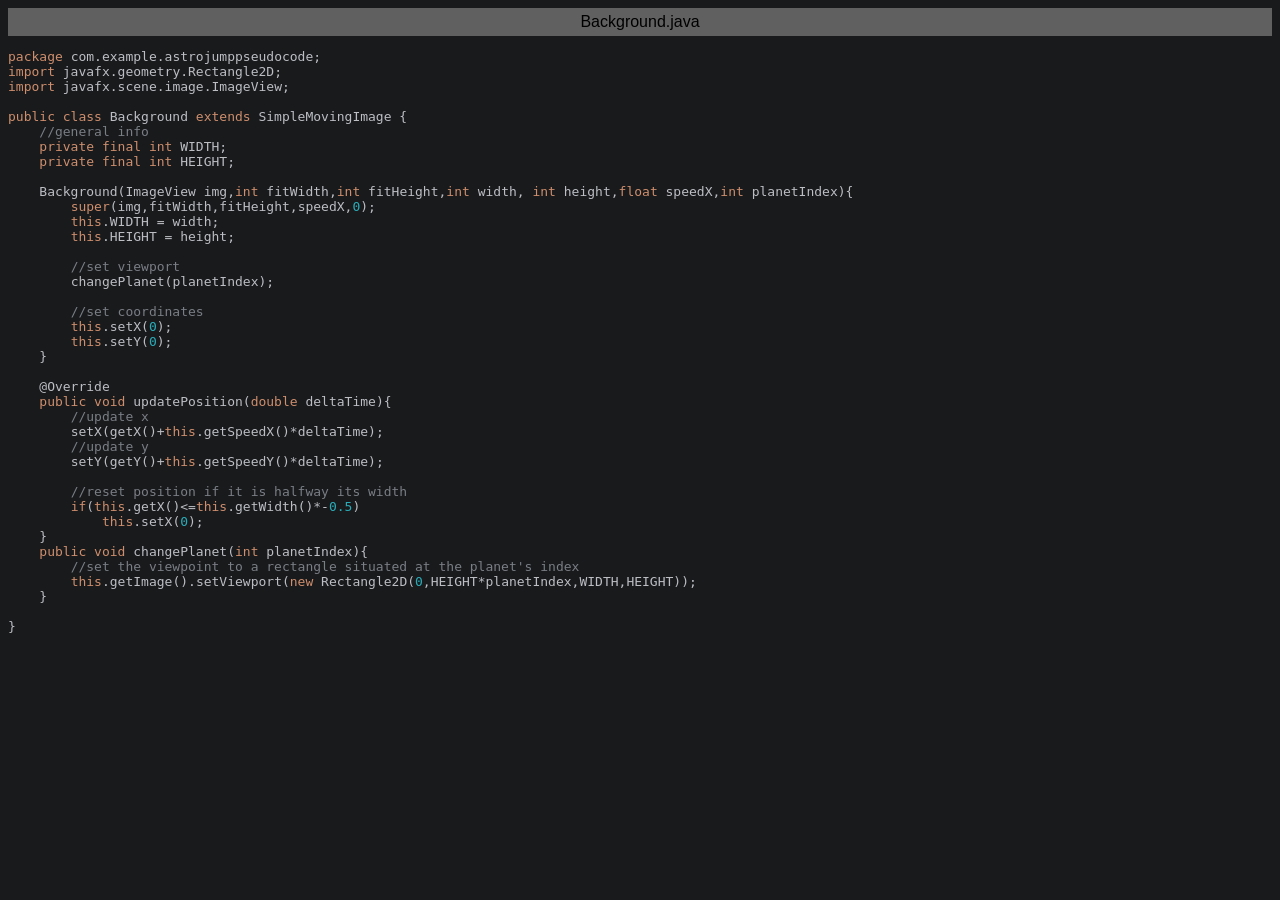
<file: exportToHTML/com/example/astrojumppseudocode/Background.java.html>
<html>
<head>
<title>Background.java</title>
<meta http-equiv="Content-Type" content="text/html; charset=utf-8">
<style type="text/css">
.s0 { color: #cf8e6d;}
.s1 { color: #bcbec4;}
.s2 { color: #bcbec4;}
.s3 { color: #7a7e85;}
.s4 { color: #2aacb8;}
</style>
</head>
<body bgcolor="#191a1c">
<table CELLSPACING=0 CELLPADDING=5 COLS=1 WIDTH="100%" BGCOLOR="#606060" >
<tr><td><center>
<font face="Arial, Helvetica" color="#000000">
Background.java</font>
</center></td></tr></table>
<pre><span class="s0">package </span><span class="s1">com</span><span class="s2">.</span><span class="s1">example</span><span class="s2">.</span><span class="s1">astrojumppseudocode</span><span class="s2">;</span>
<span class="s0">import </span><span class="s1">javafx</span><span class="s2">.</span><span class="s1">geometry</span><span class="s2">.</span><span class="s1">Rectangle2D</span><span class="s2">;</span>
<span class="s0">import </span><span class="s1">javafx</span><span class="s2">.</span><span class="s1">scene</span><span class="s2">.</span><span class="s1">image</span><span class="s2">.</span><span class="s1">ImageView</span><span class="s2">;</span>

<span class="s0">public class </span><span class="s1">Background </span><span class="s0">extends </span><span class="s1">SimpleMovingImage </span><span class="s2">{</span>
    <span class="s3">//general info</span>
    <span class="s0">private final int </span><span class="s1">WIDTH</span><span class="s2">;</span>
    <span class="s0">private final int </span><span class="s1">HEIGHT</span><span class="s2">;</span>

    <span class="s1">Background</span><span class="s2">(</span><span class="s1">ImageView img</span><span class="s2">,</span><span class="s0">int </span><span class="s1">fitWidth</span><span class="s2">,</span><span class="s0">int </span><span class="s1">fitHeight</span><span class="s2">,</span><span class="s0">int </span><span class="s1">width</span><span class="s2">, </span><span class="s0">int </span><span class="s1">height</span><span class="s2">,</span><span class="s0">float </span><span class="s1">speedX</span><span class="s2">,</span><span class="s0">int </span><span class="s1">planetIndex</span><span class="s2">){</span>
        <span class="s0">super</span><span class="s2">(</span><span class="s1">img</span><span class="s2">,</span><span class="s1">fitWidth</span><span class="s2">,</span><span class="s1">fitHeight</span><span class="s2">,</span><span class="s1">speedX</span><span class="s2">,</span><span class="s4">0</span><span class="s2">);</span>
        <span class="s0">this</span><span class="s2">.</span><span class="s1">WIDTH </span><span class="s2">= </span><span class="s1">width</span><span class="s2">;</span>
        <span class="s0">this</span><span class="s2">.</span><span class="s1">HEIGHT </span><span class="s2">= </span><span class="s1">height</span><span class="s2">;</span>

        <span class="s3">//set viewport</span>
        <span class="s1">changePlanet</span><span class="s2">(</span><span class="s1">planetIndex</span><span class="s2">);</span>

        <span class="s3">//set coordinates</span>
        <span class="s0">this</span><span class="s2">.</span><span class="s1">setX</span><span class="s2">(</span><span class="s4">0</span><span class="s2">);</span>
        <span class="s0">this</span><span class="s2">.</span><span class="s1">setY</span><span class="s2">(</span><span class="s4">0</span><span class="s2">);</span>
    <span class="s2">}</span>

    <span class="s1">@Override</span>
    <span class="s0">public void </span><span class="s1">updatePosition</span><span class="s2">(</span><span class="s0">double </span><span class="s1">deltaTime</span><span class="s2">){</span>
        <span class="s3">//update x</span>
        <span class="s1">setX</span><span class="s2">(</span><span class="s1">getX</span><span class="s2">()+</span><span class="s0">this</span><span class="s2">.</span><span class="s1">getSpeedX</span><span class="s2">()*</span><span class="s1">deltaTime</span><span class="s2">);</span>
        <span class="s3">//update y</span>
        <span class="s1">setY</span><span class="s2">(</span><span class="s1">getY</span><span class="s2">()+</span><span class="s0">this</span><span class="s2">.</span><span class="s1">getSpeedY</span><span class="s2">()*</span><span class="s1">deltaTime</span><span class="s2">);</span>

        <span class="s3">//reset position if it is halfway its width</span>
        <span class="s0">if</span><span class="s2">(</span><span class="s0">this</span><span class="s2">.</span><span class="s1">getX</span><span class="s2">()&lt;=</span><span class="s0">this</span><span class="s2">.</span><span class="s1">getWidth</span><span class="s2">()*-</span><span class="s4">0.5</span><span class="s2">)</span>
            <span class="s0">this</span><span class="s2">.</span><span class="s1">setX</span><span class="s2">(</span><span class="s4">0</span><span class="s2">);</span>
    <span class="s2">}</span>
    <span class="s0">public void </span><span class="s1">changePlanet</span><span class="s2">(</span><span class="s0">int </span><span class="s1">planetIndex</span><span class="s2">){</span>
        <span class="s3">//set the viewpoint to a rectangle situated at the planet's index</span>
        <span class="s0">this</span><span class="s2">.</span><span class="s1">getImage</span><span class="s2">().</span><span class="s1">setViewport</span><span class="s2">(</span><span class="s0">new </span><span class="s1">Rectangle2D</span><span class="s2">(</span><span class="s4">0</span><span class="s2">,</span><span class="s1">HEIGHT</span><span class="s2">*</span><span class="s1">planetIndex</span><span class="s2">,</span><span class="s1">WIDTH</span><span class="s2">,</span><span class="s1">HEIGHT</span><span class="s2">));</span>
    <span class="s2">}</span>

<span class="s2">}</span>
</pre>
</body>
</html>
</file>
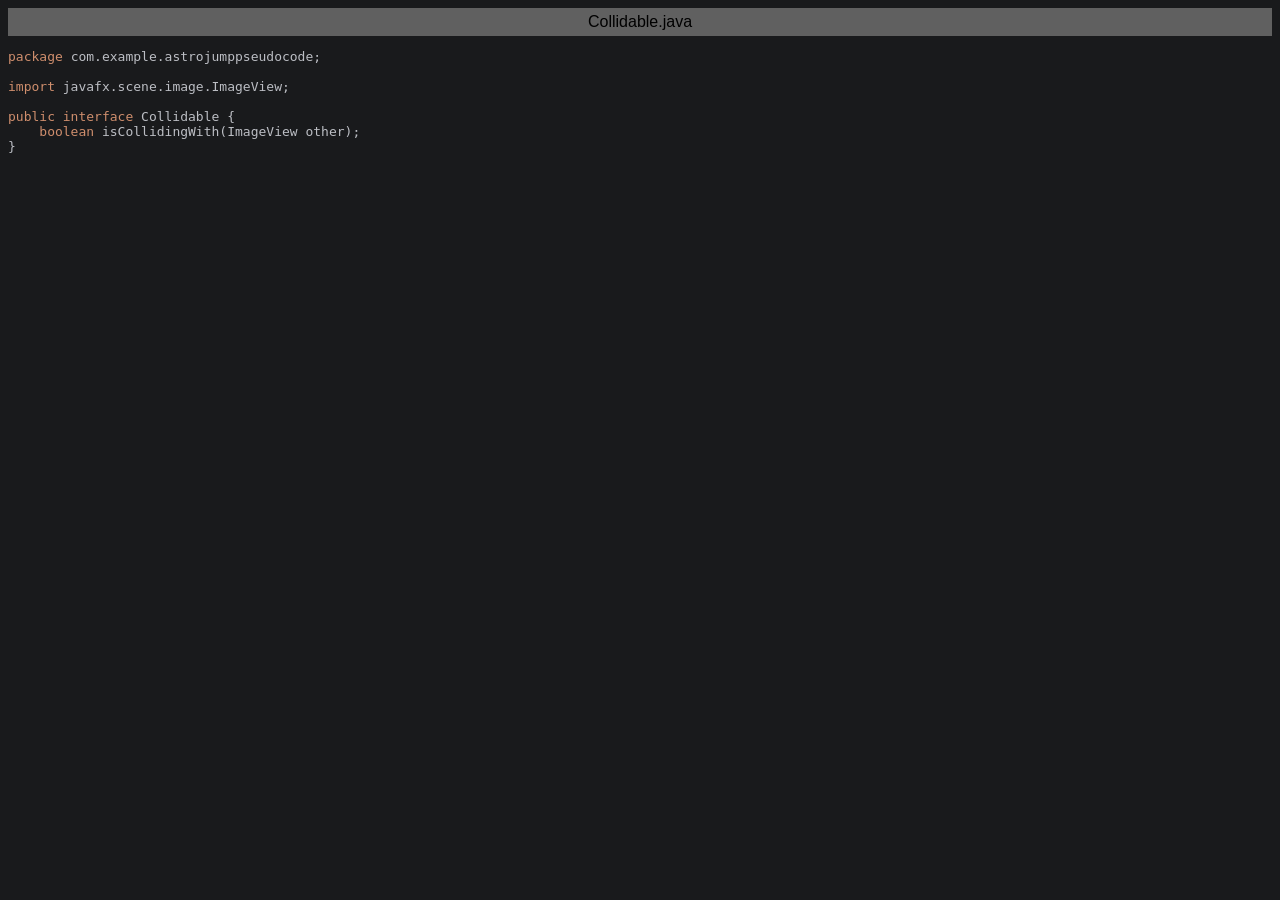
<file: exportToHTML/com/example/astrojumppseudocode/Collidable.java.html>
<html>
<head>
<title>Collidable.java</title>
<meta http-equiv="Content-Type" content="text/html; charset=utf-8">
<style type="text/css">
.s0 { color: #cf8e6d;}
.s1 { color: #bcbec4;}
.s2 { color: #bcbec4;}
</style>
</head>
<body bgcolor="#191a1c">
<table CELLSPACING=0 CELLPADDING=5 COLS=1 WIDTH="100%" BGCOLOR="#606060" >
<tr><td><center>
<font face="Arial, Helvetica" color="#000000">
Collidable.java</font>
</center></td></tr></table>
<pre><span class="s0">package </span><span class="s1">com</span><span class="s2">.</span><span class="s1">example</span><span class="s2">.</span><span class="s1">astrojumppseudocode</span><span class="s2">;</span>

<span class="s0">import </span><span class="s1">javafx</span><span class="s2">.</span><span class="s1">scene</span><span class="s2">.</span><span class="s1">image</span><span class="s2">.</span><span class="s1">ImageView</span><span class="s2">;</span>

<span class="s0">public interface </span><span class="s1">Collidable </span><span class="s2">{</span>
    <span class="s0">boolean </span><span class="s1">isCollidingWith</span><span class="s2">(</span><span class="s1">ImageView other</span><span class="s2">);</span>
<span class="s2">}</span>
</pre>
</body>
</html>
</file>
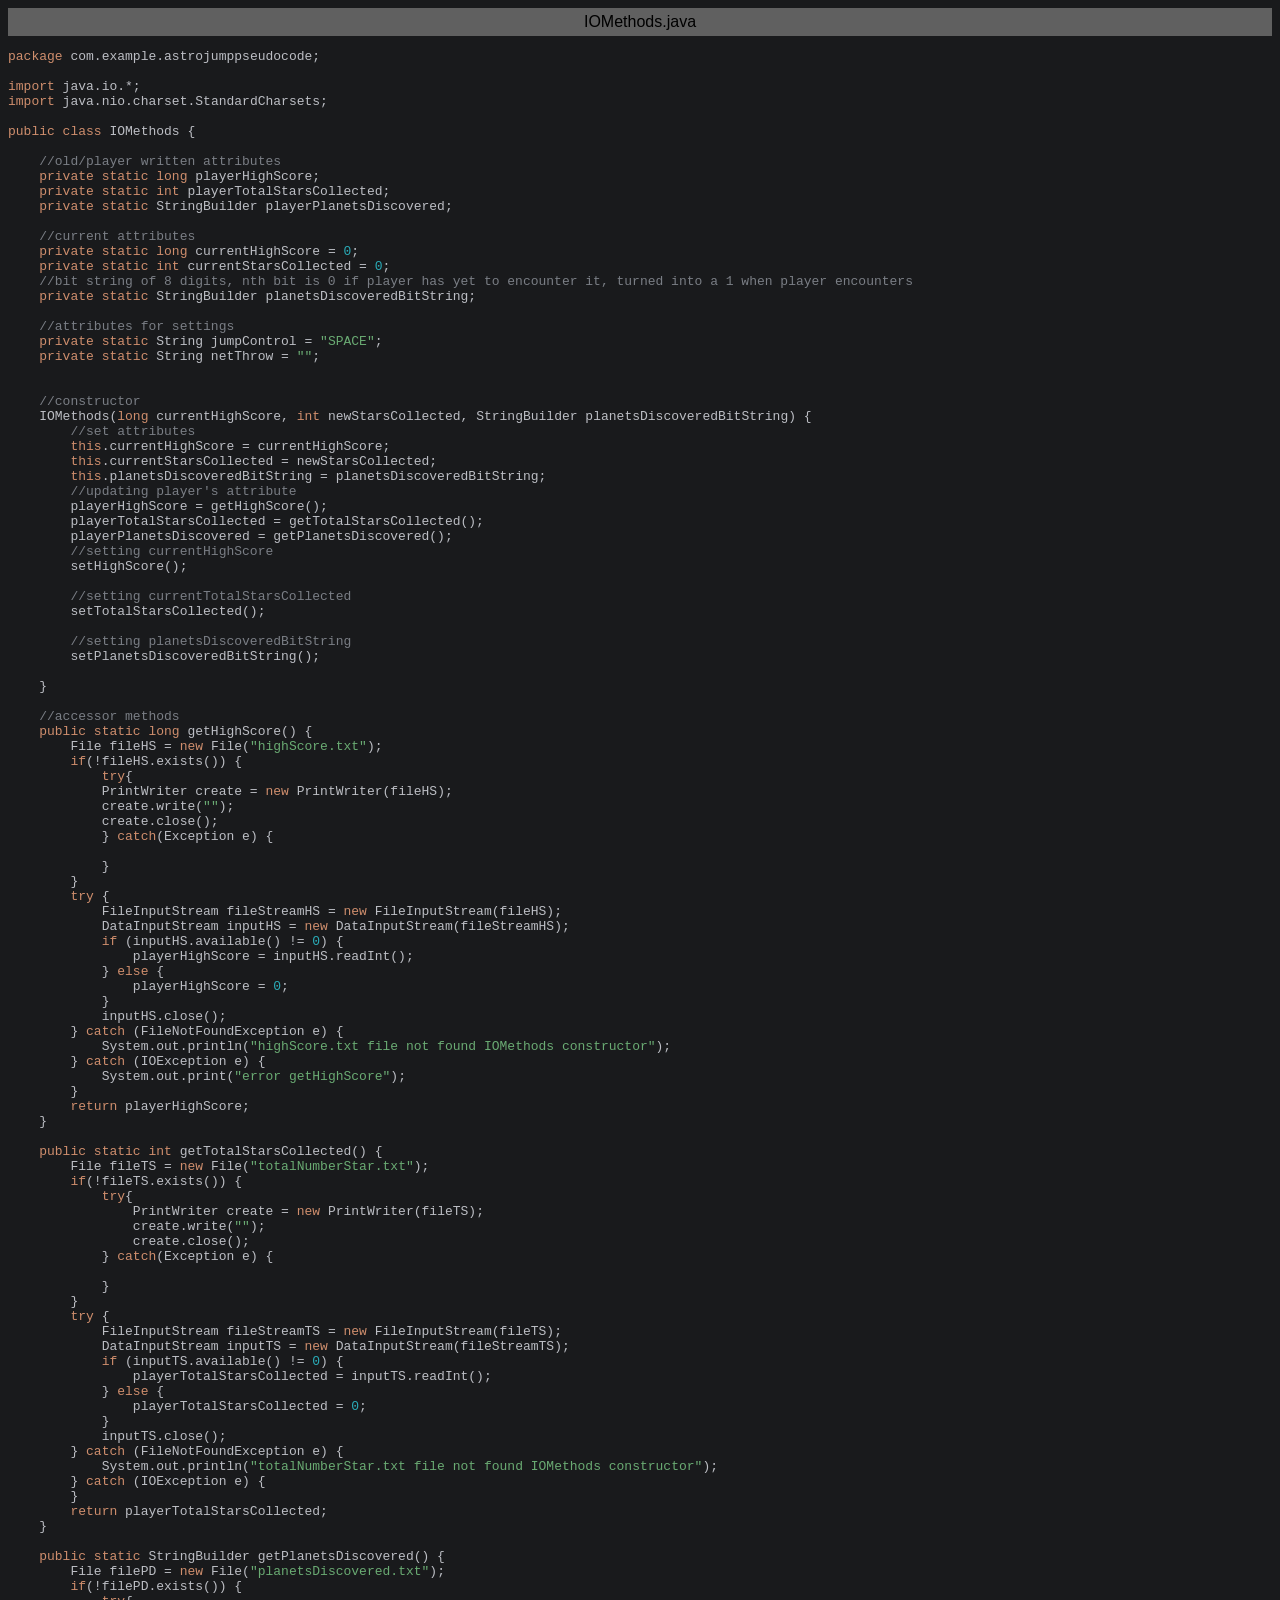
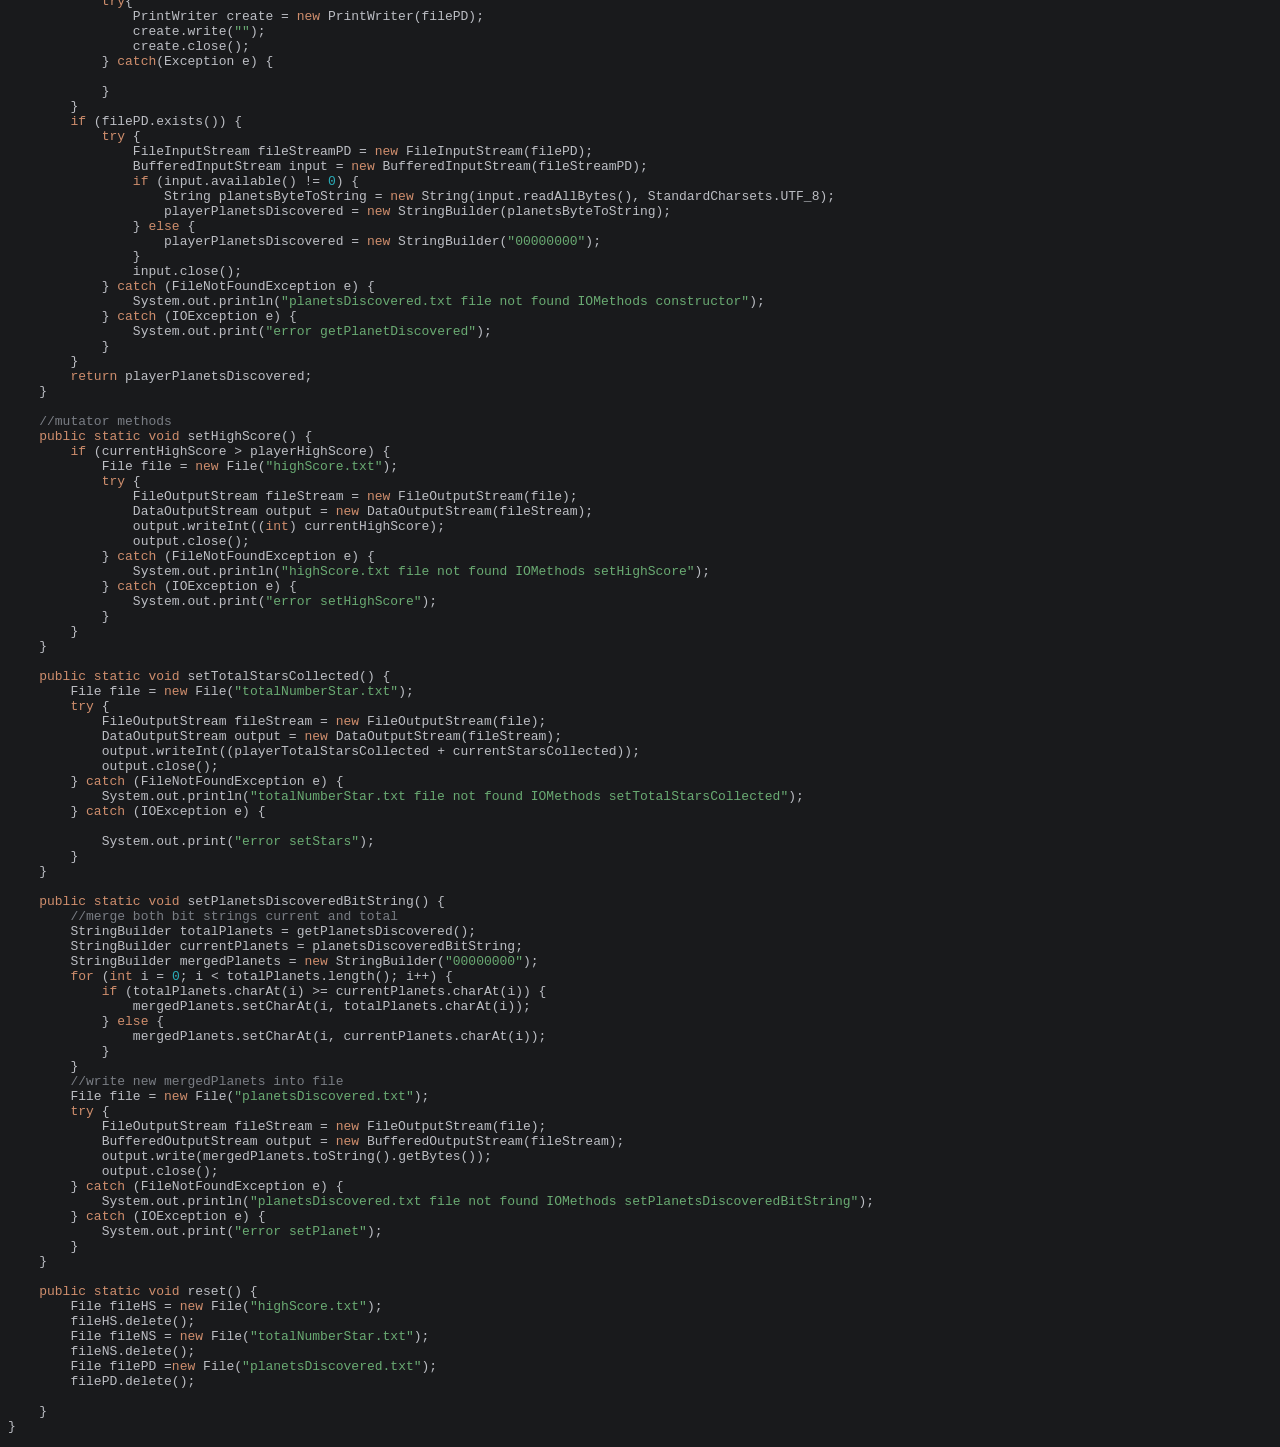
<file: exportToHTML/com/example/astrojumppseudocode/IOMethods.java.html>
<html>
<head>
<title>IOMethods.java</title>
<meta http-equiv="Content-Type" content="text/html; charset=utf-8">
<style type="text/css">
.s0 { color: #cf8e6d;}
.s1 { color: #bcbec4;}
.s2 { color: #bcbec4;}
.s3 { color: #7a7e85;}
.s4 { color: #2aacb8;}
.s5 { color: #6aab73;}
</style>
</head>
<body bgcolor="#191a1c">
<table CELLSPACING=0 CELLPADDING=5 COLS=1 WIDTH="100%" BGCOLOR="#606060" >
<tr><td><center>
<font face="Arial, Helvetica" color="#000000">
IOMethods.java</font>
</center></td></tr></table>
<pre><span class="s0">package </span><span class="s1">com</span><span class="s2">.</span><span class="s1">example</span><span class="s2">.</span><span class="s1">astrojumppseudocode</span><span class="s2">;</span>

<span class="s0">import </span><span class="s1">java</span><span class="s2">.</span><span class="s1">io</span><span class="s2">.*;</span>
<span class="s0">import </span><span class="s1">java</span><span class="s2">.</span><span class="s1">nio</span><span class="s2">.</span><span class="s1">charset</span><span class="s2">.</span><span class="s1">StandardCharsets</span><span class="s2">;</span>

<span class="s0">public class </span><span class="s1">IOMethods </span><span class="s2">{</span>

    <span class="s3">//old/player written attributes</span>
    <span class="s0">private static long </span><span class="s1">playerHighScore</span><span class="s2">;</span>
    <span class="s0">private static int </span><span class="s1">playerTotalStarsCollected</span><span class="s2">;</span>
    <span class="s0">private static </span><span class="s1">StringBuilder playerPlanetsDiscovered</span><span class="s2">;</span>

    <span class="s3">//current attributes</span>
    <span class="s0">private static long </span><span class="s1">currentHighScore </span><span class="s2">= </span><span class="s4">0</span><span class="s2">;</span>
    <span class="s0">private static int </span><span class="s1">currentStarsCollected </span><span class="s2">= </span><span class="s4">0</span><span class="s2">;</span>
    <span class="s3">//bit string of 8 digits, nth bit is 0 if player has yet to encounter it, turned into a 1 when player encounters</span>
    <span class="s0">private static </span><span class="s1">StringBuilder planetsDiscoveredBitString</span><span class="s2">;</span>

    <span class="s3">//attributes for settings</span>
    <span class="s0">private static </span><span class="s1">String jumpControl </span><span class="s2">= </span><span class="s5">&quot;SPACE&quot;</span><span class="s2">;</span>
    <span class="s0">private static </span><span class="s1">String netThrow </span><span class="s2">= </span><span class="s5">&quot;&quot;</span><span class="s2">;</span>


    <span class="s3">//constructor</span>
    <span class="s1">IOMethods</span><span class="s2">(</span><span class="s0">long </span><span class="s1">currentHighScore</span><span class="s2">, </span><span class="s0">int </span><span class="s1">newStarsCollected</span><span class="s2">, </span><span class="s1">StringBuilder planetsDiscoveredBitString</span><span class="s2">) {</span>
        <span class="s3">//set attributes</span>
        <span class="s0">this</span><span class="s2">.</span><span class="s1">currentHighScore </span><span class="s2">= </span><span class="s1">currentHighScore</span><span class="s2">;</span>
        <span class="s0">this</span><span class="s2">.</span><span class="s1">currentStarsCollected </span><span class="s2">= </span><span class="s1">newStarsCollected</span><span class="s2">;</span>
        <span class="s0">this</span><span class="s2">.</span><span class="s1">planetsDiscoveredBitString </span><span class="s2">= </span><span class="s1">planetsDiscoveredBitString</span><span class="s2">;</span>
        <span class="s3">//updating player's attribute</span>
        <span class="s1">playerHighScore </span><span class="s2">= </span><span class="s1">getHighScore</span><span class="s2">();</span>
        <span class="s1">playerTotalStarsCollected </span><span class="s2">= </span><span class="s1">getTotalStarsCollected</span><span class="s2">();</span>
        <span class="s1">playerPlanetsDiscovered </span><span class="s2">= </span><span class="s1">getPlanetsDiscovered</span><span class="s2">();</span>
        <span class="s3">//setting currentHighScore</span>
        <span class="s1">setHighScore</span><span class="s2">();</span>

        <span class="s3">//setting currentTotalStarsCollected</span>
        <span class="s1">setTotalStarsCollected</span><span class="s2">();</span>

        <span class="s3">//setting planetsDiscoveredBitString</span>
        <span class="s1">setPlanetsDiscoveredBitString</span><span class="s2">();</span>

    <span class="s2">}</span>

    <span class="s3">//accessor methods</span>
    <span class="s0">public static long </span><span class="s1">getHighScore</span><span class="s2">() {</span>
        <span class="s1">File fileHS </span><span class="s2">= </span><span class="s0">new </span><span class="s1">File</span><span class="s2">(</span><span class="s5">&quot;highScore.txt&quot;</span><span class="s2">);</span>
        <span class="s0">if</span><span class="s2">(!</span><span class="s1">fileHS</span><span class="s2">.</span><span class="s1">exists</span><span class="s2">()) {</span>
            <span class="s0">try</span><span class="s2">{</span>
            <span class="s1">PrintWriter create </span><span class="s2">= </span><span class="s0">new </span><span class="s1">PrintWriter</span><span class="s2">(</span><span class="s1">fileHS</span><span class="s2">);</span>
            <span class="s1">create</span><span class="s2">.</span><span class="s1">write</span><span class="s2">(</span><span class="s5">&quot;&quot;</span><span class="s2">);</span>
            <span class="s1">create</span><span class="s2">.</span><span class="s1">close</span><span class="s2">();</span>
            <span class="s2">} </span><span class="s0">catch</span><span class="s2">(</span><span class="s1">Exception e</span><span class="s2">) {</span>

            <span class="s2">}</span>
        <span class="s2">}</span>
        <span class="s0">try </span><span class="s2">{</span>
            <span class="s1">FileInputStream fileStreamHS </span><span class="s2">= </span><span class="s0">new </span><span class="s1">FileInputStream</span><span class="s2">(</span><span class="s1">fileHS</span><span class="s2">);</span>
            <span class="s1">DataInputStream inputHS </span><span class="s2">= </span><span class="s0">new </span><span class="s1">DataInputStream</span><span class="s2">(</span><span class="s1">fileStreamHS</span><span class="s2">);</span>
            <span class="s0">if </span><span class="s2">(</span><span class="s1">inputHS</span><span class="s2">.</span><span class="s1">available</span><span class="s2">() != </span><span class="s4">0</span><span class="s2">) {</span>
                <span class="s1">playerHighScore </span><span class="s2">= </span><span class="s1">inputHS</span><span class="s2">.</span><span class="s1">readInt</span><span class="s2">();</span>
            <span class="s2">} </span><span class="s0">else </span><span class="s2">{</span>
                <span class="s1">playerHighScore </span><span class="s2">= </span><span class="s4">0</span><span class="s2">;</span>
            <span class="s2">}</span>
            <span class="s1">inputHS</span><span class="s2">.</span><span class="s1">close</span><span class="s2">();</span>
        <span class="s2">} </span><span class="s0">catch </span><span class="s2">(</span><span class="s1">FileNotFoundException e</span><span class="s2">) {</span>
            <span class="s1">System</span><span class="s2">.</span><span class="s1">out</span><span class="s2">.</span><span class="s1">println</span><span class="s2">(</span><span class="s5">&quot;highScore.txt file not found IOMethods constructor&quot;</span><span class="s2">);</span>
        <span class="s2">} </span><span class="s0">catch </span><span class="s2">(</span><span class="s1">IOException e</span><span class="s2">) {</span>
            <span class="s1">System</span><span class="s2">.</span><span class="s1">out</span><span class="s2">.</span><span class="s1">print</span><span class="s2">(</span><span class="s5">&quot;error getHighScore&quot;</span><span class="s2">);</span>
        <span class="s2">}</span>
        <span class="s0">return </span><span class="s1">playerHighScore</span><span class="s2">;</span>
    <span class="s2">}</span>

    <span class="s0">public static int </span><span class="s1">getTotalStarsCollected</span><span class="s2">() {</span>
        <span class="s1">File fileTS </span><span class="s2">= </span><span class="s0">new </span><span class="s1">File</span><span class="s2">(</span><span class="s5">&quot;totalNumberStar.txt&quot;</span><span class="s2">);</span>
        <span class="s0">if</span><span class="s2">(!</span><span class="s1">fileTS</span><span class="s2">.</span><span class="s1">exists</span><span class="s2">()) {</span>
            <span class="s0">try</span><span class="s2">{</span>
                <span class="s1">PrintWriter create </span><span class="s2">= </span><span class="s0">new </span><span class="s1">PrintWriter</span><span class="s2">(</span><span class="s1">fileTS</span><span class="s2">);</span>
                <span class="s1">create</span><span class="s2">.</span><span class="s1">write</span><span class="s2">(</span><span class="s5">&quot;&quot;</span><span class="s2">);</span>
                <span class="s1">create</span><span class="s2">.</span><span class="s1">close</span><span class="s2">();</span>
            <span class="s2">} </span><span class="s0">catch</span><span class="s2">(</span><span class="s1">Exception e</span><span class="s2">) {</span>

            <span class="s2">}</span>
        <span class="s2">}</span>
        <span class="s0">try </span><span class="s2">{</span>
            <span class="s1">FileInputStream fileStreamTS </span><span class="s2">= </span><span class="s0">new </span><span class="s1">FileInputStream</span><span class="s2">(</span><span class="s1">fileTS</span><span class="s2">);</span>
            <span class="s1">DataInputStream inputTS </span><span class="s2">= </span><span class="s0">new </span><span class="s1">DataInputStream</span><span class="s2">(</span><span class="s1">fileStreamTS</span><span class="s2">);</span>
            <span class="s0">if </span><span class="s2">(</span><span class="s1">inputTS</span><span class="s2">.</span><span class="s1">available</span><span class="s2">() != </span><span class="s4">0</span><span class="s2">) {</span>
                <span class="s1">playerTotalStarsCollected </span><span class="s2">= </span><span class="s1">inputTS</span><span class="s2">.</span><span class="s1">readInt</span><span class="s2">();</span>
            <span class="s2">} </span><span class="s0">else </span><span class="s2">{</span>
                <span class="s1">playerTotalStarsCollected </span><span class="s2">= </span><span class="s4">0</span><span class="s2">;</span>
            <span class="s2">}</span>
            <span class="s1">inputTS</span><span class="s2">.</span><span class="s1">close</span><span class="s2">();</span>
        <span class="s2">} </span><span class="s0">catch </span><span class="s2">(</span><span class="s1">FileNotFoundException e</span><span class="s2">) {</span>
            <span class="s1">System</span><span class="s2">.</span><span class="s1">out</span><span class="s2">.</span><span class="s1">println</span><span class="s2">(</span><span class="s5">&quot;totalNumberStar.txt file not found IOMethods constructor&quot;</span><span class="s2">);</span>
        <span class="s2">} </span><span class="s0">catch </span><span class="s2">(</span><span class="s1">IOException e</span><span class="s2">) {</span>
        <span class="s2">}</span>
        <span class="s0">return </span><span class="s1">playerTotalStarsCollected</span><span class="s2">;</span>
    <span class="s2">}</span>

    <span class="s0">public static </span><span class="s1">StringBuilder getPlanetsDiscovered</span><span class="s2">() {</span>
        <span class="s1">File filePD </span><span class="s2">= </span><span class="s0">new </span><span class="s1">File</span><span class="s2">(</span><span class="s5">&quot;planetsDiscovered.txt&quot;</span><span class="s2">);</span>
        <span class="s0">if</span><span class="s2">(!</span><span class="s1">filePD</span><span class="s2">.</span><span class="s1">exists</span><span class="s2">()) {</span>
            <span class="s0">try</span><span class="s2">{</span>
                <span class="s1">PrintWriter create </span><span class="s2">= </span><span class="s0">new </span><span class="s1">PrintWriter</span><span class="s2">(</span><span class="s1">filePD</span><span class="s2">);</span>
                <span class="s1">create</span><span class="s2">.</span><span class="s1">write</span><span class="s2">(</span><span class="s5">&quot;&quot;</span><span class="s2">);</span>
                <span class="s1">create</span><span class="s2">.</span><span class="s1">close</span><span class="s2">();</span>
            <span class="s2">} </span><span class="s0">catch</span><span class="s2">(</span><span class="s1">Exception e</span><span class="s2">) {</span>

            <span class="s2">}</span>
        <span class="s2">}</span>
        <span class="s0">if </span><span class="s2">(</span><span class="s1">filePD</span><span class="s2">.</span><span class="s1">exists</span><span class="s2">()) {</span>
            <span class="s0">try </span><span class="s2">{</span>
                <span class="s1">FileInputStream fileStreamPD </span><span class="s2">= </span><span class="s0">new </span><span class="s1">FileInputStream</span><span class="s2">(</span><span class="s1">filePD</span><span class="s2">);</span>
                <span class="s1">BufferedInputStream input </span><span class="s2">= </span><span class="s0">new </span><span class="s1">BufferedInputStream</span><span class="s2">(</span><span class="s1">fileStreamPD</span><span class="s2">);</span>
                <span class="s0">if </span><span class="s2">(</span><span class="s1">input</span><span class="s2">.</span><span class="s1">available</span><span class="s2">() != </span><span class="s4">0</span><span class="s2">) {</span>
                    <span class="s1">String planetsByteToString </span><span class="s2">= </span><span class="s0">new </span><span class="s1">String</span><span class="s2">(</span><span class="s1">input</span><span class="s2">.</span><span class="s1">readAllBytes</span><span class="s2">(), </span><span class="s1">StandardCharsets</span><span class="s2">.</span><span class="s1">UTF_8</span><span class="s2">);</span>
                    <span class="s1">playerPlanetsDiscovered </span><span class="s2">= </span><span class="s0">new </span><span class="s1">StringBuilder</span><span class="s2">(</span><span class="s1">planetsByteToString</span><span class="s2">);</span>
                <span class="s2">} </span><span class="s0">else </span><span class="s2">{</span>
                    <span class="s1">playerPlanetsDiscovered </span><span class="s2">= </span><span class="s0">new </span><span class="s1">StringBuilder</span><span class="s2">(</span><span class="s5">&quot;00000000&quot;</span><span class="s2">);</span>
                <span class="s2">}</span>
                <span class="s1">input</span><span class="s2">.</span><span class="s1">close</span><span class="s2">();</span>
            <span class="s2">} </span><span class="s0">catch </span><span class="s2">(</span><span class="s1">FileNotFoundException e</span><span class="s2">) {</span>
                <span class="s1">System</span><span class="s2">.</span><span class="s1">out</span><span class="s2">.</span><span class="s1">println</span><span class="s2">(</span><span class="s5">&quot;planetsDiscovered.txt file not found IOMethods constructor&quot;</span><span class="s2">);</span>
            <span class="s2">} </span><span class="s0">catch </span><span class="s2">(</span><span class="s1">IOException e</span><span class="s2">) {</span>
                <span class="s1">System</span><span class="s2">.</span><span class="s1">out</span><span class="s2">.</span><span class="s1">print</span><span class="s2">(</span><span class="s5">&quot;error getPlanetDiscovered&quot;</span><span class="s2">);</span>
            <span class="s2">}</span>
        <span class="s2">}</span>
        <span class="s0">return </span><span class="s1">playerPlanetsDiscovered</span><span class="s2">;</span>
    <span class="s2">}</span>

    <span class="s3">//mutator methods</span>
    <span class="s0">public static void </span><span class="s1">setHighScore</span><span class="s2">() {</span>
        <span class="s0">if </span><span class="s2">(</span><span class="s1">currentHighScore </span><span class="s2">&gt; </span><span class="s1">playerHighScore</span><span class="s2">) {</span>
            <span class="s1">File file </span><span class="s2">= </span><span class="s0">new </span><span class="s1">File</span><span class="s2">(</span><span class="s5">&quot;highScore.txt&quot;</span><span class="s2">);</span>
            <span class="s0">try </span><span class="s2">{</span>
                <span class="s1">FileOutputStream fileStream </span><span class="s2">= </span><span class="s0">new </span><span class="s1">FileOutputStream</span><span class="s2">(</span><span class="s1">file</span><span class="s2">);</span>
                <span class="s1">DataOutputStream output </span><span class="s2">= </span><span class="s0">new </span><span class="s1">DataOutputStream</span><span class="s2">(</span><span class="s1">fileStream</span><span class="s2">);</span>
                <span class="s1">output</span><span class="s2">.</span><span class="s1">writeInt</span><span class="s2">((</span><span class="s0">int</span><span class="s2">) </span><span class="s1">currentHighScore</span><span class="s2">);</span>
                <span class="s1">output</span><span class="s2">.</span><span class="s1">close</span><span class="s2">();</span>
            <span class="s2">} </span><span class="s0">catch </span><span class="s2">(</span><span class="s1">FileNotFoundException e</span><span class="s2">) {</span>
                <span class="s1">System</span><span class="s2">.</span><span class="s1">out</span><span class="s2">.</span><span class="s1">println</span><span class="s2">(</span><span class="s5">&quot;highScore.txt file not found IOMethods setHighScore&quot;</span><span class="s2">);</span>
            <span class="s2">} </span><span class="s0">catch </span><span class="s2">(</span><span class="s1">IOException e</span><span class="s2">) {</span>
                <span class="s1">System</span><span class="s2">.</span><span class="s1">out</span><span class="s2">.</span><span class="s1">print</span><span class="s2">(</span><span class="s5">&quot;error setHighScore&quot;</span><span class="s2">);</span>
            <span class="s2">}</span>
        <span class="s2">}</span>
    <span class="s2">}</span>

    <span class="s0">public static void </span><span class="s1">setTotalStarsCollected</span><span class="s2">() {</span>
        <span class="s1">File file </span><span class="s2">= </span><span class="s0">new </span><span class="s1">File</span><span class="s2">(</span><span class="s5">&quot;totalNumberStar.txt&quot;</span><span class="s2">);</span>
        <span class="s0">try </span><span class="s2">{</span>
            <span class="s1">FileOutputStream fileStream </span><span class="s2">= </span><span class="s0">new </span><span class="s1">FileOutputStream</span><span class="s2">(</span><span class="s1">file</span><span class="s2">);</span>
            <span class="s1">DataOutputStream output </span><span class="s2">= </span><span class="s0">new </span><span class="s1">DataOutputStream</span><span class="s2">(</span><span class="s1">fileStream</span><span class="s2">);</span>
            <span class="s1">output</span><span class="s2">.</span><span class="s1">writeInt</span><span class="s2">((</span><span class="s1">playerTotalStarsCollected </span><span class="s2">+ </span><span class="s1">currentStarsCollected</span><span class="s2">));</span>
            <span class="s1">output</span><span class="s2">.</span><span class="s1">close</span><span class="s2">();</span>
        <span class="s2">} </span><span class="s0">catch </span><span class="s2">(</span><span class="s1">FileNotFoundException e</span><span class="s2">) {</span>
            <span class="s1">System</span><span class="s2">.</span><span class="s1">out</span><span class="s2">.</span><span class="s1">println</span><span class="s2">(</span><span class="s5">&quot;totalNumberStar.txt file not found IOMethods setTotalStarsCollected&quot;</span><span class="s2">);</span>
        <span class="s2">} </span><span class="s0">catch </span><span class="s2">(</span><span class="s1">IOException e</span><span class="s2">) {</span>

            <span class="s1">System</span><span class="s2">.</span><span class="s1">out</span><span class="s2">.</span><span class="s1">print</span><span class="s2">(</span><span class="s5">&quot;error setStars&quot;</span><span class="s2">);</span>
        <span class="s2">}</span>
    <span class="s2">}</span>

    <span class="s0">public static void </span><span class="s1">setPlanetsDiscoveredBitString</span><span class="s2">() {</span>
        <span class="s3">//merge both bit strings current and total</span>
        <span class="s1">StringBuilder totalPlanets </span><span class="s2">= </span><span class="s1">getPlanetsDiscovered</span><span class="s2">();</span>
        <span class="s1">StringBuilder currentPlanets </span><span class="s2">= </span><span class="s1">planetsDiscoveredBitString</span><span class="s2">;</span>
        <span class="s1">StringBuilder mergedPlanets </span><span class="s2">= </span><span class="s0">new </span><span class="s1">StringBuilder</span><span class="s2">(</span><span class="s5">&quot;00000000&quot;</span><span class="s2">);</span>
        <span class="s0">for </span><span class="s2">(</span><span class="s0">int </span><span class="s1">i </span><span class="s2">= </span><span class="s4">0</span><span class="s2">; </span><span class="s1">i </span><span class="s2">&lt; </span><span class="s1">totalPlanets</span><span class="s2">.</span><span class="s1">length</span><span class="s2">(); </span><span class="s1">i</span><span class="s2">++) {</span>
            <span class="s0">if </span><span class="s2">(</span><span class="s1">totalPlanets</span><span class="s2">.</span><span class="s1">charAt</span><span class="s2">(</span><span class="s1">i</span><span class="s2">) &gt;= </span><span class="s1">currentPlanets</span><span class="s2">.</span><span class="s1">charAt</span><span class="s2">(</span><span class="s1">i</span><span class="s2">)) {</span>
                <span class="s1">mergedPlanets</span><span class="s2">.</span><span class="s1">setCharAt</span><span class="s2">(</span><span class="s1">i</span><span class="s2">, </span><span class="s1">totalPlanets</span><span class="s2">.</span><span class="s1">charAt</span><span class="s2">(</span><span class="s1">i</span><span class="s2">));</span>
            <span class="s2">} </span><span class="s0">else </span><span class="s2">{</span>
                <span class="s1">mergedPlanets</span><span class="s2">.</span><span class="s1">setCharAt</span><span class="s2">(</span><span class="s1">i</span><span class="s2">, </span><span class="s1">currentPlanets</span><span class="s2">.</span><span class="s1">charAt</span><span class="s2">(</span><span class="s1">i</span><span class="s2">));</span>
            <span class="s2">}</span>
        <span class="s2">}</span>
        <span class="s3">//write new mergedPlanets into file</span>
        <span class="s1">File file </span><span class="s2">= </span><span class="s0">new </span><span class="s1">File</span><span class="s2">(</span><span class="s5">&quot;planetsDiscovered.txt&quot;</span><span class="s2">);</span>
        <span class="s0">try </span><span class="s2">{</span>
            <span class="s1">FileOutputStream fileStream </span><span class="s2">= </span><span class="s0">new </span><span class="s1">FileOutputStream</span><span class="s2">(</span><span class="s1">file</span><span class="s2">);</span>
            <span class="s1">BufferedOutputStream output </span><span class="s2">= </span><span class="s0">new </span><span class="s1">BufferedOutputStream</span><span class="s2">(</span><span class="s1">fileStream</span><span class="s2">);</span>
            <span class="s1">output</span><span class="s2">.</span><span class="s1">write</span><span class="s2">(</span><span class="s1">mergedPlanets</span><span class="s2">.</span><span class="s1">toString</span><span class="s2">().</span><span class="s1">getBytes</span><span class="s2">());</span>
            <span class="s1">output</span><span class="s2">.</span><span class="s1">close</span><span class="s2">();</span>
        <span class="s2">} </span><span class="s0">catch </span><span class="s2">(</span><span class="s1">FileNotFoundException e</span><span class="s2">) {</span>
            <span class="s1">System</span><span class="s2">.</span><span class="s1">out</span><span class="s2">.</span><span class="s1">println</span><span class="s2">(</span><span class="s5">&quot;planetsDiscovered.txt file not found IOMethods setPlanetsDiscoveredBitString&quot;</span><span class="s2">);</span>
        <span class="s2">} </span><span class="s0">catch </span><span class="s2">(</span><span class="s1">IOException e</span><span class="s2">) {</span>
            <span class="s1">System</span><span class="s2">.</span><span class="s1">out</span><span class="s2">.</span><span class="s1">print</span><span class="s2">(</span><span class="s5">&quot;error setPlanet&quot;</span><span class="s2">);</span>
        <span class="s2">}</span>
    <span class="s2">}</span>

    <span class="s0">public static void </span><span class="s1">reset</span><span class="s2">() {</span>
        <span class="s1">File fileHS </span><span class="s2">= </span><span class="s0">new </span><span class="s1">File</span><span class="s2">(</span><span class="s5">&quot;highScore.txt&quot;</span><span class="s2">);</span>
        <span class="s1">fileHS</span><span class="s2">.</span><span class="s1">delete</span><span class="s2">();</span>
        <span class="s1">File fileNS </span><span class="s2">= </span><span class="s0">new </span><span class="s1">File</span><span class="s2">(</span><span class="s5">&quot;totalNumberStar.txt&quot;</span><span class="s2">);</span>
        <span class="s1">fileNS</span><span class="s2">.</span><span class="s1">delete</span><span class="s2">();</span>
        <span class="s1">File filePD </span><span class="s2">=</span><span class="s0">new </span><span class="s1">File</span><span class="s2">(</span><span class="s5">&quot;planetsDiscovered.txt&quot;</span><span class="s2">);</span>
        <span class="s1">filePD</span><span class="s2">.</span><span class="s1">delete</span><span class="s2">();</span>

    <span class="s2">}</span>
<span class="s2">}</span>
</pre>
</body>
</html>
</file>
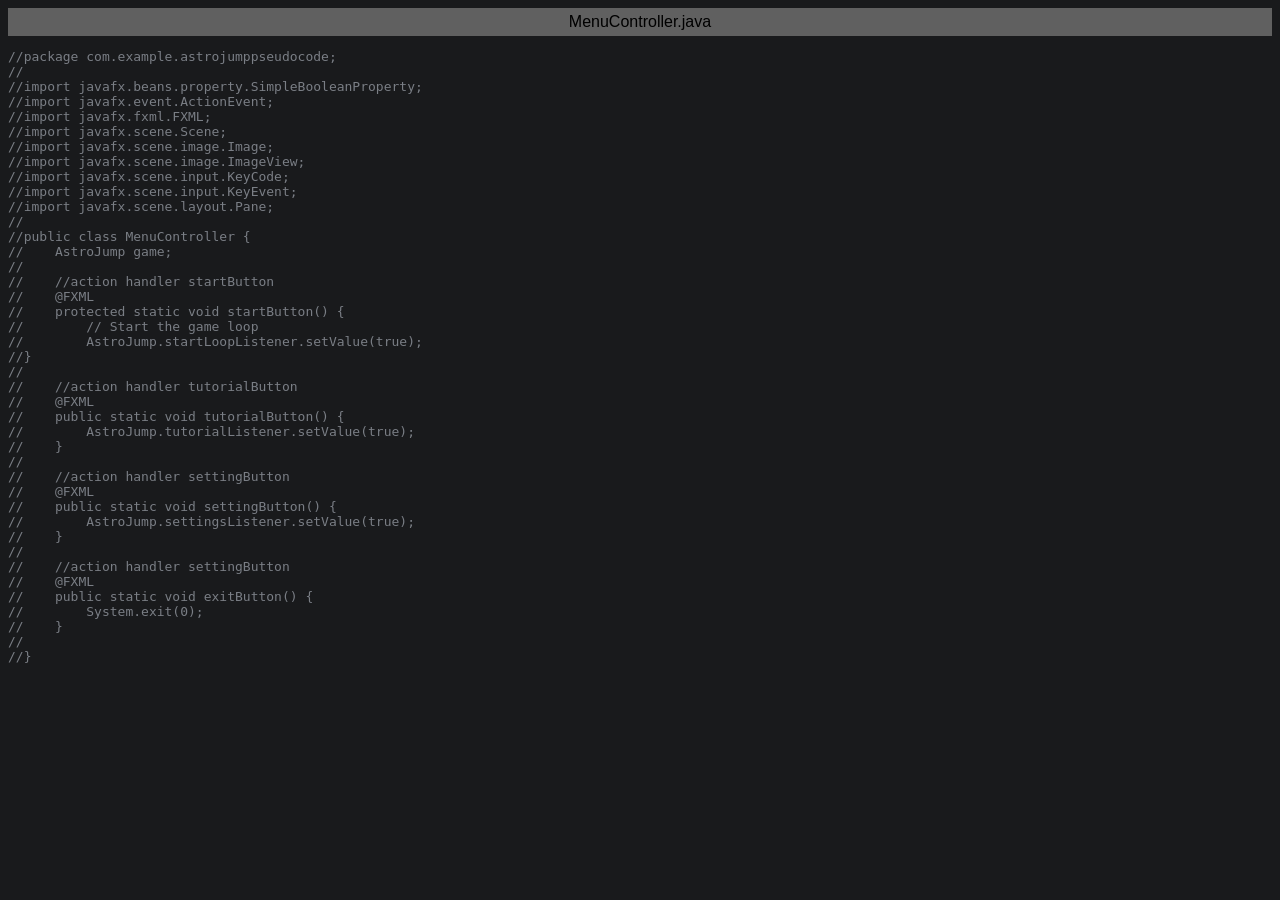
<file: exportToHTML/com/example/astrojumppseudocode/MenuController.java.html>
<html>
<head>
<title>MenuController.java</title>
<meta http-equiv="Content-Type" content="text/html; charset=utf-8">
<style type="text/css">
.s0 { color: #7a7e85;}
.s1 { color: #bcbec4;}
</style>
</head>
<body bgcolor="#191a1c">
<table CELLSPACING=0 CELLPADDING=5 COLS=1 WIDTH="100%" BGCOLOR="#606060" >
<tr><td><center>
<font face="Arial, Helvetica" color="#000000">
MenuController.java</font>
</center></td></tr></table>
<pre><span class="s0">//package com.example.astrojumppseudocode;</span>
<span class="s0">//</span>
<span class="s0">//import javafx.beans.property.SimpleBooleanProperty;</span>
<span class="s0">//import javafx.event.ActionEvent;</span>
<span class="s0">//import javafx.fxml.FXML;</span>
<span class="s0">//import javafx.scene.Scene;</span>
<span class="s0">//import javafx.scene.image.Image;</span>
<span class="s0">//import javafx.scene.image.ImageView;</span>
<span class="s0">//import javafx.scene.input.KeyCode;</span>
<span class="s0">//import javafx.scene.input.KeyEvent;</span>
<span class="s0">//import javafx.scene.layout.Pane;</span>
<span class="s0">//</span>
<span class="s0">//public class MenuController {</span>
<span class="s0">//    AstroJump game;</span>
<span class="s0">//</span>
<span class="s0">//    //action handler startButton</span>
<span class="s0">//    @FXML</span>
<span class="s0">//    protected static void startButton() {</span>
<span class="s0">//        // Start the game loop</span>
<span class="s0">//        AstroJump.startLoopListener.setValue(true);</span>
<span class="s0">//}</span>
<span class="s0">//</span>
<span class="s0">//    //action handler tutorialButton</span>
<span class="s0">//    @FXML</span>
<span class="s0">//    public static void tutorialButton() {</span>
<span class="s0">//        AstroJump.tutorialListener.setValue(true);</span>
<span class="s0">//    }</span>
<span class="s0">//</span>
<span class="s0">//    //action handler settingButton</span>
<span class="s0">//    @FXML</span>
<span class="s0">//    public static void settingButton() {</span>
<span class="s0">//        AstroJump.settingsListener.setValue(true);</span>
<span class="s0">//    }</span>
<span class="s0">//</span>
<span class="s0">//    //action handler settingButton</span>
<span class="s0">//    @FXML</span>
<span class="s0">//    public static void exitButton() {</span>
<span class="s0">//        System.exit(0);</span>
<span class="s0">//    }</span>
<span class="s0">//</span>
<span class="s0">//}</span>
</pre>
</body>
</html>
</file>
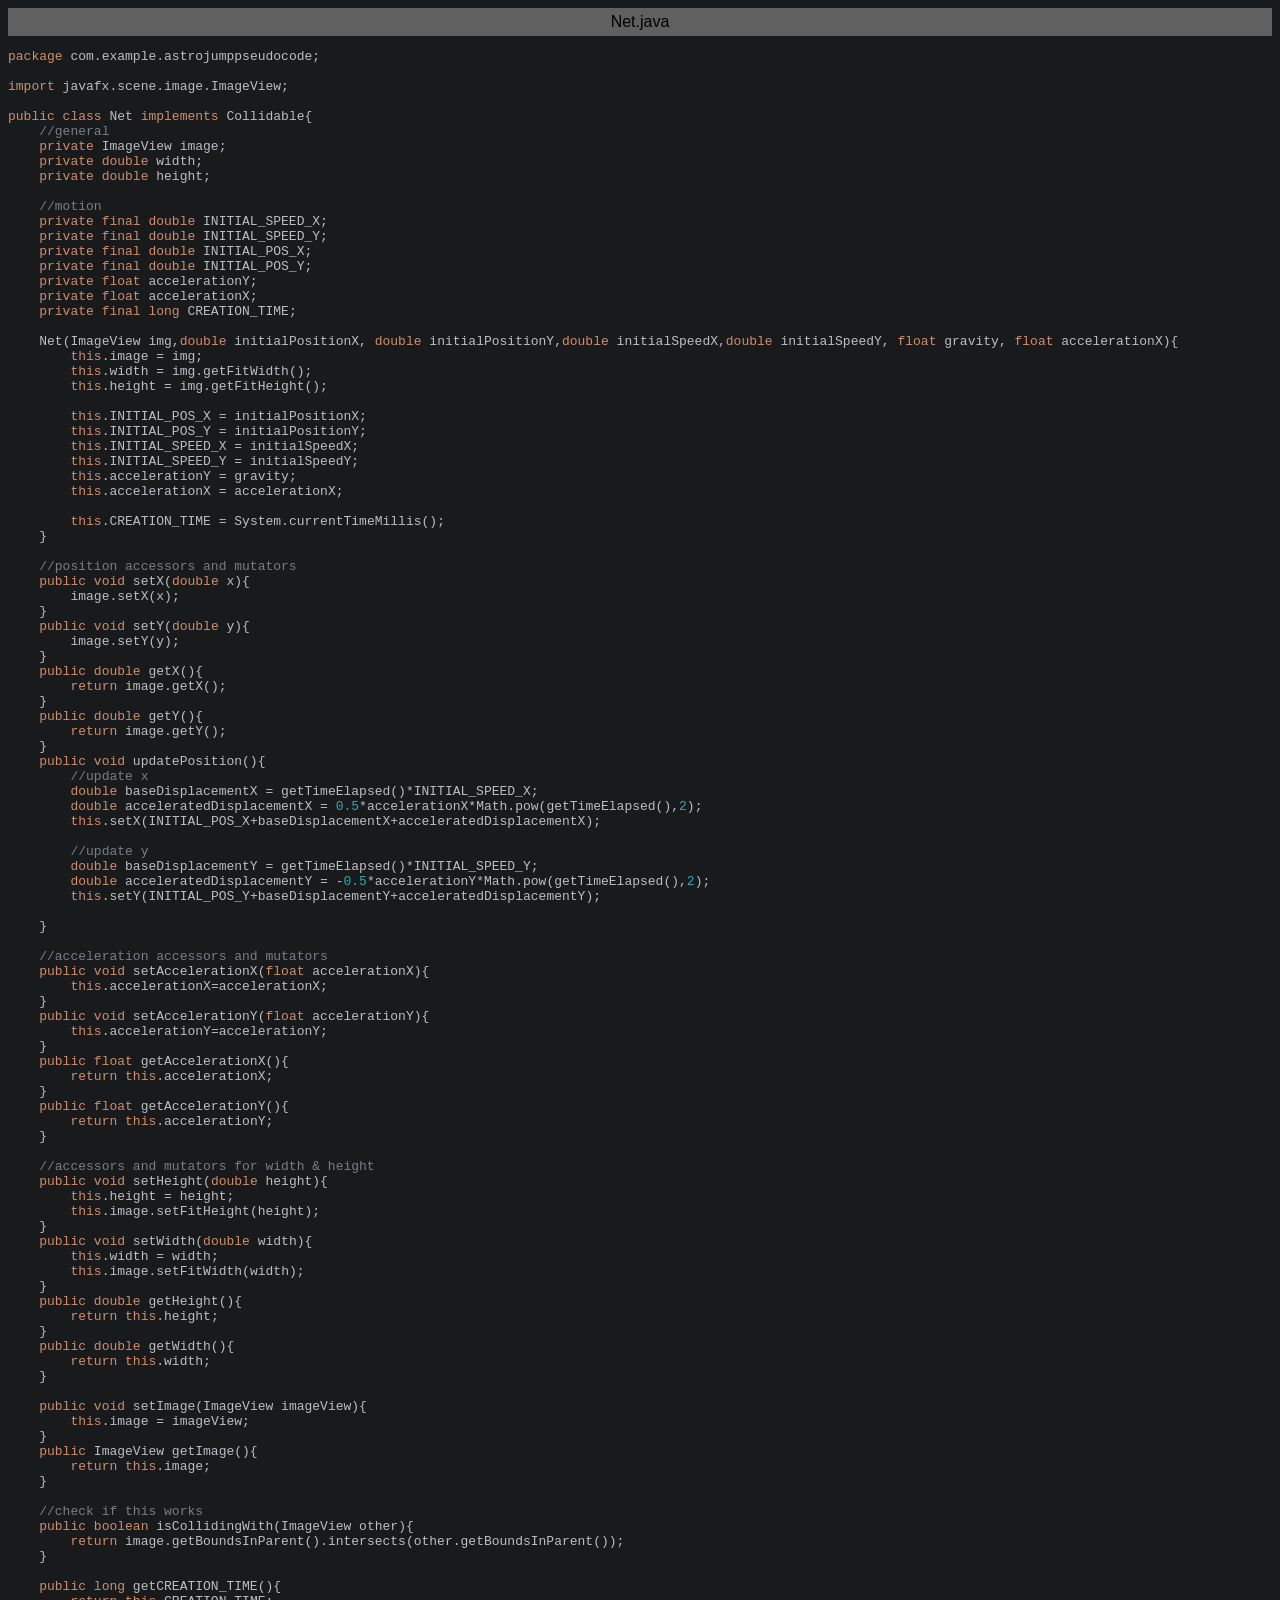
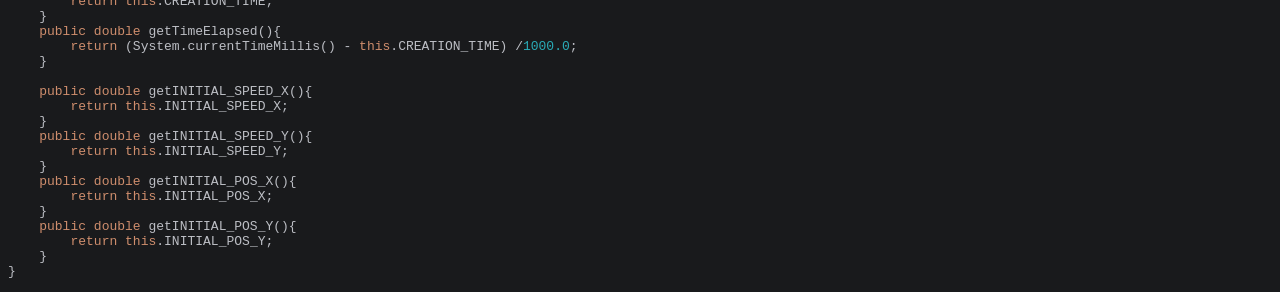
<file: exportToHTML/com/example/astrojumppseudocode/Net.java.html>
<html>
<head>
<title>Net.java</title>
<meta http-equiv="Content-Type" content="text/html; charset=utf-8">
<style type="text/css">
.s0 { color: #cf8e6d;}
.s1 { color: #bcbec4;}
.s2 { color: #bcbec4;}
.s3 { color: #7a7e85;}
.s4 { color: #2aacb8;}
</style>
</head>
<body bgcolor="#191a1c">
<table CELLSPACING=0 CELLPADDING=5 COLS=1 WIDTH="100%" BGCOLOR="#606060" >
<tr><td><center>
<font face="Arial, Helvetica" color="#000000">
Net.java</font>
</center></td></tr></table>
<pre><span class="s0">package </span><span class="s1">com</span><span class="s2">.</span><span class="s1">example</span><span class="s2">.</span><span class="s1">astrojumppseudocode</span><span class="s2">;</span>

<span class="s0">import </span><span class="s1">javafx</span><span class="s2">.</span><span class="s1">scene</span><span class="s2">.</span><span class="s1">image</span><span class="s2">.</span><span class="s1">ImageView</span><span class="s2">;</span>

<span class="s0">public class </span><span class="s1">Net </span><span class="s0">implements </span><span class="s1">Collidable</span><span class="s2">{</span>
    <span class="s3">//general</span>
    <span class="s0">private </span><span class="s1">ImageView image</span><span class="s2">;</span>
    <span class="s0">private double </span><span class="s1">width</span><span class="s2">;</span>
    <span class="s0">private double </span><span class="s1">height</span><span class="s2">;</span>

    <span class="s3">//motion</span>
    <span class="s0">private final double </span><span class="s1">INITIAL_SPEED_X</span><span class="s2">;</span>
    <span class="s0">private final double </span><span class="s1">INITIAL_SPEED_Y</span><span class="s2">;</span>
    <span class="s0">private final double </span><span class="s1">INITIAL_POS_X</span><span class="s2">;</span>
    <span class="s0">private final double </span><span class="s1">INITIAL_POS_Y</span><span class="s2">;</span>
    <span class="s0">private float </span><span class="s1">accelerationY</span><span class="s2">;</span>
    <span class="s0">private float </span><span class="s1">accelerationX</span><span class="s2">;</span>
    <span class="s0">private final long </span><span class="s1">CREATION_TIME</span><span class="s2">;</span>

    <span class="s1">Net</span><span class="s2">(</span><span class="s1">ImageView img</span><span class="s2">,</span><span class="s0">double </span><span class="s1">initialPositionX</span><span class="s2">, </span><span class="s0">double </span><span class="s1">initialPositionY</span><span class="s2">,</span><span class="s0">double </span><span class="s1">initialSpeedX</span><span class="s2">,</span><span class="s0">double </span><span class="s1">initialSpeedY</span><span class="s2">, </span><span class="s0">float </span><span class="s1">gravity</span><span class="s2">, </span><span class="s0">float </span><span class="s1">accelerationX</span><span class="s2">){</span>
        <span class="s0">this</span><span class="s2">.</span><span class="s1">image </span><span class="s2">= </span><span class="s1">img</span><span class="s2">;</span>
        <span class="s0">this</span><span class="s2">.</span><span class="s1">width </span><span class="s2">= </span><span class="s1">img</span><span class="s2">.</span><span class="s1">getFitWidth</span><span class="s2">();</span>
        <span class="s0">this</span><span class="s2">.</span><span class="s1">height </span><span class="s2">= </span><span class="s1">img</span><span class="s2">.</span><span class="s1">getFitHeight</span><span class="s2">();</span>

        <span class="s0">this</span><span class="s2">.</span><span class="s1">INITIAL_POS_X </span><span class="s2">= </span><span class="s1">initialPositionX</span><span class="s2">;</span>
        <span class="s0">this</span><span class="s2">.</span><span class="s1">INITIAL_POS_Y </span><span class="s2">= </span><span class="s1">initialPositionY</span><span class="s2">;</span>
        <span class="s0">this</span><span class="s2">.</span><span class="s1">INITIAL_SPEED_X </span><span class="s2">= </span><span class="s1">initialSpeedX</span><span class="s2">;</span>
        <span class="s0">this</span><span class="s2">.</span><span class="s1">INITIAL_SPEED_Y </span><span class="s2">= </span><span class="s1">initialSpeedY</span><span class="s2">;</span>
        <span class="s0">this</span><span class="s2">.</span><span class="s1">accelerationY </span><span class="s2">= </span><span class="s1">gravity</span><span class="s2">;</span>
        <span class="s0">this</span><span class="s2">.</span><span class="s1">accelerationX </span><span class="s2">= </span><span class="s1">accelerationX</span><span class="s2">;</span>

        <span class="s0">this</span><span class="s2">.</span><span class="s1">CREATION_TIME </span><span class="s2">= </span><span class="s1">System</span><span class="s2">.</span><span class="s1">currentTimeMillis</span><span class="s2">();</span>
    <span class="s2">}</span>

    <span class="s3">//position accessors and mutators</span>
    <span class="s0">public void </span><span class="s1">setX</span><span class="s2">(</span><span class="s0">double </span><span class="s1">x</span><span class="s2">){</span>
        <span class="s1">image</span><span class="s2">.</span><span class="s1">setX</span><span class="s2">(</span><span class="s1">x</span><span class="s2">);</span>
    <span class="s2">}</span>
    <span class="s0">public void </span><span class="s1">setY</span><span class="s2">(</span><span class="s0">double </span><span class="s1">y</span><span class="s2">){</span>
        <span class="s1">image</span><span class="s2">.</span><span class="s1">setY</span><span class="s2">(</span><span class="s1">y</span><span class="s2">);</span>
    <span class="s2">}</span>
    <span class="s0">public double </span><span class="s1">getX</span><span class="s2">(){</span>
        <span class="s0">return </span><span class="s1">image</span><span class="s2">.</span><span class="s1">getX</span><span class="s2">();</span>
    <span class="s2">}</span>
    <span class="s0">public double </span><span class="s1">getY</span><span class="s2">(){</span>
        <span class="s0">return </span><span class="s1">image</span><span class="s2">.</span><span class="s1">getY</span><span class="s2">();</span>
    <span class="s2">}</span>
    <span class="s0">public void </span><span class="s1">updatePosition</span><span class="s2">(){</span>
        <span class="s3">//update x</span>
        <span class="s0">double </span><span class="s1">baseDisplacementX </span><span class="s2">= </span><span class="s1">getTimeElapsed</span><span class="s2">()*</span><span class="s1">INITIAL_SPEED_X</span><span class="s2">;</span>
        <span class="s0">double </span><span class="s1">acceleratedDisplacementX </span><span class="s2">= </span><span class="s4">0.5</span><span class="s2">*</span><span class="s1">accelerationX</span><span class="s2">*</span><span class="s1">Math</span><span class="s2">.</span><span class="s1">pow</span><span class="s2">(</span><span class="s1">getTimeElapsed</span><span class="s2">(),</span><span class="s4">2</span><span class="s2">);</span>
        <span class="s0">this</span><span class="s2">.</span><span class="s1">setX</span><span class="s2">(</span><span class="s1">INITIAL_POS_X</span><span class="s2">+</span><span class="s1">baseDisplacementX</span><span class="s2">+</span><span class="s1">acceleratedDisplacementX</span><span class="s2">);</span>

        <span class="s3">//update y</span>
        <span class="s0">double </span><span class="s1">baseDisplacementY </span><span class="s2">= </span><span class="s1">getTimeElapsed</span><span class="s2">()*</span><span class="s1">INITIAL_SPEED_Y</span><span class="s2">;</span>
        <span class="s0">double </span><span class="s1">acceleratedDisplacementY </span><span class="s2">= -</span><span class="s4">0.5</span><span class="s2">*</span><span class="s1">accelerationY</span><span class="s2">*</span><span class="s1">Math</span><span class="s2">.</span><span class="s1">pow</span><span class="s2">(</span><span class="s1">getTimeElapsed</span><span class="s2">(),</span><span class="s4">2</span><span class="s2">);</span>
        <span class="s0">this</span><span class="s2">.</span><span class="s1">setY</span><span class="s2">(</span><span class="s1">INITIAL_POS_Y</span><span class="s2">+</span><span class="s1">baseDisplacementY</span><span class="s2">+</span><span class="s1">acceleratedDisplacementY</span><span class="s2">);</span>

    <span class="s2">}</span>

    <span class="s3">//acceleration accessors and mutators</span>
    <span class="s0">public void </span><span class="s1">setAccelerationX</span><span class="s2">(</span><span class="s0">float </span><span class="s1">accelerationX</span><span class="s2">){</span>
        <span class="s0">this</span><span class="s2">.</span><span class="s1">accelerationX</span><span class="s2">=</span><span class="s1">accelerationX</span><span class="s2">;</span>
    <span class="s2">}</span>
    <span class="s0">public void </span><span class="s1">setAccelerationY</span><span class="s2">(</span><span class="s0">float </span><span class="s1">accelerationY</span><span class="s2">){</span>
        <span class="s0">this</span><span class="s2">.</span><span class="s1">accelerationY</span><span class="s2">=</span><span class="s1">accelerationY</span><span class="s2">;</span>
    <span class="s2">}</span>
    <span class="s0">public float </span><span class="s1">getAccelerationX</span><span class="s2">(){</span>
        <span class="s0">return this</span><span class="s2">.</span><span class="s1">accelerationX</span><span class="s2">;</span>
    <span class="s2">}</span>
    <span class="s0">public float </span><span class="s1">getAccelerationY</span><span class="s2">(){</span>
        <span class="s0">return this</span><span class="s2">.</span><span class="s1">accelerationY</span><span class="s2">;</span>
    <span class="s2">}</span>

    <span class="s3">//accessors and mutators for width &amp; height</span>
    <span class="s0">public void </span><span class="s1">setHeight</span><span class="s2">(</span><span class="s0">double </span><span class="s1">height</span><span class="s2">){</span>
        <span class="s0">this</span><span class="s2">.</span><span class="s1">height </span><span class="s2">= </span><span class="s1">height</span><span class="s2">;</span>
        <span class="s0">this</span><span class="s2">.</span><span class="s1">image</span><span class="s2">.</span><span class="s1">setFitHeight</span><span class="s2">(</span><span class="s1">height</span><span class="s2">);</span>
    <span class="s2">}</span>
    <span class="s0">public void </span><span class="s1">setWidth</span><span class="s2">(</span><span class="s0">double </span><span class="s1">width</span><span class="s2">){</span>
        <span class="s0">this</span><span class="s2">.</span><span class="s1">width </span><span class="s2">= </span><span class="s1">width</span><span class="s2">;</span>
        <span class="s0">this</span><span class="s2">.</span><span class="s1">image</span><span class="s2">.</span><span class="s1">setFitWidth</span><span class="s2">(</span><span class="s1">width</span><span class="s2">);</span>
    <span class="s2">}</span>
    <span class="s0">public double </span><span class="s1">getHeight</span><span class="s2">(){</span>
        <span class="s0">return this</span><span class="s2">.</span><span class="s1">height</span><span class="s2">;</span>
    <span class="s2">}</span>
    <span class="s0">public double </span><span class="s1">getWidth</span><span class="s2">(){</span>
        <span class="s0">return this</span><span class="s2">.</span><span class="s1">width</span><span class="s2">;</span>
    <span class="s2">}</span>

    <span class="s0">public void </span><span class="s1">setImage</span><span class="s2">(</span><span class="s1">ImageView imageView</span><span class="s2">){</span>
        <span class="s0">this</span><span class="s2">.</span><span class="s1">image </span><span class="s2">= </span><span class="s1">imageView</span><span class="s2">;</span>
    <span class="s2">}</span>
    <span class="s0">public </span><span class="s1">ImageView getImage</span><span class="s2">(){</span>
        <span class="s0">return this</span><span class="s2">.</span><span class="s1">image</span><span class="s2">;</span>
    <span class="s2">}</span>

    <span class="s3">//check if this works</span>
    <span class="s0">public boolean </span><span class="s1">isCollidingWith</span><span class="s2">(</span><span class="s1">ImageView other</span><span class="s2">){</span>
        <span class="s0">return </span><span class="s1">image</span><span class="s2">.</span><span class="s1">getBoundsInParent</span><span class="s2">().</span><span class="s1">intersects</span><span class="s2">(</span><span class="s1">other</span><span class="s2">.</span><span class="s1">getBoundsInParent</span><span class="s2">());</span>
    <span class="s2">}</span>

    <span class="s0">public long </span><span class="s1">getCREATION_TIME</span><span class="s2">(){</span>
        <span class="s0">return this</span><span class="s2">.</span><span class="s1">CREATION_TIME</span><span class="s2">;</span>
    <span class="s2">}</span>
    <span class="s0">public double </span><span class="s1">getTimeElapsed</span><span class="s2">(){</span>
        <span class="s0">return </span><span class="s2">(</span><span class="s1">System</span><span class="s2">.</span><span class="s1">currentTimeMillis</span><span class="s2">() - </span><span class="s0">this</span><span class="s2">.</span><span class="s1">CREATION_TIME</span><span class="s2">) /</span><span class="s4">1000.0</span><span class="s2">;</span>
    <span class="s2">}</span>

    <span class="s0">public double </span><span class="s1">getINITIAL_SPEED_X</span><span class="s2">(){</span>
        <span class="s0">return this</span><span class="s2">.</span><span class="s1">INITIAL_SPEED_X</span><span class="s2">;</span>
    <span class="s2">}</span>
    <span class="s0">public double </span><span class="s1">getINITIAL_SPEED_Y</span><span class="s2">(){</span>
        <span class="s0">return this</span><span class="s2">.</span><span class="s1">INITIAL_SPEED_Y</span><span class="s2">;</span>
    <span class="s2">}</span>
    <span class="s0">public double </span><span class="s1">getINITIAL_POS_X</span><span class="s2">(){</span>
        <span class="s0">return this</span><span class="s2">.</span><span class="s1">INITIAL_POS_X</span><span class="s2">;</span>
    <span class="s2">}</span>
    <span class="s0">public double </span><span class="s1">getINITIAL_POS_Y</span><span class="s2">(){</span>
        <span class="s0">return this</span><span class="s2">.</span><span class="s1">INITIAL_POS_Y</span><span class="s2">;</span>
    <span class="s2">}</span>
<span class="s2">}</span>
</pre>
</body>
</html>
</file>
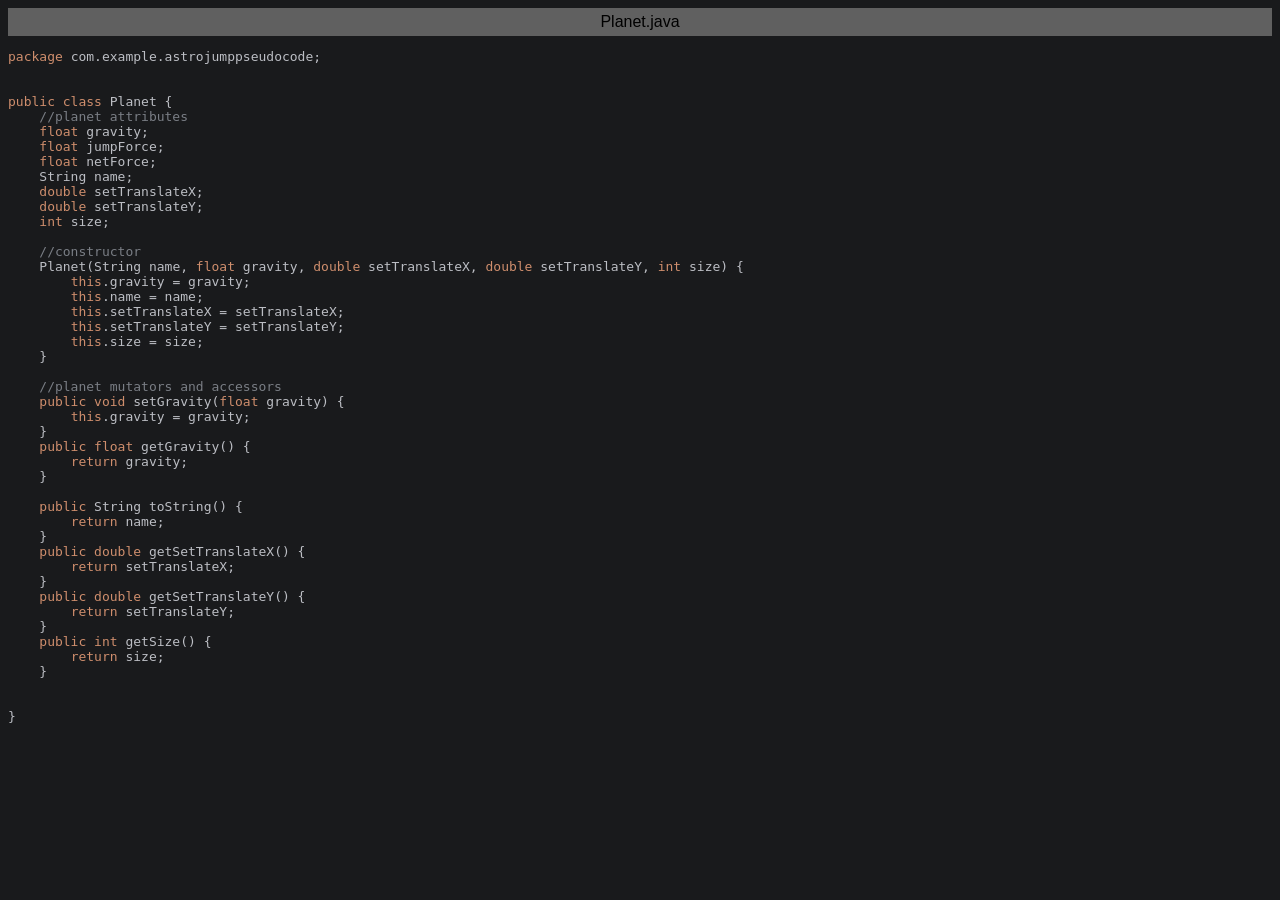
<file: exportToHTML/com/example/astrojumppseudocode/Planet.java.html>
<html>
<head>
<title>Planet.java</title>
<meta http-equiv="Content-Type" content="text/html; charset=utf-8">
<style type="text/css">
.s0 { color: #cf8e6d;}
.s1 { color: #bcbec4;}
.s2 { color: #bcbec4;}
.s3 { color: #7a7e85;}
</style>
</head>
<body bgcolor="#191a1c">
<table CELLSPACING=0 CELLPADDING=5 COLS=1 WIDTH="100%" BGCOLOR="#606060" >
<tr><td><center>
<font face="Arial, Helvetica" color="#000000">
Planet.java</font>
</center></td></tr></table>
<pre><span class="s0">package </span><span class="s1">com</span><span class="s2">.</span><span class="s1">example</span><span class="s2">.</span><span class="s1">astrojumppseudocode</span><span class="s2">;</span>


<span class="s0">public class </span><span class="s1">Planet </span><span class="s2">{</span>
    <span class="s3">//planet attributes</span>
    <span class="s0">float </span><span class="s1">gravity</span><span class="s2">;</span>
    <span class="s0">float </span><span class="s1">jumpForce</span><span class="s2">;</span>
    <span class="s0">float </span><span class="s1">netForce</span><span class="s2">;</span>
    <span class="s1">String name</span><span class="s2">;</span>
    <span class="s0">double </span><span class="s1">setTranslateX</span><span class="s2">;</span>
    <span class="s0">double </span><span class="s1">setTranslateY</span><span class="s2">;</span>
    <span class="s0">int </span><span class="s1">size</span><span class="s2">;</span>

    <span class="s3">//constructor</span>
    <span class="s1">Planet</span><span class="s2">(</span><span class="s1">String name</span><span class="s2">, </span><span class="s0">float </span><span class="s1">gravity</span><span class="s2">, </span><span class="s0">double </span><span class="s1">setTranslateX</span><span class="s2">, </span><span class="s0">double </span><span class="s1">setTranslateY</span><span class="s2">, </span><span class="s0">int </span><span class="s1">size</span><span class="s2">) {</span>
        <span class="s0">this</span><span class="s2">.</span><span class="s1">gravity </span><span class="s2">= </span><span class="s1">gravity</span><span class="s2">;</span>
        <span class="s0">this</span><span class="s2">.</span><span class="s1">name </span><span class="s2">= </span><span class="s1">name</span><span class="s2">;</span>
        <span class="s0">this</span><span class="s2">.</span><span class="s1">setTranslateX </span><span class="s2">= </span><span class="s1">setTranslateX</span><span class="s2">;</span>
        <span class="s0">this</span><span class="s2">.</span><span class="s1">setTranslateY </span><span class="s2">= </span><span class="s1">setTranslateY</span><span class="s2">;</span>
        <span class="s0">this</span><span class="s2">.</span><span class="s1">size </span><span class="s2">= </span><span class="s1">size</span><span class="s2">;</span>
    <span class="s2">}</span>

    <span class="s3">//planet mutators and accessors</span>
    <span class="s0">public void </span><span class="s1">setGravity</span><span class="s2">(</span><span class="s0">float </span><span class="s1">gravity</span><span class="s2">) {</span>
        <span class="s0">this</span><span class="s2">.</span><span class="s1">gravity </span><span class="s2">= </span><span class="s1">gravity</span><span class="s2">;</span>
    <span class="s2">}</span>
    <span class="s0">public float </span><span class="s1">getGravity</span><span class="s2">() {</span>
        <span class="s0">return </span><span class="s1">gravity</span><span class="s2">;</span>
    <span class="s2">}</span>

    <span class="s0">public </span><span class="s1">String toString</span><span class="s2">() {</span>
        <span class="s0">return </span><span class="s1">name</span><span class="s2">;</span>
    <span class="s2">}</span>
    <span class="s0">public double </span><span class="s1">getSetTranslateX</span><span class="s2">() {</span>
        <span class="s0">return </span><span class="s1">setTranslateX</span><span class="s2">;</span>
    <span class="s2">}</span>
    <span class="s0">public double </span><span class="s1">getSetTranslateY</span><span class="s2">() {</span>
        <span class="s0">return </span><span class="s1">setTranslateY</span><span class="s2">;</span>
    <span class="s2">}</span>
    <span class="s0">public int </span><span class="s1">getSize</span><span class="s2">() {</span>
        <span class="s0">return </span><span class="s1">size</span><span class="s2">;</span>
    <span class="s2">}</span>


<span class="s2">}</span>
</pre>
</body>
</html>
</file>
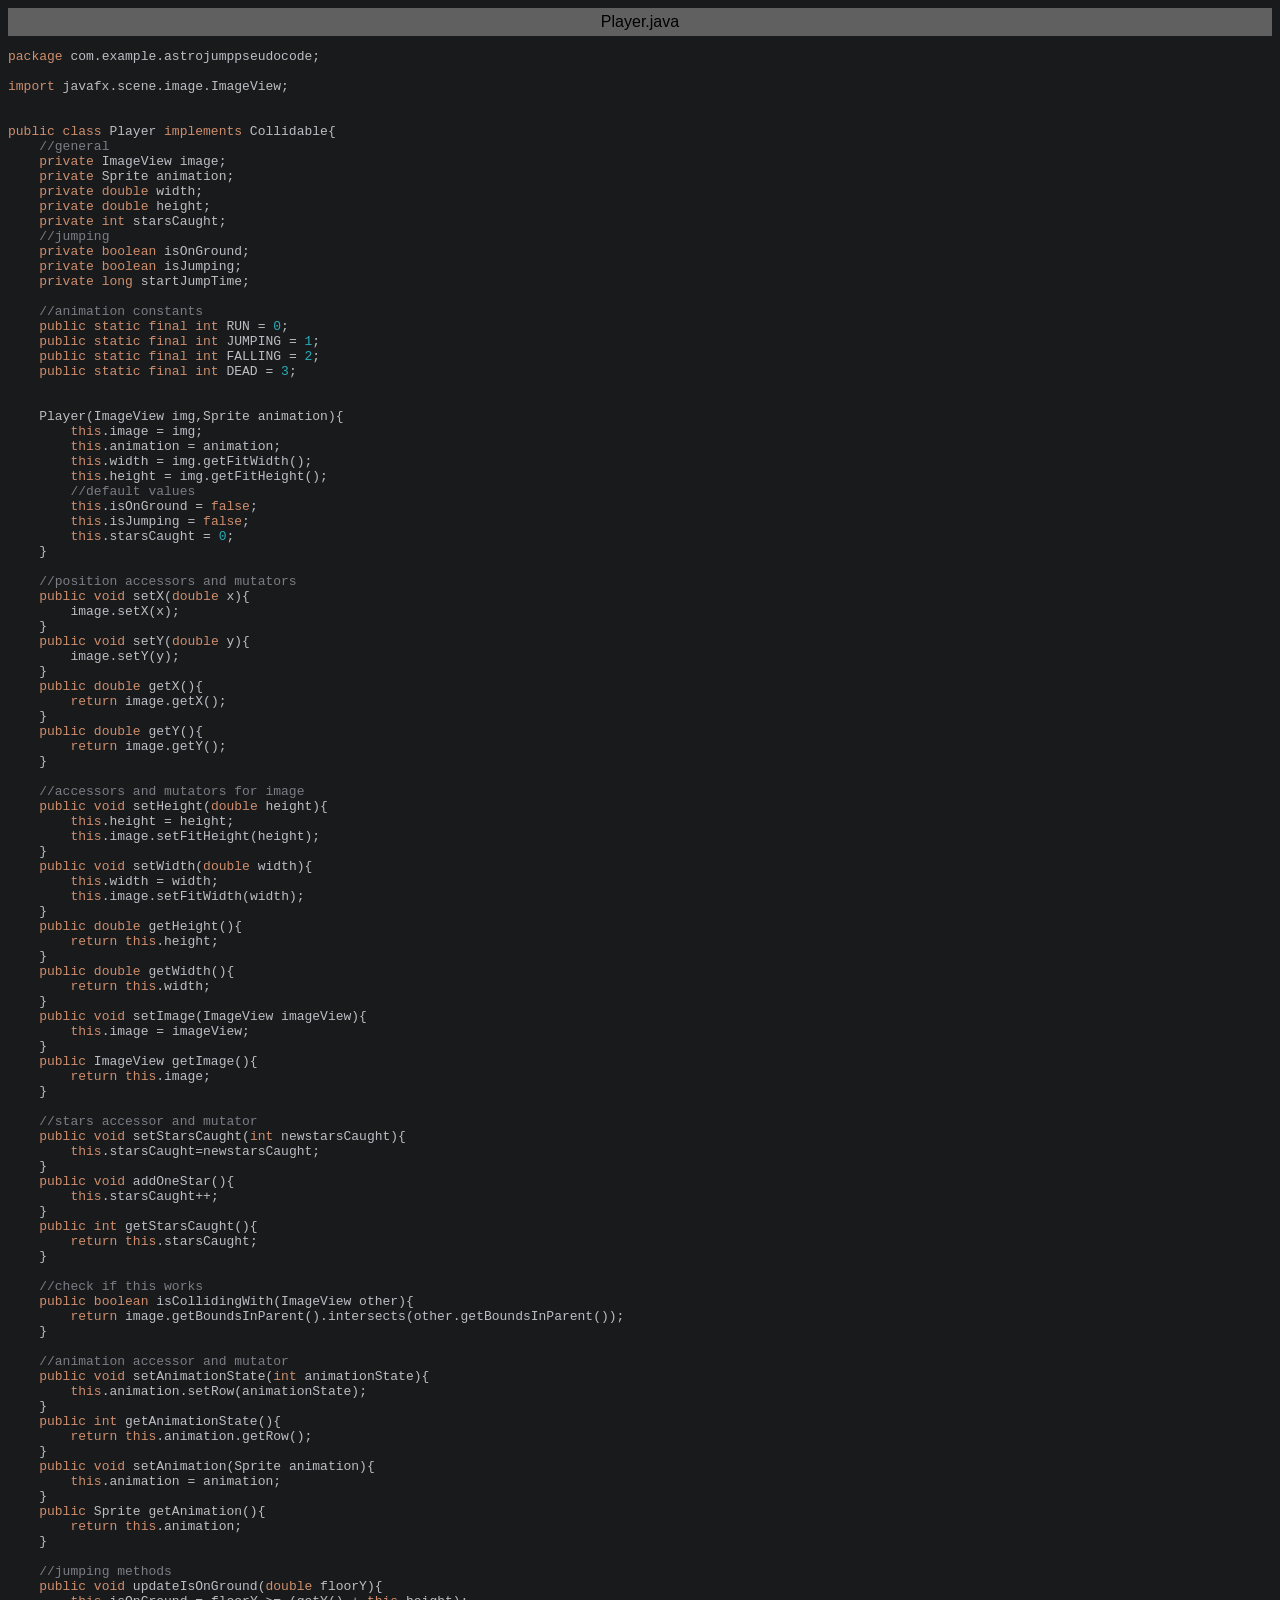
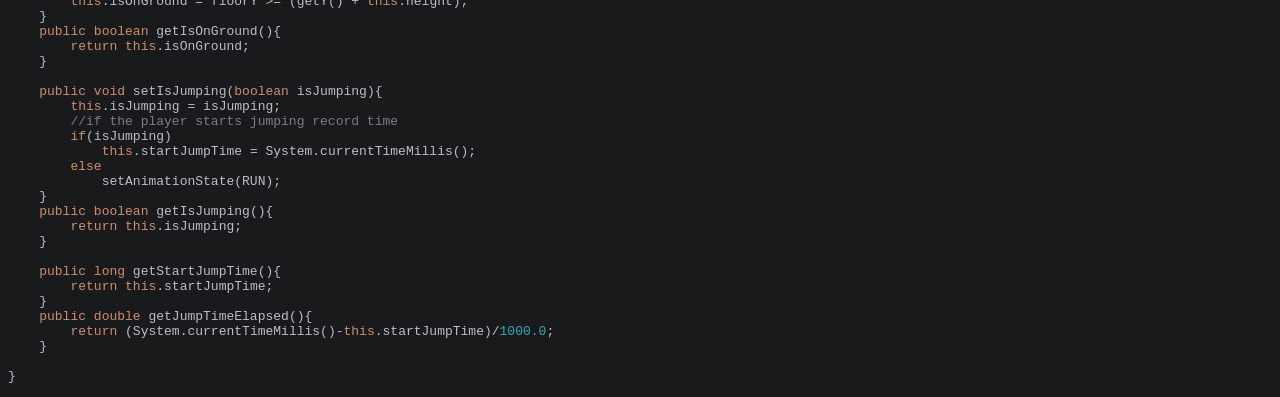
<file: exportToHTML/com/example/astrojumppseudocode/Player.java.html>
<html>
<head>
<title>Player.java</title>
<meta http-equiv="Content-Type" content="text/html; charset=utf-8">
<style type="text/css">
.s0 { color: #cf8e6d;}
.s1 { color: #bcbec4;}
.s2 { color: #bcbec4;}
.s3 { color: #7a7e85;}
.s4 { color: #2aacb8;}
</style>
</head>
<body bgcolor="#191a1c">
<table CELLSPACING=0 CELLPADDING=5 COLS=1 WIDTH="100%" BGCOLOR="#606060" >
<tr><td><center>
<font face="Arial, Helvetica" color="#000000">
Player.java</font>
</center></td></tr></table>
<pre><span class="s0">package </span><span class="s1">com</span><span class="s2">.</span><span class="s1">example</span><span class="s2">.</span><span class="s1">astrojumppseudocode</span><span class="s2">;</span>

<span class="s0">import </span><span class="s1">javafx</span><span class="s2">.</span><span class="s1">scene</span><span class="s2">.</span><span class="s1">image</span><span class="s2">.</span><span class="s1">ImageView</span><span class="s2">;</span>


<span class="s0">public class </span><span class="s1">Player </span><span class="s0">implements </span><span class="s1">Collidable</span><span class="s2">{</span>
    <span class="s3">//general</span>
    <span class="s0">private </span><span class="s1">ImageView image</span><span class="s2">;</span>
    <span class="s0">private </span><span class="s1">Sprite animation</span><span class="s2">;</span>
    <span class="s0">private double </span><span class="s1">width</span><span class="s2">;</span>
    <span class="s0">private double </span><span class="s1">height</span><span class="s2">;</span>
    <span class="s0">private int </span><span class="s1">starsCaught</span><span class="s2">;</span>
    <span class="s3">//jumping</span>
    <span class="s0">private boolean </span><span class="s1">isOnGround</span><span class="s2">;</span>
    <span class="s0">private boolean </span><span class="s1">isJumping</span><span class="s2">;</span>
    <span class="s0">private long </span><span class="s1">startJumpTime</span><span class="s2">;</span>

    <span class="s3">//animation constants</span>
    <span class="s0">public static final int </span><span class="s1">RUN </span><span class="s2">= </span><span class="s4">0</span><span class="s2">;</span>
    <span class="s0">public static final int </span><span class="s1">JUMPING </span><span class="s2">= </span><span class="s4">1</span><span class="s2">;</span>
    <span class="s0">public static final int </span><span class="s1">FALLING </span><span class="s2">= </span><span class="s4">2</span><span class="s2">;</span>
    <span class="s0">public static final int </span><span class="s1">DEAD </span><span class="s2">= </span><span class="s4">3</span><span class="s2">;</span>


    <span class="s1">Player</span><span class="s2">(</span><span class="s1">ImageView img</span><span class="s2">,</span><span class="s1">Sprite animation</span><span class="s2">){</span>
        <span class="s0">this</span><span class="s2">.</span><span class="s1">image </span><span class="s2">= </span><span class="s1">img</span><span class="s2">;</span>
        <span class="s0">this</span><span class="s2">.</span><span class="s1">animation </span><span class="s2">= </span><span class="s1">animation</span><span class="s2">;</span>
        <span class="s0">this</span><span class="s2">.</span><span class="s1">width </span><span class="s2">= </span><span class="s1">img</span><span class="s2">.</span><span class="s1">getFitWidth</span><span class="s2">();</span>
        <span class="s0">this</span><span class="s2">.</span><span class="s1">height </span><span class="s2">= </span><span class="s1">img</span><span class="s2">.</span><span class="s1">getFitHeight</span><span class="s2">();</span>
        <span class="s3">//default values</span>
        <span class="s0">this</span><span class="s2">.</span><span class="s1">isOnGround </span><span class="s2">= </span><span class="s0">false</span><span class="s2">;</span>
        <span class="s0">this</span><span class="s2">.</span><span class="s1">isJumping </span><span class="s2">= </span><span class="s0">false</span><span class="s2">;</span>
        <span class="s0">this</span><span class="s2">.</span><span class="s1">starsCaught </span><span class="s2">= </span><span class="s4">0</span><span class="s2">;</span>
    <span class="s2">}</span>

    <span class="s3">//position accessors and mutators</span>
    <span class="s0">public void </span><span class="s1">setX</span><span class="s2">(</span><span class="s0">double </span><span class="s1">x</span><span class="s2">){</span>
        <span class="s1">image</span><span class="s2">.</span><span class="s1">setX</span><span class="s2">(</span><span class="s1">x</span><span class="s2">);</span>
    <span class="s2">}</span>
    <span class="s0">public void </span><span class="s1">setY</span><span class="s2">(</span><span class="s0">double </span><span class="s1">y</span><span class="s2">){</span>
        <span class="s1">image</span><span class="s2">.</span><span class="s1">setY</span><span class="s2">(</span><span class="s1">y</span><span class="s2">);</span>
    <span class="s2">}</span>
    <span class="s0">public double </span><span class="s1">getX</span><span class="s2">(){</span>
        <span class="s0">return </span><span class="s1">image</span><span class="s2">.</span><span class="s1">getX</span><span class="s2">();</span>
    <span class="s2">}</span>
    <span class="s0">public double </span><span class="s1">getY</span><span class="s2">(){</span>
        <span class="s0">return </span><span class="s1">image</span><span class="s2">.</span><span class="s1">getY</span><span class="s2">();</span>
    <span class="s2">}</span>

    <span class="s3">//accessors and mutators for image</span>
    <span class="s0">public void </span><span class="s1">setHeight</span><span class="s2">(</span><span class="s0">double </span><span class="s1">height</span><span class="s2">){</span>
        <span class="s0">this</span><span class="s2">.</span><span class="s1">height </span><span class="s2">= </span><span class="s1">height</span><span class="s2">;</span>
        <span class="s0">this</span><span class="s2">.</span><span class="s1">image</span><span class="s2">.</span><span class="s1">setFitHeight</span><span class="s2">(</span><span class="s1">height</span><span class="s2">);</span>
    <span class="s2">}</span>
    <span class="s0">public void </span><span class="s1">setWidth</span><span class="s2">(</span><span class="s0">double </span><span class="s1">width</span><span class="s2">){</span>
        <span class="s0">this</span><span class="s2">.</span><span class="s1">width </span><span class="s2">= </span><span class="s1">width</span><span class="s2">;</span>
        <span class="s0">this</span><span class="s2">.</span><span class="s1">image</span><span class="s2">.</span><span class="s1">setFitWidth</span><span class="s2">(</span><span class="s1">width</span><span class="s2">);</span>
    <span class="s2">}</span>
    <span class="s0">public double </span><span class="s1">getHeight</span><span class="s2">(){</span>
        <span class="s0">return this</span><span class="s2">.</span><span class="s1">height</span><span class="s2">;</span>
    <span class="s2">}</span>
    <span class="s0">public double </span><span class="s1">getWidth</span><span class="s2">(){</span>
        <span class="s0">return this</span><span class="s2">.</span><span class="s1">width</span><span class="s2">;</span>
    <span class="s2">}</span>
    <span class="s0">public void </span><span class="s1">setImage</span><span class="s2">(</span><span class="s1">ImageView imageView</span><span class="s2">){</span>
        <span class="s0">this</span><span class="s2">.</span><span class="s1">image </span><span class="s2">= </span><span class="s1">imageView</span><span class="s2">;</span>
    <span class="s2">}</span>
    <span class="s0">public </span><span class="s1">ImageView getImage</span><span class="s2">(){</span>
        <span class="s0">return this</span><span class="s2">.</span><span class="s1">image</span><span class="s2">;</span>
    <span class="s2">}</span>

    <span class="s3">//stars accessor and mutator</span>
    <span class="s0">public void </span><span class="s1">setStarsCaught</span><span class="s2">(</span><span class="s0">int </span><span class="s1">newstarsCaught</span><span class="s2">){</span>
        <span class="s0">this</span><span class="s2">.</span><span class="s1">starsCaught</span><span class="s2">=</span><span class="s1">newstarsCaught</span><span class="s2">;</span>
    <span class="s2">}</span>
    <span class="s0">public void </span><span class="s1">addOneStar</span><span class="s2">(){</span>
        <span class="s0">this</span><span class="s2">.</span><span class="s1">starsCaught</span><span class="s2">++;</span>
    <span class="s2">}</span>
    <span class="s0">public int </span><span class="s1">getStarsCaught</span><span class="s2">(){</span>
        <span class="s0">return this</span><span class="s2">.</span><span class="s1">starsCaught</span><span class="s2">;</span>
    <span class="s2">}</span>

    <span class="s3">//check if this works</span>
    <span class="s0">public boolean </span><span class="s1">isCollidingWith</span><span class="s2">(</span><span class="s1">ImageView other</span><span class="s2">){</span>
        <span class="s0">return </span><span class="s1">image</span><span class="s2">.</span><span class="s1">getBoundsInParent</span><span class="s2">().</span><span class="s1">intersects</span><span class="s2">(</span><span class="s1">other</span><span class="s2">.</span><span class="s1">getBoundsInParent</span><span class="s2">());</span>
    <span class="s2">}</span>

    <span class="s3">//animation accessor and mutator</span>
    <span class="s0">public void </span><span class="s1">setAnimationState</span><span class="s2">(</span><span class="s0">int </span><span class="s1">animationState</span><span class="s2">){</span>
        <span class="s0">this</span><span class="s2">.</span><span class="s1">animation</span><span class="s2">.</span><span class="s1">setRow</span><span class="s2">(</span><span class="s1">animationState</span><span class="s2">);</span>
    <span class="s2">}</span>
    <span class="s0">public int </span><span class="s1">getAnimationState</span><span class="s2">(){</span>
        <span class="s0">return this</span><span class="s2">.</span><span class="s1">animation</span><span class="s2">.</span><span class="s1">getRow</span><span class="s2">();</span>
    <span class="s2">}</span>
    <span class="s0">public void </span><span class="s1">setAnimation</span><span class="s2">(</span><span class="s1">Sprite animation</span><span class="s2">){</span>
        <span class="s0">this</span><span class="s2">.</span><span class="s1">animation </span><span class="s2">= </span><span class="s1">animation</span><span class="s2">;</span>
    <span class="s2">}</span>
    <span class="s0">public </span><span class="s1">Sprite getAnimation</span><span class="s2">(){</span>
        <span class="s0">return this</span><span class="s2">.</span><span class="s1">animation</span><span class="s2">;</span>
    <span class="s2">}</span>

    <span class="s3">//jumping methods</span>
    <span class="s0">public void </span><span class="s1">updateIsOnGround</span><span class="s2">(</span><span class="s0">double </span><span class="s1">floorY</span><span class="s2">){</span>
        <span class="s0">this</span><span class="s2">.</span><span class="s1">isOnGround </span><span class="s2">= </span><span class="s1">floorY </span><span class="s2">&gt;= (</span><span class="s1">getY</span><span class="s2">() + </span><span class="s0">this</span><span class="s2">.</span><span class="s1">height</span><span class="s2">);</span>
    <span class="s2">}</span>
    <span class="s0">public boolean </span><span class="s1">getIsOnGround</span><span class="s2">(){</span>
        <span class="s0">return this</span><span class="s2">.</span><span class="s1">isOnGround</span><span class="s2">;</span>
    <span class="s2">}</span>

    <span class="s0">public void </span><span class="s1">setIsJumping</span><span class="s2">(</span><span class="s0">boolean </span><span class="s1">isJumping</span><span class="s2">){</span>
        <span class="s0">this</span><span class="s2">.</span><span class="s1">isJumping </span><span class="s2">= </span><span class="s1">isJumping</span><span class="s2">;</span>
        <span class="s3">//if the player starts jumping record time</span>
        <span class="s0">if</span><span class="s2">(</span><span class="s1">isJumping</span><span class="s2">)</span>
            <span class="s0">this</span><span class="s2">.</span><span class="s1">startJumpTime </span><span class="s2">= </span><span class="s1">System</span><span class="s2">.</span><span class="s1">currentTimeMillis</span><span class="s2">();</span>
        <span class="s0">else</span>
            <span class="s1">setAnimationState</span><span class="s2">(</span><span class="s1">RUN</span><span class="s2">);</span>
    <span class="s2">}</span>
    <span class="s0">public boolean </span><span class="s1">getIsJumping</span><span class="s2">(){</span>
        <span class="s0">return this</span><span class="s2">.</span><span class="s1">isJumping</span><span class="s2">;</span>
    <span class="s2">}</span>

    <span class="s0">public long </span><span class="s1">getStartJumpTime</span><span class="s2">(){</span>
        <span class="s0">return this</span><span class="s2">.</span><span class="s1">startJumpTime</span><span class="s2">;</span>
    <span class="s2">}</span>
    <span class="s0">public double </span><span class="s1">getJumpTimeElapsed</span><span class="s2">(){</span>
        <span class="s0">return </span><span class="s2">(</span><span class="s1">System</span><span class="s2">.</span><span class="s1">currentTimeMillis</span><span class="s2">()-</span><span class="s0">this</span><span class="s2">.</span><span class="s1">startJumpTime</span><span class="s2">)/</span><span class="s4">1000.0</span><span class="s2">;</span>
    <span class="s2">}</span>

<span class="s2">}</span>
</pre>
</body>
</html>
</file>
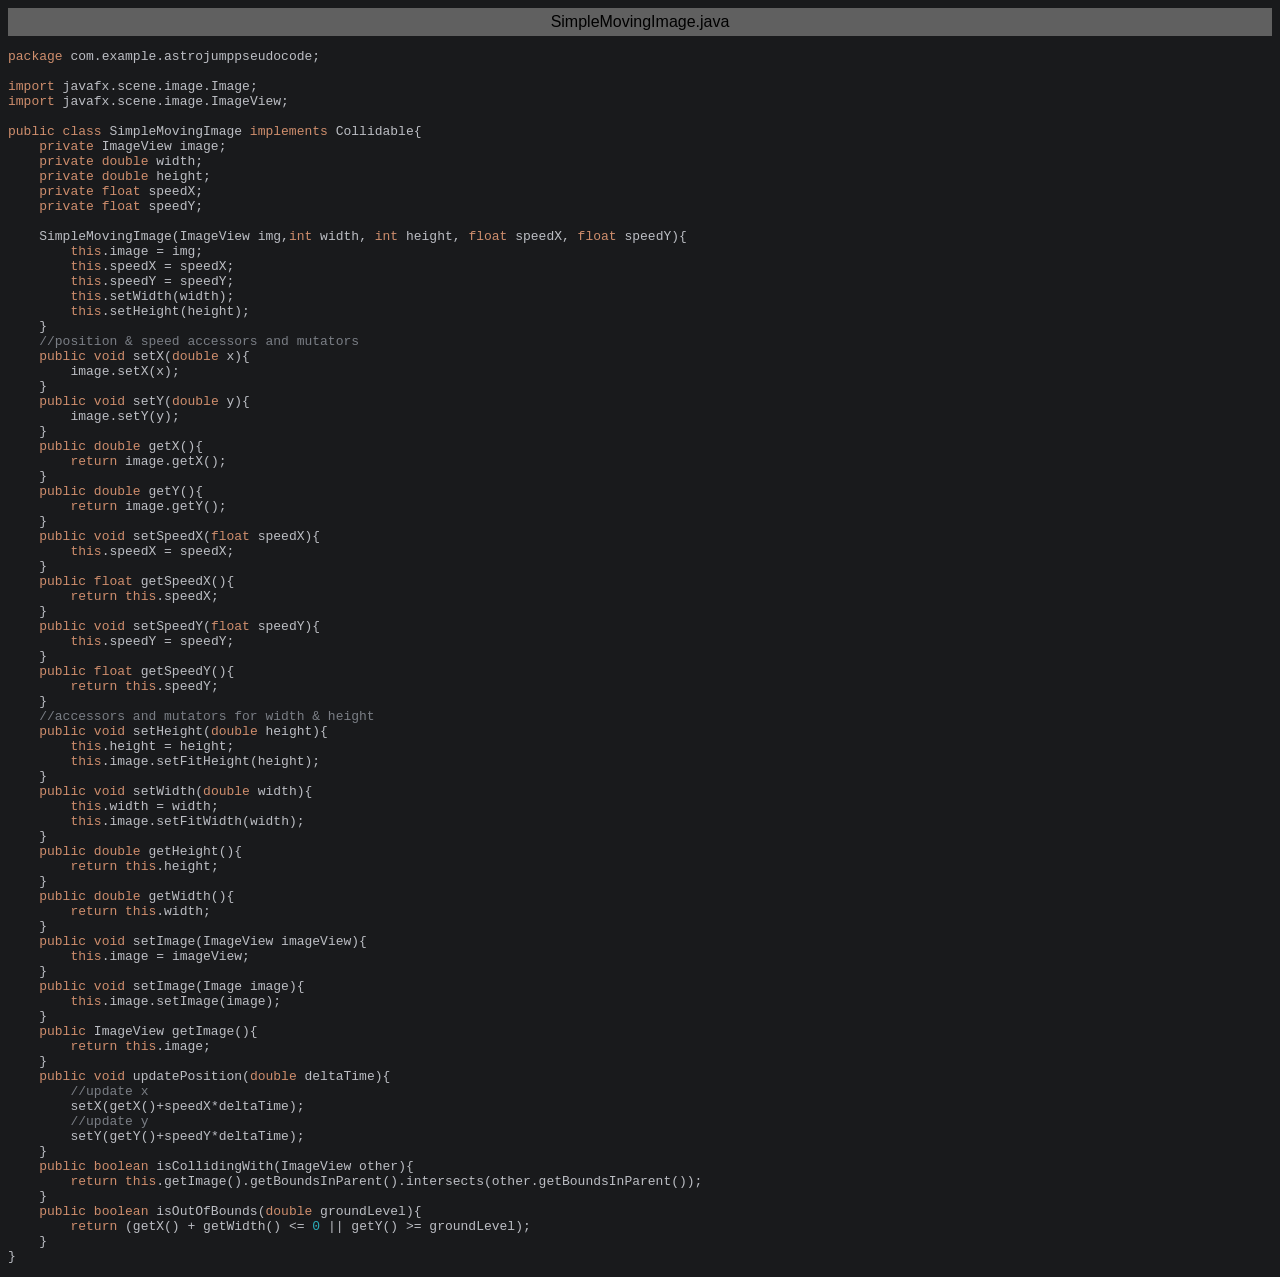
<file: exportToHTML/com/example/astrojumppseudocode/SimpleMovingImage.java.html>
<html>
<head>
<title>SimpleMovingImage.java</title>
<meta http-equiv="Content-Type" content="text/html; charset=utf-8">
<style type="text/css">
.s0 { color: #cf8e6d;}
.s1 { color: #bcbec4;}
.s2 { color: #bcbec4;}
.s3 { color: #7a7e85;}
.s4 { color: #2aacb8;}
</style>
</head>
<body bgcolor="#191a1c">
<table CELLSPACING=0 CELLPADDING=5 COLS=1 WIDTH="100%" BGCOLOR="#606060" >
<tr><td><center>
<font face="Arial, Helvetica" color="#000000">
SimpleMovingImage.java</font>
</center></td></tr></table>
<pre><span class="s0">package </span><span class="s1">com</span><span class="s2">.</span><span class="s1">example</span><span class="s2">.</span><span class="s1">astrojumppseudocode</span><span class="s2">;</span>

<span class="s0">import </span><span class="s1">javafx</span><span class="s2">.</span><span class="s1">scene</span><span class="s2">.</span><span class="s1">image</span><span class="s2">.</span><span class="s1">Image</span><span class="s2">;</span>
<span class="s0">import </span><span class="s1">javafx</span><span class="s2">.</span><span class="s1">scene</span><span class="s2">.</span><span class="s1">image</span><span class="s2">.</span><span class="s1">ImageView</span><span class="s2">;</span>

<span class="s0">public class </span><span class="s1">SimpleMovingImage </span><span class="s0">implements </span><span class="s1">Collidable</span><span class="s2">{</span>
    <span class="s0">private </span><span class="s1">ImageView image</span><span class="s2">;</span>
    <span class="s0">private double </span><span class="s1">width</span><span class="s2">;</span>
    <span class="s0">private double </span><span class="s1">height</span><span class="s2">;</span>
    <span class="s0">private float </span><span class="s1">speedX</span><span class="s2">;</span>
    <span class="s0">private float </span><span class="s1">speedY</span><span class="s2">;</span>

    <span class="s1">SimpleMovingImage</span><span class="s2">(</span><span class="s1">ImageView img</span><span class="s2">,</span><span class="s0">int </span><span class="s1">width</span><span class="s2">, </span><span class="s0">int </span><span class="s1">height</span><span class="s2">, </span><span class="s0">float </span><span class="s1">speedX</span><span class="s2">, </span><span class="s0">float </span><span class="s1">speedY</span><span class="s2">){</span>
        <span class="s0">this</span><span class="s2">.</span><span class="s1">image </span><span class="s2">= </span><span class="s1">img</span><span class="s2">;</span>
        <span class="s0">this</span><span class="s2">.</span><span class="s1">speedX </span><span class="s2">= </span><span class="s1">speedX</span><span class="s2">;</span>
        <span class="s0">this</span><span class="s2">.</span><span class="s1">speedY </span><span class="s2">= </span><span class="s1">speedY</span><span class="s2">;</span>
        <span class="s0">this</span><span class="s2">.</span><span class="s1">setWidth</span><span class="s2">(</span><span class="s1">width</span><span class="s2">);</span>
        <span class="s0">this</span><span class="s2">.</span><span class="s1">setHeight</span><span class="s2">(</span><span class="s1">height</span><span class="s2">);</span>
    <span class="s2">}</span>
    <span class="s3">//position &amp; speed accessors and mutators</span>
    <span class="s0">public void </span><span class="s1">setX</span><span class="s2">(</span><span class="s0">double </span><span class="s1">x</span><span class="s2">){</span>
        <span class="s1">image</span><span class="s2">.</span><span class="s1">setX</span><span class="s2">(</span><span class="s1">x</span><span class="s2">);</span>
    <span class="s2">}</span>
    <span class="s0">public void </span><span class="s1">setY</span><span class="s2">(</span><span class="s0">double </span><span class="s1">y</span><span class="s2">){</span>
        <span class="s1">image</span><span class="s2">.</span><span class="s1">setY</span><span class="s2">(</span><span class="s1">y</span><span class="s2">);</span>
    <span class="s2">}</span>
    <span class="s0">public double </span><span class="s1">getX</span><span class="s2">(){</span>
        <span class="s0">return </span><span class="s1">image</span><span class="s2">.</span><span class="s1">getX</span><span class="s2">();</span>
    <span class="s2">}</span>
    <span class="s0">public double </span><span class="s1">getY</span><span class="s2">(){</span>
        <span class="s0">return </span><span class="s1">image</span><span class="s2">.</span><span class="s1">getY</span><span class="s2">();</span>
    <span class="s2">}</span>
    <span class="s0">public void </span><span class="s1">setSpeedX</span><span class="s2">(</span><span class="s0">float </span><span class="s1">speedX</span><span class="s2">){</span>
        <span class="s0">this</span><span class="s2">.</span><span class="s1">speedX </span><span class="s2">= </span><span class="s1">speedX</span><span class="s2">;</span>
    <span class="s2">}</span>
    <span class="s0">public float </span><span class="s1">getSpeedX</span><span class="s2">(){</span>
        <span class="s0">return this</span><span class="s2">.</span><span class="s1">speedX</span><span class="s2">;</span>
    <span class="s2">}</span>
    <span class="s0">public void </span><span class="s1">setSpeedY</span><span class="s2">(</span><span class="s0">float </span><span class="s1">speedY</span><span class="s2">){</span>
        <span class="s0">this</span><span class="s2">.</span><span class="s1">speedY </span><span class="s2">= </span><span class="s1">speedY</span><span class="s2">;</span>
    <span class="s2">}</span>
    <span class="s0">public float </span><span class="s1">getSpeedY</span><span class="s2">(){</span>
        <span class="s0">return this</span><span class="s2">.</span><span class="s1">speedY</span><span class="s2">;</span>
    <span class="s2">}</span>
    <span class="s3">//accessors and mutators for width &amp; height</span>
    <span class="s0">public void </span><span class="s1">setHeight</span><span class="s2">(</span><span class="s0">double </span><span class="s1">height</span><span class="s2">){</span>
        <span class="s0">this</span><span class="s2">.</span><span class="s1">height </span><span class="s2">= </span><span class="s1">height</span><span class="s2">;</span>
        <span class="s0">this</span><span class="s2">.</span><span class="s1">image</span><span class="s2">.</span><span class="s1">setFitHeight</span><span class="s2">(</span><span class="s1">height</span><span class="s2">);</span>
    <span class="s2">}</span>
    <span class="s0">public void </span><span class="s1">setWidth</span><span class="s2">(</span><span class="s0">double </span><span class="s1">width</span><span class="s2">){</span>
        <span class="s0">this</span><span class="s2">.</span><span class="s1">width </span><span class="s2">= </span><span class="s1">width</span><span class="s2">;</span>
        <span class="s0">this</span><span class="s2">.</span><span class="s1">image</span><span class="s2">.</span><span class="s1">setFitWidth</span><span class="s2">(</span><span class="s1">width</span><span class="s2">);</span>
    <span class="s2">}</span>
    <span class="s0">public double </span><span class="s1">getHeight</span><span class="s2">(){</span>
        <span class="s0">return this</span><span class="s2">.</span><span class="s1">height</span><span class="s2">;</span>
    <span class="s2">}</span>
    <span class="s0">public double </span><span class="s1">getWidth</span><span class="s2">(){</span>
        <span class="s0">return this</span><span class="s2">.</span><span class="s1">width</span><span class="s2">;</span>
    <span class="s2">}</span>
    <span class="s0">public void </span><span class="s1">setImage</span><span class="s2">(</span><span class="s1">ImageView imageView</span><span class="s2">){</span>
        <span class="s0">this</span><span class="s2">.</span><span class="s1">image </span><span class="s2">= </span><span class="s1">imageView</span><span class="s2">;</span>
    <span class="s2">}</span>
    <span class="s0">public void </span><span class="s1">setImage</span><span class="s2">(</span><span class="s1">Image image</span><span class="s2">){</span>
        <span class="s0">this</span><span class="s2">.</span><span class="s1">image</span><span class="s2">.</span><span class="s1">setImage</span><span class="s2">(</span><span class="s1">image</span><span class="s2">);</span>
    <span class="s2">}</span>
    <span class="s0">public </span><span class="s1">ImageView getImage</span><span class="s2">(){</span>
        <span class="s0">return this</span><span class="s2">.</span><span class="s1">image</span><span class="s2">;</span>
    <span class="s2">}</span>
    <span class="s0">public void </span><span class="s1">updatePosition</span><span class="s2">(</span><span class="s0">double </span><span class="s1">deltaTime</span><span class="s2">){</span>
        <span class="s3">//update x</span>
        <span class="s1">setX</span><span class="s2">(</span><span class="s1">getX</span><span class="s2">()+</span><span class="s1">speedX</span><span class="s2">*</span><span class="s1">deltaTime</span><span class="s2">);</span>
        <span class="s3">//update y</span>
        <span class="s1">setY</span><span class="s2">(</span><span class="s1">getY</span><span class="s2">()+</span><span class="s1">speedY</span><span class="s2">*</span><span class="s1">deltaTime</span><span class="s2">);</span>
    <span class="s2">}</span>
    <span class="s0">public boolean </span><span class="s1">isCollidingWith</span><span class="s2">(</span><span class="s1">ImageView other</span><span class="s2">){</span>
        <span class="s0">return this</span><span class="s2">.</span><span class="s1">getImage</span><span class="s2">().</span><span class="s1">getBoundsInParent</span><span class="s2">().</span><span class="s1">intersects</span><span class="s2">(</span><span class="s1">other</span><span class="s2">.</span><span class="s1">getBoundsInParent</span><span class="s2">());</span>
    <span class="s2">}</span>
    <span class="s0">public boolean </span><span class="s1">isOutOfBounds</span><span class="s2">(</span><span class="s0">double </span><span class="s1">groundLevel</span><span class="s2">){</span>
        <span class="s0">return </span><span class="s2">(</span><span class="s1">getX</span><span class="s2">() + </span><span class="s1">getWidth</span><span class="s2">() &lt;= </span><span class="s4">0 </span><span class="s2">|| </span><span class="s1">getY</span><span class="s2">() &gt;= </span><span class="s1">groundLevel</span><span class="s2">);</span>
    <span class="s2">}</span>
<span class="s2">}</span>
</pre>
</body>
</html>
</file>
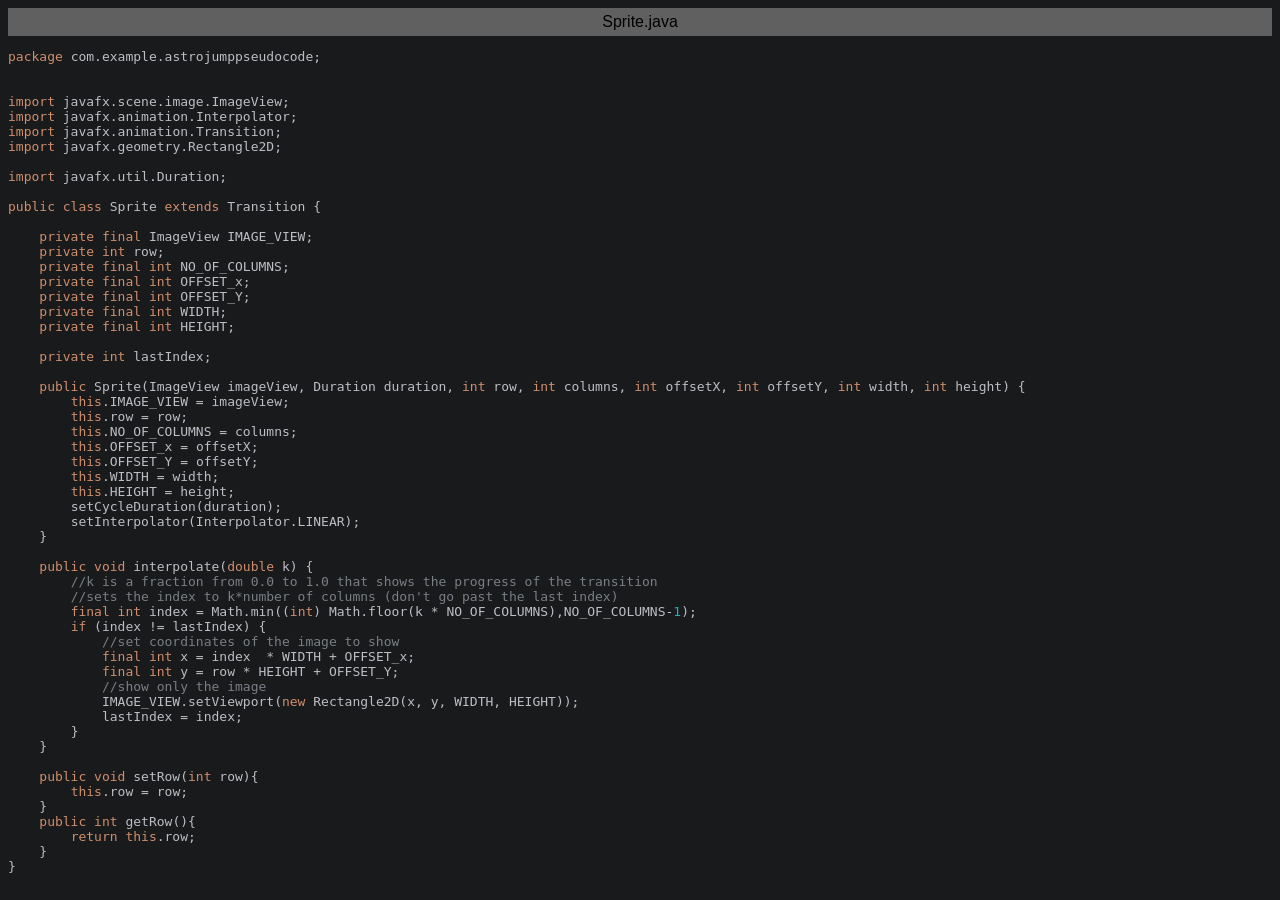
<file: exportToHTML/com/example/astrojumppseudocode/Sprite.java.html>
<html>
<head>
<title>Sprite.java</title>
<meta http-equiv="Content-Type" content="text/html; charset=utf-8">
<style type="text/css">
.s0 { color: #cf8e6d;}
.s1 { color: #bcbec4;}
.s2 { color: #bcbec4;}
.s3 { color: #7a7e85;}
.s4 { color: #2aacb8;}
</style>
</head>
<body bgcolor="#191a1c">
<table CELLSPACING=0 CELLPADDING=5 COLS=1 WIDTH="100%" BGCOLOR="#606060" >
<tr><td><center>
<font face="Arial, Helvetica" color="#000000">
Sprite.java</font>
</center></td></tr></table>
<pre><span class="s0">package </span><span class="s1">com</span><span class="s2">.</span><span class="s1">example</span><span class="s2">.</span><span class="s1">astrojumppseudocode</span><span class="s2">;</span>


<span class="s0">import </span><span class="s1">javafx</span><span class="s2">.</span><span class="s1">scene</span><span class="s2">.</span><span class="s1">image</span><span class="s2">.</span><span class="s1">ImageView</span><span class="s2">;</span>
<span class="s0">import </span><span class="s1">javafx</span><span class="s2">.</span><span class="s1">animation</span><span class="s2">.</span><span class="s1">Interpolator</span><span class="s2">;</span>
<span class="s0">import </span><span class="s1">javafx</span><span class="s2">.</span><span class="s1">animation</span><span class="s2">.</span><span class="s1">Transition</span><span class="s2">;</span>
<span class="s0">import </span><span class="s1">javafx</span><span class="s2">.</span><span class="s1">geometry</span><span class="s2">.</span><span class="s1">Rectangle2D</span><span class="s2">;</span>

<span class="s0">import </span><span class="s1">javafx</span><span class="s2">.</span><span class="s1">util</span><span class="s2">.</span><span class="s1">Duration</span><span class="s2">;</span>

<span class="s0">public class </span><span class="s1">Sprite </span><span class="s0">extends </span><span class="s1">Transition </span><span class="s2">{</span>

    <span class="s0">private final </span><span class="s1">ImageView IMAGE_VIEW</span><span class="s2">;</span>
    <span class="s0">private int </span><span class="s1">row</span><span class="s2">;</span>
    <span class="s0">private final int </span><span class="s1">NO_OF_COLUMNS</span><span class="s2">;</span>
    <span class="s0">private final int </span><span class="s1">OFFSET_x</span><span class="s2">;</span>
    <span class="s0">private final int </span><span class="s1">OFFSET_Y</span><span class="s2">;</span>
    <span class="s0">private final int </span><span class="s1">WIDTH</span><span class="s2">;</span>
    <span class="s0">private final int </span><span class="s1">HEIGHT</span><span class="s2">;</span>

    <span class="s0">private int </span><span class="s1">lastIndex</span><span class="s2">;</span>

    <span class="s0">public </span><span class="s1">Sprite</span><span class="s2">(</span><span class="s1">ImageView imageView</span><span class="s2">, </span><span class="s1">Duration duration</span><span class="s2">, </span><span class="s0">int </span><span class="s1">row</span><span class="s2">, </span><span class="s0">int </span><span class="s1">columns</span><span class="s2">, </span><span class="s0">int </span><span class="s1">offsetX</span><span class="s2">, </span><span class="s0">int </span><span class="s1">offsetY</span><span class="s2">, </span><span class="s0">int </span><span class="s1">width</span><span class="s2">, </span><span class="s0">int </span><span class="s1">height</span><span class="s2">) {</span>
        <span class="s0">this</span><span class="s2">.</span><span class="s1">IMAGE_VIEW </span><span class="s2">= </span><span class="s1">imageView</span><span class="s2">;</span>
        <span class="s0">this</span><span class="s2">.</span><span class="s1">row </span><span class="s2">= </span><span class="s1">row</span><span class="s2">;</span>
        <span class="s0">this</span><span class="s2">.</span><span class="s1">NO_OF_COLUMNS </span><span class="s2">= </span><span class="s1">columns</span><span class="s2">;</span>
        <span class="s0">this</span><span class="s2">.</span><span class="s1">OFFSET_x </span><span class="s2">= </span><span class="s1">offsetX</span><span class="s2">;</span>
        <span class="s0">this</span><span class="s2">.</span><span class="s1">OFFSET_Y </span><span class="s2">= </span><span class="s1">offsetY</span><span class="s2">;</span>
        <span class="s0">this</span><span class="s2">.</span><span class="s1">WIDTH </span><span class="s2">= </span><span class="s1">width</span><span class="s2">;</span>
        <span class="s0">this</span><span class="s2">.</span><span class="s1">HEIGHT </span><span class="s2">= </span><span class="s1">height</span><span class="s2">;</span>
        <span class="s1">setCycleDuration</span><span class="s2">(</span><span class="s1">duration</span><span class="s2">);</span>
        <span class="s1">setInterpolator</span><span class="s2">(</span><span class="s1">Interpolator</span><span class="s2">.</span><span class="s1">LINEAR</span><span class="s2">);</span>
    <span class="s2">}</span>

    <span class="s0">public void </span><span class="s1">interpolate</span><span class="s2">(</span><span class="s0">double </span><span class="s1">k</span><span class="s2">) {</span>
        <span class="s3">//k is a fraction from 0.0 to 1.0 that shows the progress of the transition</span>
        <span class="s3">//sets the index to k*number of columns (don't go past the last index)</span>
        <span class="s0">final int </span><span class="s1">index </span><span class="s2">= </span><span class="s1">Math</span><span class="s2">.</span><span class="s1">min</span><span class="s2">((</span><span class="s0">int</span><span class="s2">) </span><span class="s1">Math</span><span class="s2">.</span><span class="s1">floor</span><span class="s2">(</span><span class="s1">k </span><span class="s2">* </span><span class="s1">NO_OF_COLUMNS</span><span class="s2">),</span><span class="s1">NO_OF_COLUMNS</span><span class="s2">-</span><span class="s4">1</span><span class="s2">);</span>
        <span class="s0">if </span><span class="s2">(</span><span class="s1">index </span><span class="s2">!= </span><span class="s1">lastIndex</span><span class="s2">) {</span>
            <span class="s3">//set coordinates of the image to show</span>
            <span class="s0">final int </span><span class="s1">x </span><span class="s2">= </span><span class="s1">index  </span><span class="s2">* </span><span class="s1">WIDTH </span><span class="s2">+ </span><span class="s1">OFFSET_x</span><span class="s2">;</span>
            <span class="s0">final int </span><span class="s1">y </span><span class="s2">= </span><span class="s1">row </span><span class="s2">* </span><span class="s1">HEIGHT </span><span class="s2">+ </span><span class="s1">OFFSET_Y</span><span class="s2">;</span>
            <span class="s3">//show only the image</span>
            <span class="s1">IMAGE_VIEW</span><span class="s2">.</span><span class="s1">setViewport</span><span class="s2">(</span><span class="s0">new </span><span class="s1">Rectangle2D</span><span class="s2">(</span><span class="s1">x</span><span class="s2">, </span><span class="s1">y</span><span class="s2">, </span><span class="s1">WIDTH</span><span class="s2">, </span><span class="s1">HEIGHT</span><span class="s2">));</span>
            <span class="s1">lastIndex </span><span class="s2">= </span><span class="s1">index</span><span class="s2">;</span>
        <span class="s2">}</span>
    <span class="s2">}</span>

    <span class="s0">public void </span><span class="s1">setRow</span><span class="s2">(</span><span class="s0">int </span><span class="s1">row</span><span class="s2">){</span>
        <span class="s0">this</span><span class="s2">.</span><span class="s1">row </span><span class="s2">= </span><span class="s1">row</span><span class="s2">;</span>
    <span class="s2">}</span>
    <span class="s0">public int </span><span class="s1">getRow</span><span class="s2">(){</span>
        <span class="s0">return this</span><span class="s2">.</span><span class="s1">row</span><span class="s2">;</span>
    <span class="s2">}</span>
<span class="s2">}</span>
</pre>
</body>
</html>
</file>
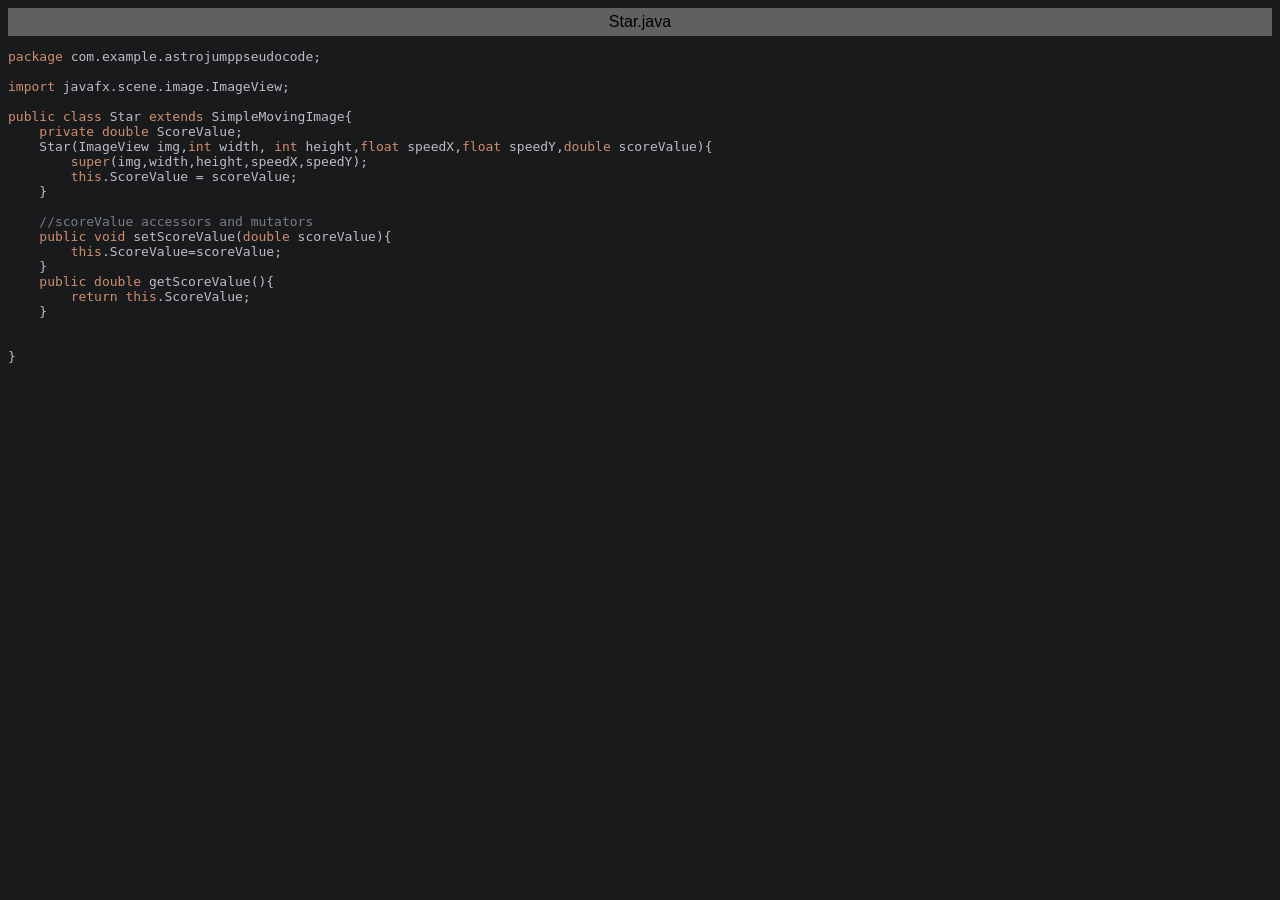
<file: exportToHTML/com/example/astrojumppseudocode/Star.java.html>
<html>
<head>
<title>Star.java</title>
<meta http-equiv="Content-Type" content="text/html; charset=utf-8">
<style type="text/css">
.s0 { color: #cf8e6d;}
.s1 { color: #bcbec4;}
.s2 { color: #bcbec4;}
.s3 { color: #7a7e85;}
</style>
</head>
<body bgcolor="#191a1c">
<table CELLSPACING=0 CELLPADDING=5 COLS=1 WIDTH="100%" BGCOLOR="#606060" >
<tr><td><center>
<font face="Arial, Helvetica" color="#000000">
Star.java</font>
</center></td></tr></table>
<pre><span class="s0">package </span><span class="s1">com</span><span class="s2">.</span><span class="s1">example</span><span class="s2">.</span><span class="s1">astrojumppseudocode</span><span class="s2">;</span>

<span class="s0">import </span><span class="s1">javafx</span><span class="s2">.</span><span class="s1">scene</span><span class="s2">.</span><span class="s1">image</span><span class="s2">.</span><span class="s1">ImageView</span><span class="s2">;</span>

<span class="s0">public class </span><span class="s1">Star </span><span class="s0">extends </span><span class="s1">SimpleMovingImage</span><span class="s2">{</span>
    <span class="s0">private double </span><span class="s1">ScoreValue</span><span class="s2">;</span>
    <span class="s1">Star</span><span class="s2">(</span><span class="s1">ImageView img</span><span class="s2">,</span><span class="s0">int </span><span class="s1">width</span><span class="s2">, </span><span class="s0">int </span><span class="s1">height</span><span class="s2">,</span><span class="s0">float </span><span class="s1">speedX</span><span class="s2">,</span><span class="s0">float </span><span class="s1">speedY</span><span class="s2">,</span><span class="s0">double </span><span class="s1">scoreValue</span><span class="s2">){</span>
        <span class="s0">super</span><span class="s2">(</span><span class="s1">img</span><span class="s2">,</span><span class="s1">width</span><span class="s2">,</span><span class="s1">height</span><span class="s2">,</span><span class="s1">speedX</span><span class="s2">,</span><span class="s1">speedY</span><span class="s2">);</span>
        <span class="s0">this</span><span class="s2">.</span><span class="s1">ScoreValue </span><span class="s2">= </span><span class="s1">scoreValue</span><span class="s2">;</span>
    <span class="s2">}</span>

    <span class="s3">//scoreValue accessors and mutators</span>
    <span class="s0">public void </span><span class="s1">setScoreValue</span><span class="s2">(</span><span class="s0">double </span><span class="s1">scoreValue</span><span class="s2">){</span>
        <span class="s0">this</span><span class="s2">.</span><span class="s1">ScoreValue</span><span class="s2">=</span><span class="s1">scoreValue</span><span class="s2">;</span>
    <span class="s2">}</span>
    <span class="s0">public double </span><span class="s1">getScoreValue</span><span class="s2">(){</span>
        <span class="s0">return this</span><span class="s2">.</span><span class="s1">ScoreValue</span><span class="s2">;</span>
    <span class="s2">}</span>


<span class="s2">}</span>
</pre>
</body>
</html>
</file>
